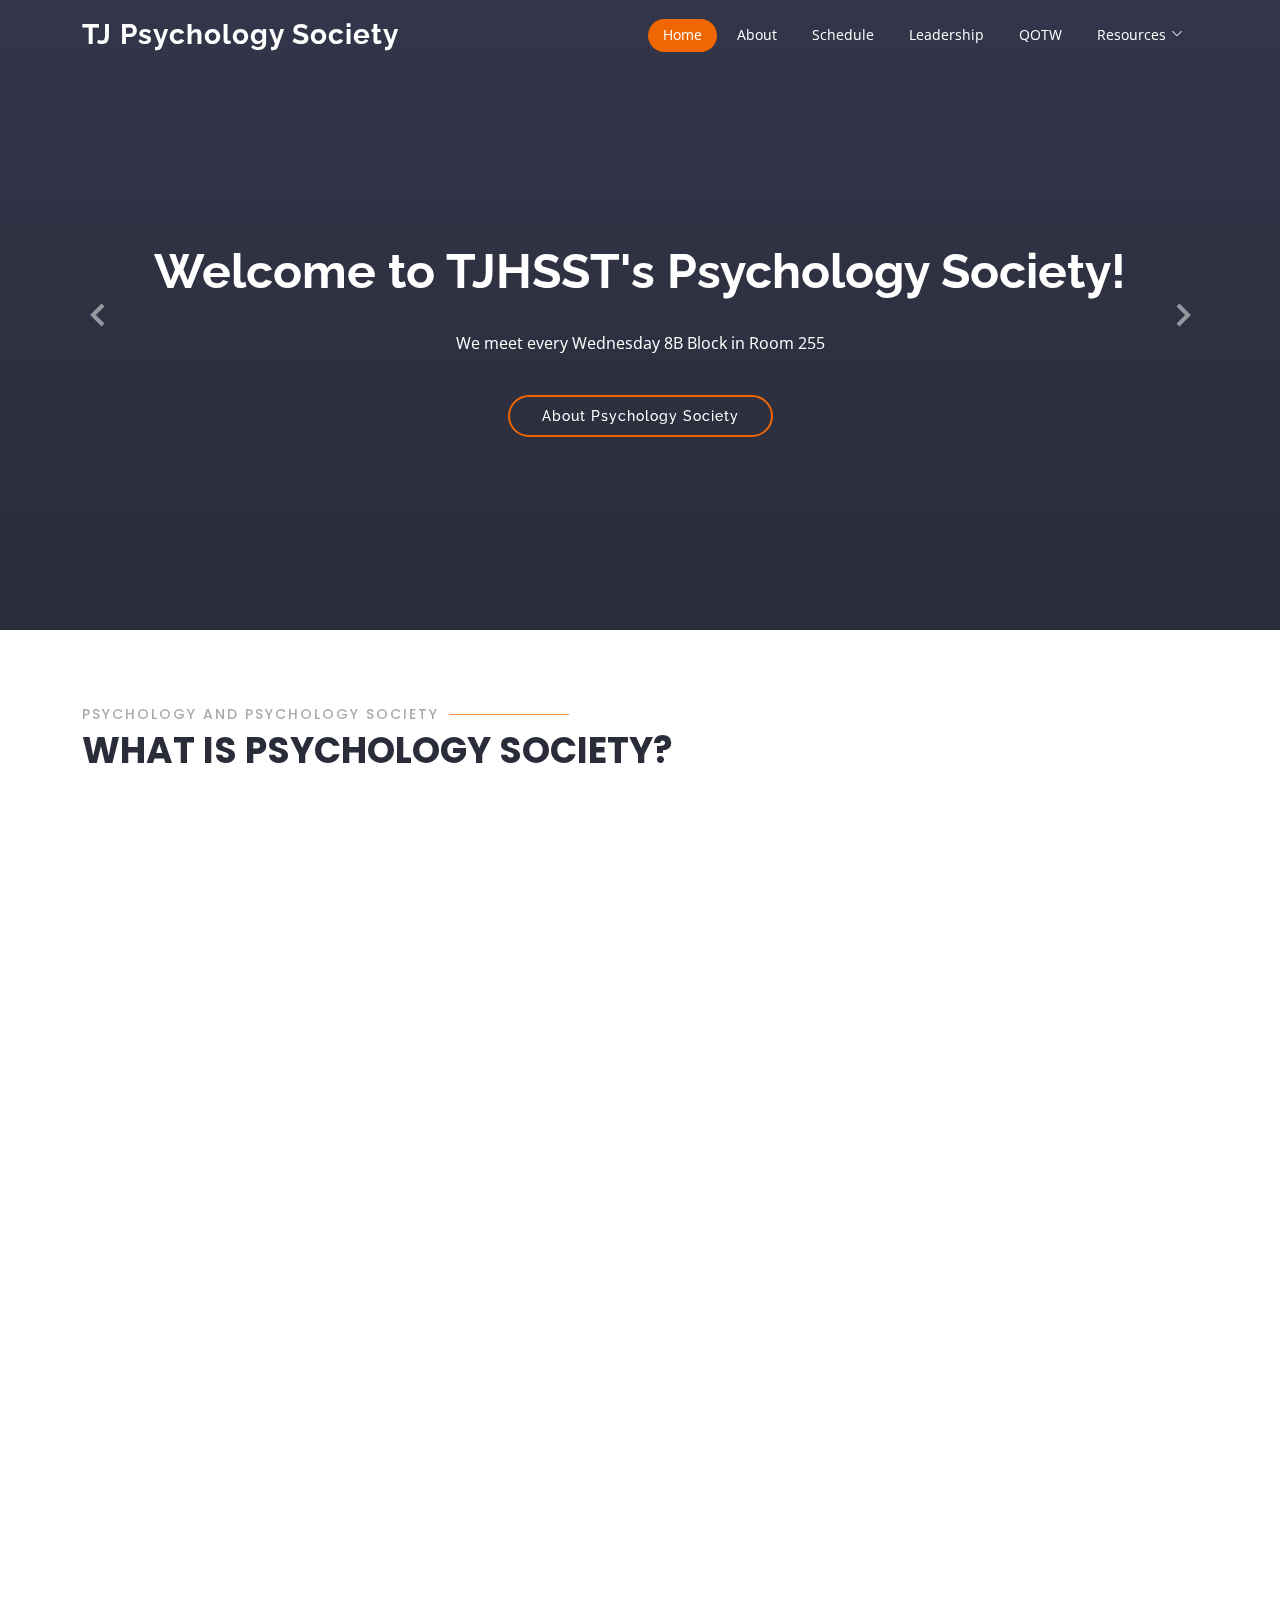
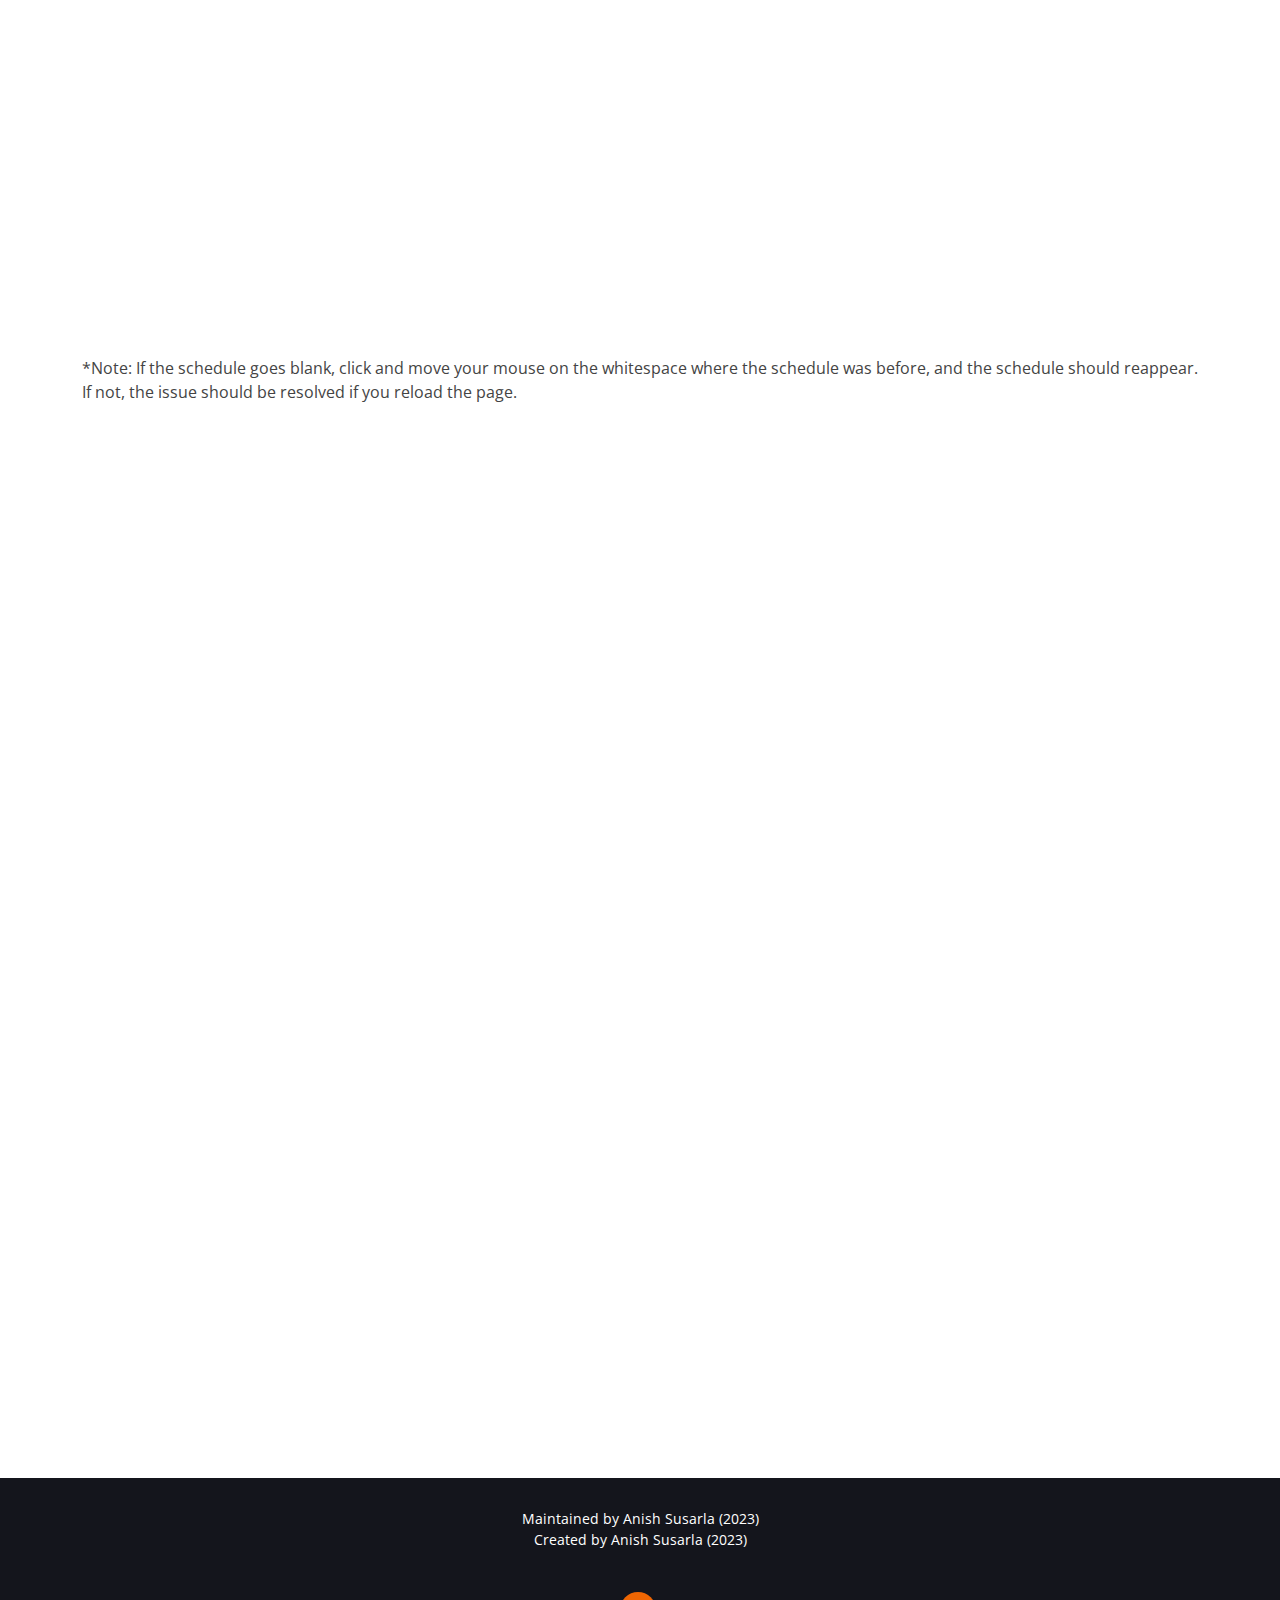
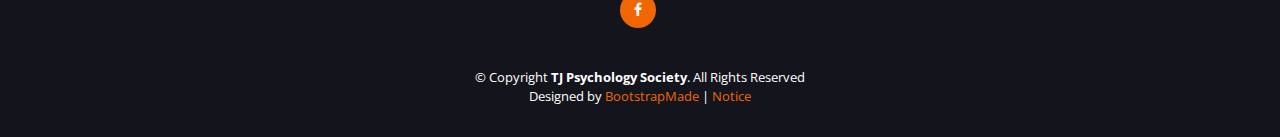
<file: index.html>
<!DOCTYPE html>
<html lang="en">

<head>
  <meta charset="utf-8">
  <meta content="width=device-width, initial-scale=1.0" name="viewport">
  <link rel="image_src" href="public/assets/img/logo-nontransparent.PNG">

  <title>TJ Psychology Society</title>
  <meta content="" name="description">
  <meta content="" name="keywords">
  
  <link href="assets/img/logo-nontransparent.png" rel="icon">
  <link href="https://fonts.googleapis.com/css?family=Open+Sans:300,300i,400,400i,600,600i,700,700i|Raleway:300,300i,400,400i,500,500i,600,600i,700,700i|Poppins:300,300i,400,400i,500,500i,600,600i,700,700i" rel="stylesheet">

  <link href="assets/vendor/animate.css/animate.min.css" rel="stylesheet">
  <link href="assets/vendor/aos/aos.css" rel="stylesheet">
  <link href="assets/vendor/bootstrap/css/bootstrap.min.css" rel="stylesheet">
  <link href="assets/vendor/bootstrap-icons/bootstrap-icons.css" rel="stylesheet">
  <link href="assets/vendor/boxicons/css/boxicons.min.css" rel="stylesheet">
  <link href="assets/vendor/glightbox/css/glightbox.min.css" rel="stylesheet">
  <link href="assets/vendor/remixicon/remixicon.css" rel="stylesheet">
  <link href="assets/vendor/swiper/swiper-bundle.min.css" rel="stylesheet">

  <link href="assets/css/style.css" rel="stylesheet">
</head>

<body>
  <header id="header" class="fixed-top d-flex align-items-center  header-transparent ">
    <div class="container d-flex align-items-center justify-content-between">

      <div class="logo">
        <!--- <h1><a href="index.html">TJ PSYCHOLOGY SOCIETY</a></h1> -->
        <!-- Uncomment below if you prefer to use an image logo -->
        <!--- <a href="index.html"><img src="assets/img/logo-modified-2-modified.png" alt="TJ PSYCHOLOGY SOCIETY" class="img-fluid"></a> -->
        <h1 class="logo"><a href="index.html">TJ Psychology Society</a></h1>
      </div>

      <nav id="navbar" class="navbar">
        <ul>
          <li><a class="nav-link scrollto active" href="#hero">Home</a></li>
          <li><a class="nav-link scrollto" href="#about">About</a></li>
          <li><a class="nav-link scrollto" href="#schedule">Schedule</a></li>
          <li><a class="nav-link scrollto" href="#team">Leadership</a></li>
          <li><a href="qotw.html">QOTW</a></li>
          <li class="dropdown"><a href="resources.html"><span>Resources</span> <i class="bi bi-chevron-down"></i></a>
            <ul>
              <li><a href="21_22-lectures.html">2021-22 Lectures</a></li>
              <li><a href="announcements.html">Announcements</a></li>
              <li><a href="static/constitution.html">Club Constitution</a></li>
              <li><a href="static/mailing.html">Mailing List</a></li>
              <li><a href="resources.html#psychOpportunities">Psychology Opportunities</a></li>
              <li><a href="static/additional.html">Additional Resources</a></li>
            </ul>
          </li>
          <!--- <li><a href="https://ion.tjhsst.edu/oauth/authorize?response_type&#x3D;code&amp;client_id&#x3D;qYNngDFbtd0FfIagDiCLyqaBAFWjd0B0d2yZMVdS&amp;scope&#x3D;read&amp;redirect_uri&#x3D;https://activities.tjhsst.edu/psychology/">Login (Under Development)</a></li> --->
        </ul>
        <i class="bi bi-list mobile-nav-toggle"></i>
      </nav>

    </div>

    
  </header>
  <section id="hero" class="d-flex flex-column justify-content-end align-items-center">
    <div id="heroCarousel" data-bs-interval="5000" class="container carousel carousel-fade" data-bs-ride="carousel">
      <div class="carousel-item active">
        <div class="carousel-container">
          <h2 class="animate__animated animate__fadeInDown">Welcome to <span>TJHSST's Psychology Society!</span></h2>
          <p class="animate__animated fanimate__fadeInUp">We meet every Wednesday 8B Block in Room 255</p>
          <a href="#about" class="btn-get-started animate__animated animate__fadeInUp scrollto">About Psychology Society</a>
        </div>
      </div>

      <div class="carousel-item">
        <div class="carousel-container">
          <h2 class="animate__animated animate__fadeInDown">Want to learn about cool psychology topics</h2>
          <p class="animate__animated animate__fadeInUp">Like illusions, memory, perception, and more?</p>
          <a href="21_22-lectures.html" class="btn-get-started animate__animated animate__fadeInUp scrollto">View our lectures from this year</a>
        </div>
      </div>

      <div class="carousel-item">
        <div class="carousel-container">
          <h2 class="animate__animated animate__fadeInDown">Join us every Wednesday 8B Block</h2>
          <p class="animate__animated animate__fadeInUp">For interactive lectures, activities, and experiments pertaining to psychology!</p>
          <a href="https://tinyurl.com/TJPsychSocMailingList" target="_blank" class="btn-get-started animate__animated animate__fadeInUp scrollto">Join our Mailing List!</a>
        </div>
      </div>

      <a class="carousel-control-prev" href="#heroCarousel" role="button" data-bs-slide="prev">
        <span class="carousel-control-prev-icon bx bx-chevron-left" aria-hidden="true"></span>
      </a>

      <a class="carousel-control-next" href="#heroCarousel" role="button" data-bs-slide="next">
        <span class="carousel-control-next-icon bx bx-chevron-right" aria-hidden="true"></span>
      </a>
    
    <div>

    </section>

    <section id="about" class="about">
      <div class="container">

        <div class="section-title" data-aos="zoom-out">
          <h2>Psychology and Psychology Society</h2>
          <p>What is Psychology Society?</p>
        </div>

        <div class="row content" data-aos="fade-up">
          <div class="col-lg-6">
            <p>
              Psychology is the study of the mind and behavior (American Psychological Association). Psychology helps people in a major way because it explains why people act the way they do which can help them understand their mistakes through science!
            <p>
              We aim to help students explore their interest in psychology through <br> competitions, interactive games, and fun presentations!
            </p>
          </div>
          <div class="col-lg-6 pt-4 pt-lg-0">
            <p>
              We also provide a bounty of resources that you can view to help you explore your interest in psychology!
            </p>
            <a href="resources.html#psychOpportunities" class="btn-learn-more">Psychology Opportunities</a>
          </div>
        </div>

      </div>
    </section>

    <section id="schedule" class="schedule">
      <div class="container">

        <div class="section-title" data-aos="zoom-out">
          <h1>Schedule*</h1>
        </div>

        <p><iframe width=100% height="740px"
        src="https://docs.google.com/spreadsheets/d/e/2PACX-1vRfyTHDIfoZhvks8K4xETNmg35-pO_MVTUprwcq9PggQh6pDBzN7PwajuSu5PRzFOYyxEeQQCEhjYvd/pubhtml?gid=1207557145&amp;single=true&amp;widget=true&amp;headers=false"></iframe>
        </p>

        <p>
          *Note: If the schedule goes blank, click and move your mouse on the whitespace where the schedule was before, and the schedule should reappear.<br>
          If not, the issue should be resolved if you reload the page.
        </p>
      </div>
    </section>
    
    <section id="team" class="team">
      <div class="container">

        <div class="section-title" data-aos="zoom-out">
          <h2>Leadership</h2>
          <p>Meet the Team</p>
        </div>

        <div class="row">

          <div class="col-lg-3 col-md-6 d-flex align-items-stretch">
            <div class="member" data-aos="fade-up" data-aos-delay="100">
              <div class="member-img">
                <img src="assets/img/team/jay.jpg" class="img-fluid" alt="">
              </div>
              <div class="member-info">
                <h4>Jay</h4>
                <span>Co-President</span>
              </div>
            </div>
          </div>

          <div class="col-lg-3 col-md-6 d-flex align-items-stretch">
            <div class="member" data-aos="fade-up" data-aos-delay="200">
              <div class="member-img">
                <img src="assets/img/team/keertana_cropped.jpg" class="img-fluid" alt="">
              </div>
              <div class="member-info">
                <h4>Keertana</h4>
                <span>Co-President</span>
              </div>
            </div>
          </div>
        
        
        <div class="col-lg-3 col-md-6 d-flex align-items-stretch">
            <div class="member" data-aos="fade-up">
              <div class="member-img">
                <img src="assets/img/team/libby.jpg" class="img-fluid" alt="">
              </div>
              <div class="member-info">
                <h4>Libby</h4>
                <span>Activities Coordinator</span>
              </div>
            </div>
          </div>
          
        </div>

        <div class="row">

          <div class="col-lg-3 col-md-6 d-flex align-items-stretch">
            <div class="member" data-aos="fade-up" data-aos-delay="100">
              <div class="member-img">
                <img src="assets/img/team/samanvi_cropped.png" class="img-fluid" alt="">
              </div>
              <div class="member-info">
                <h4>Samanvi</h4>
                <span>Activities Coordinator</span>
              </div>
            </div>
          </div>

          <div class="col-lg-3 col-md-6 d-flex align-items-stretch">
            <div class="member" data-aos="fade-up" data-aos-delay="200">
              <div class="member-img">
                <img src="assets/img/team/anish_cropped.png" class="img-fluid" alt="">
              </div>
              <div class="member-info">
                <h4>Anish</h4>
                <span>Webmaster</span>
              </div>
            </div>
          </div>

          <div class="col-lg-3 col-md-6 d-flex align-items-stretch">
            <div class="member" data-aos="fade-up" data-aos-delay="300">
              <div class="member-img">
                <img src="assets/img/team/sai.png" class="img-fluid" alt="">
              </div>
              <div class="member-info">
                <h4>Sai</h4>
                <span>Treasurer</span>
              </div>
            </div>
          </div>

        </div>

      </div>
    </section>

  </main>
  <footer id="footer">
    <div class="container">
      Maintained by Anish Susarla (2023)<br>
      Created by Anish Susarla (2023)<br><br><br>
      <div class="social-links">
        <a href="https://tinyurl.com/TJPsychSoc" target="_blank" class="facebook"><i class="bx bxl-facebook"></i></a>
      </div>
      <div class="credits">
        © Copyright <strong><span>TJ Psychology Society</span></strong>. All Rights Reserved <br>
        Designed by <a href="https://bootstrapmade.com/" target="_blank">BootstrapMade</a>
         | 
        <a href="static/Notice.txt" target="_blank">Notice</a>
      </div>
    </div>
  </footer>

  <a href="#" class="back-to-top d-flex align-items-center justify-content-center"><i class="bi bi-arrow-up-short"></i></a>

  <script src="assets/vendor/aos/aos.js"></script>
  <script src="assets/vendor/bootstrap/js/bootstrap.bundle.min.js"></script>
  <script src="assets/vendor/glightbox/js/glightbox.min.js"></script>
  <script src="assets/vendor/isotope-layout/isotope.pkgd.min.js"></script>
  <script src="assets/vendor/php-email-form/validate.js"></script>
  <script src="assets/vendor/swiper/swiper-bundle.min.js"></script>

  <script src="assets/js/main.js"></script>

</body>

</html>
</file>
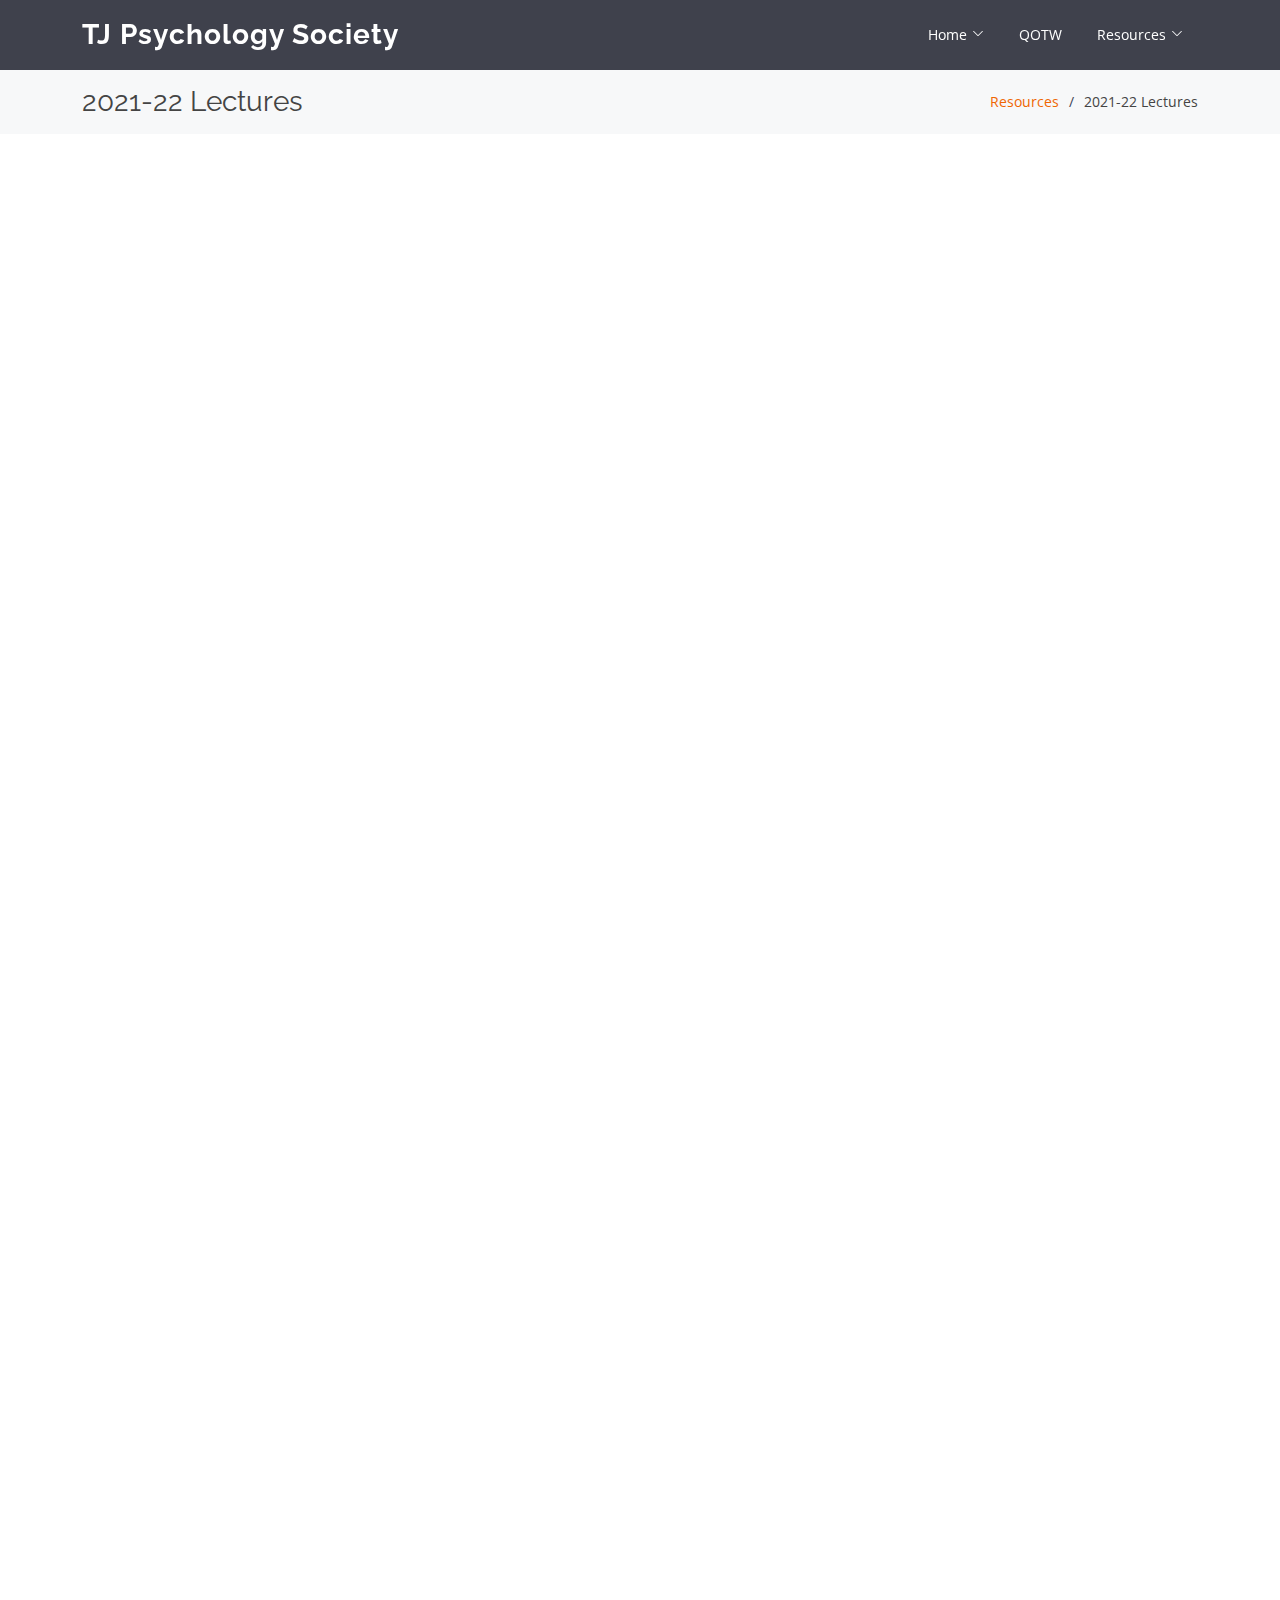
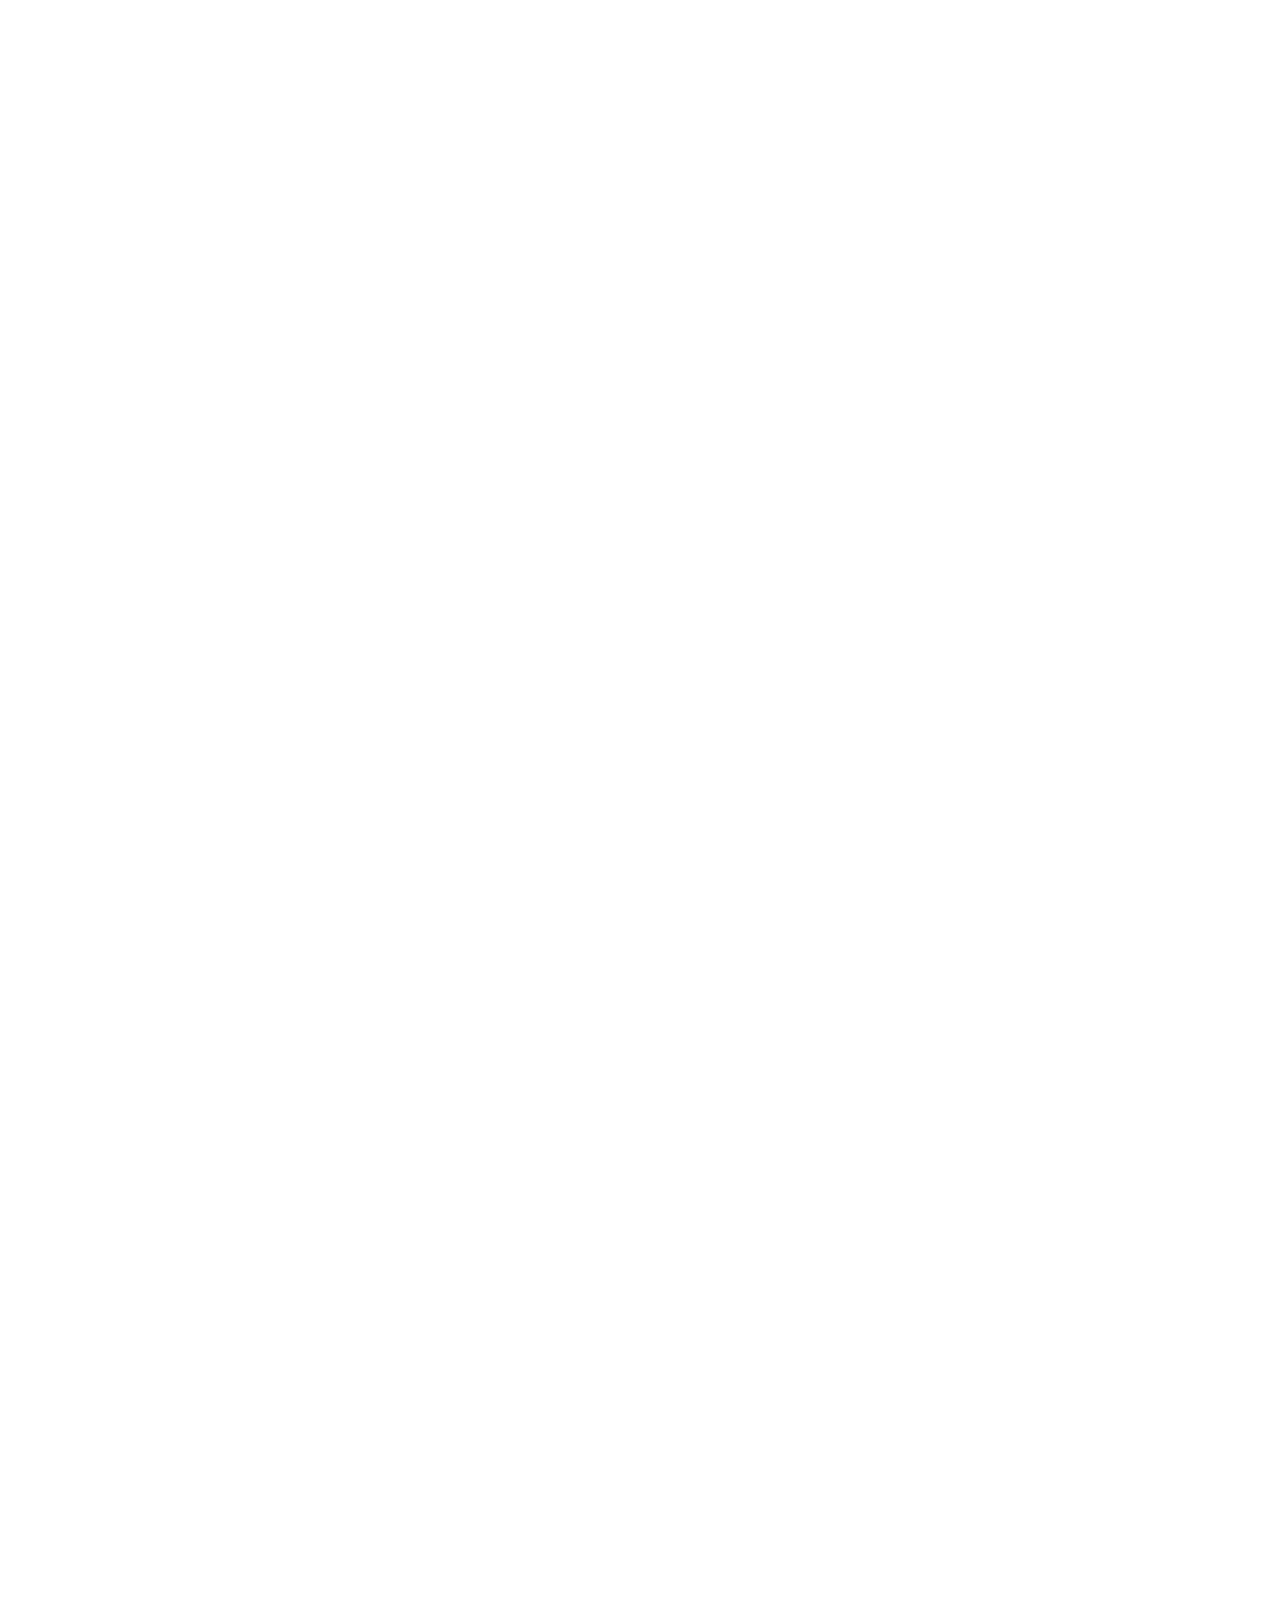
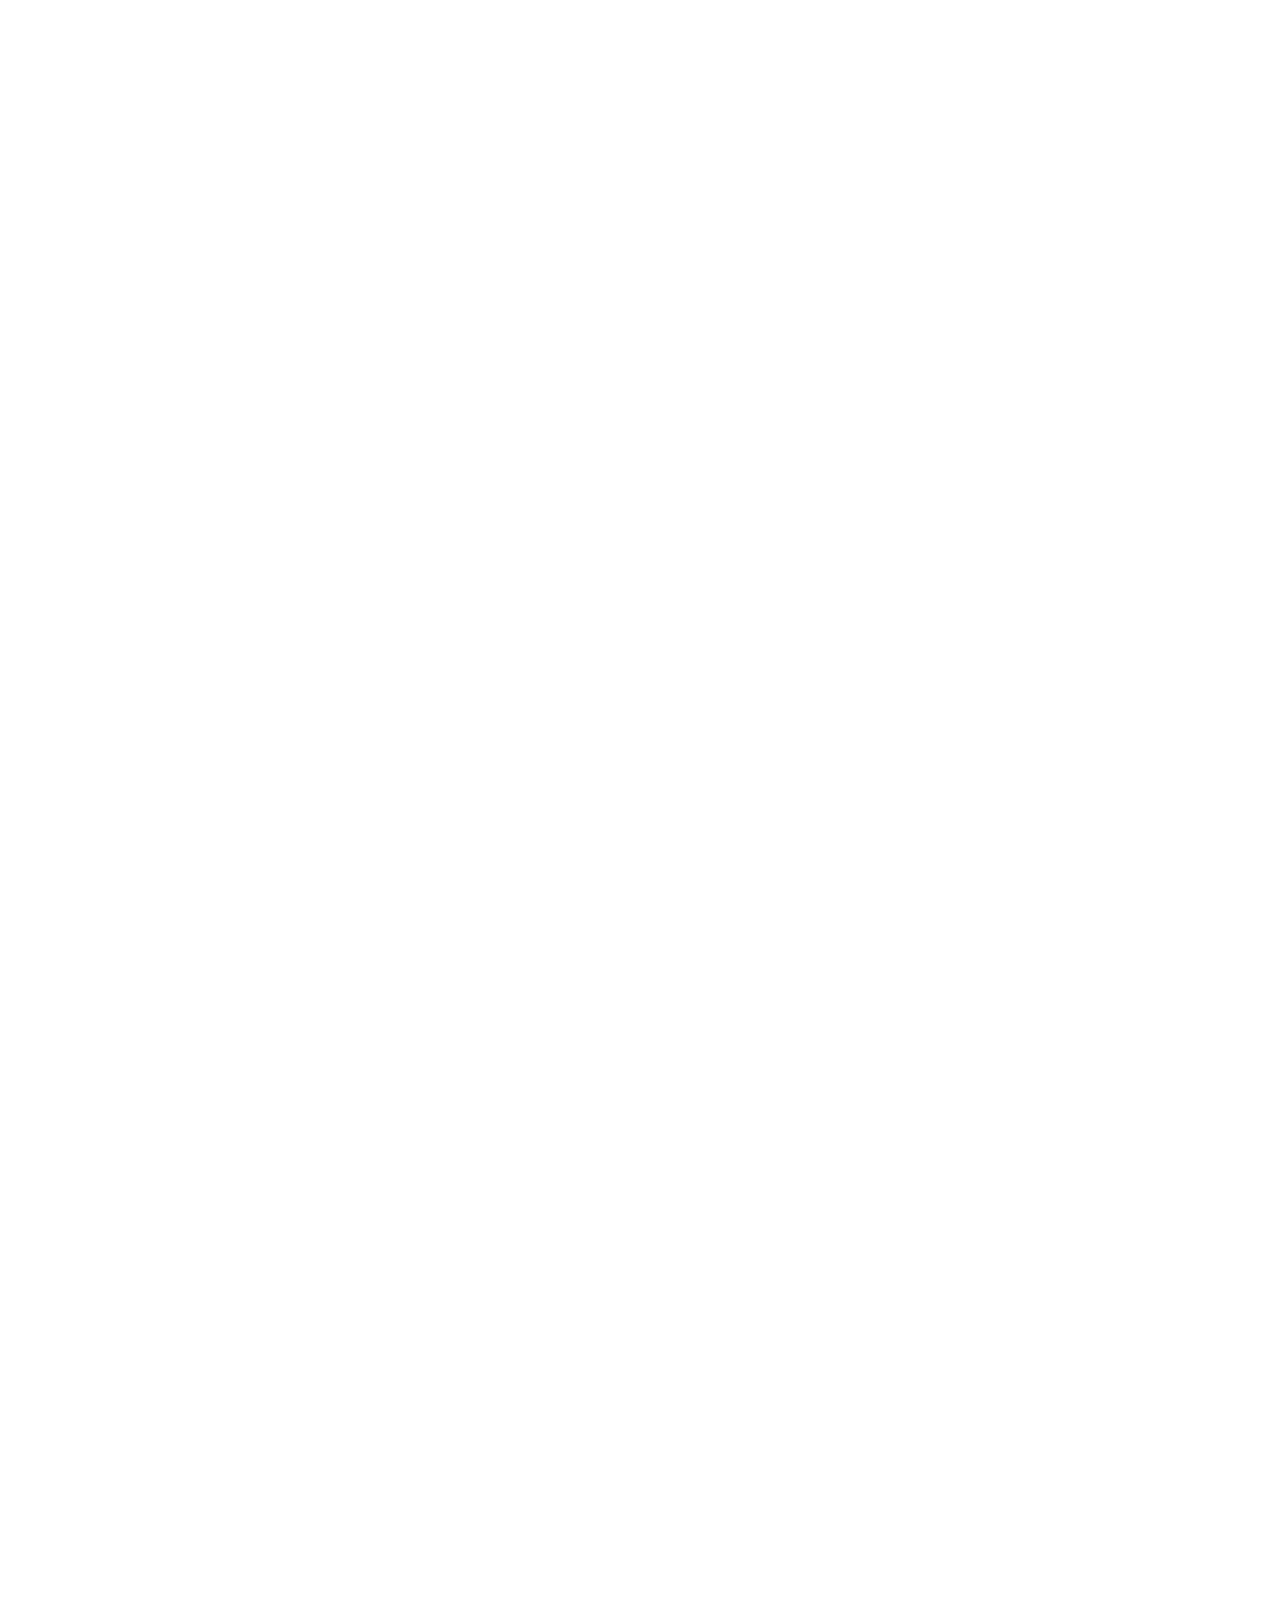
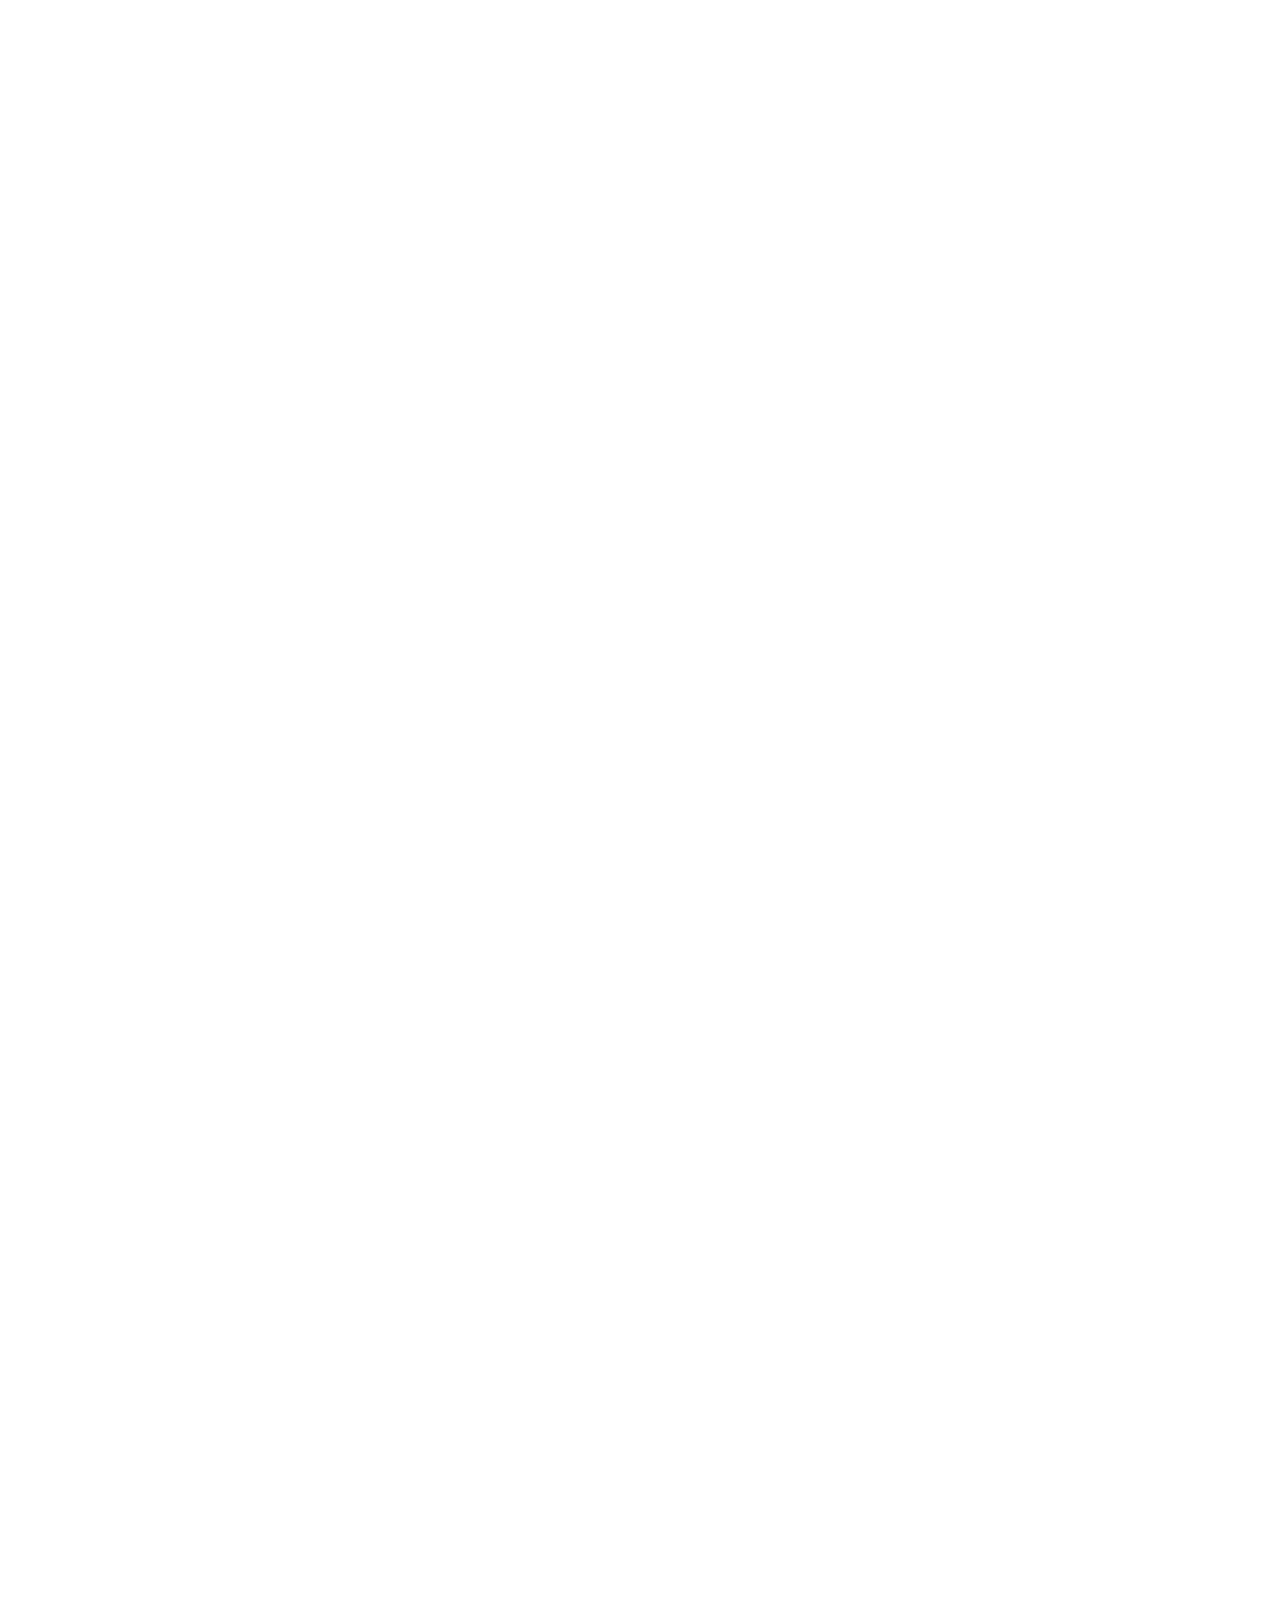
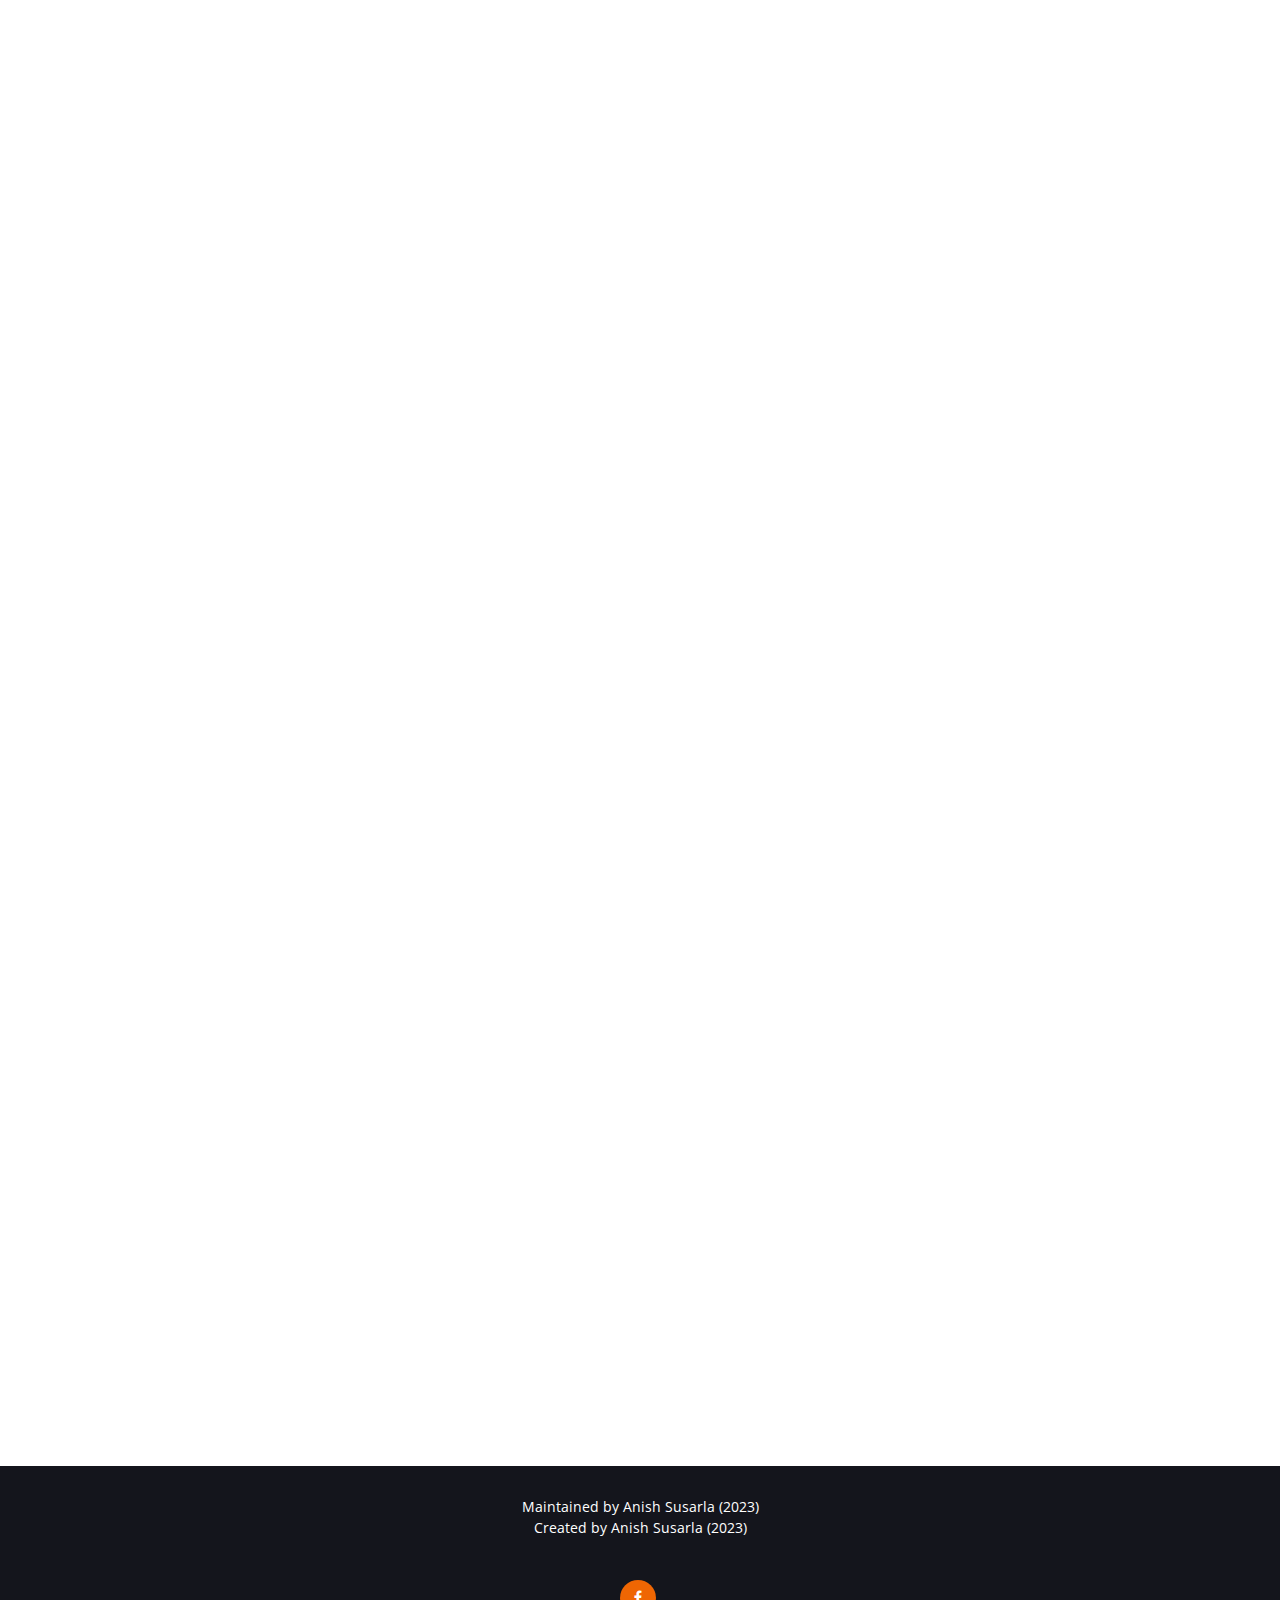
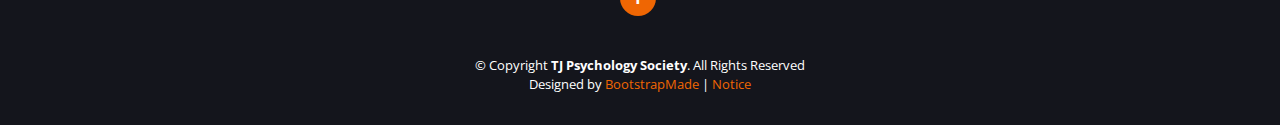
<file: 21_22-lectures.html>
<!DOCTYPE html>
<html lang="en">

<head>
  <meta charset="utf-8">
  <meta content="width=device-width, initial-scale=1.0" name="viewport">
  <link rel="image_src" href="public/assets/img/logo-nontransparent.PNG">

  <title>TJ Psychology Society</title>
  <meta content="" name="description">
  <meta content="" name="keywords">
  
  <link href="assets/img/logo-nontransparent.png" rel="icon">
  <link href="https://fonts.googleapis.com/css?family=Open+Sans:300,300i,400,400i,600,600i,700,700i|Raleway:300,300i,400,400i,500,500i,600,600i,700,700i|Poppins:300,300i,400,400i,500,500i,600,600i,700,700i" rel="stylesheet">

  <link href="assets/vendor/animate.css/animate.min.css" rel="stylesheet">
  <link href="assets/vendor/aos/aos.css" rel="stylesheet">
  <link href="assets/vendor/bootstrap/css/bootstrap.min.css" rel="stylesheet">
  <link href="assets/vendor/bootstrap-icons/bootstrap-icons.css" rel="stylesheet">
  <link href="assets/vendor/boxicons/css/boxicons.min.css" rel="stylesheet">
  <link href="assets/vendor/glightbox/css/glightbox.min.css" rel="stylesheet">
  <link href="assets/vendor/remixicon/remixicon.css" rel="stylesheet">
  <link href="assets/vendor/swiper/swiper-bundle.min.css" rel="stylesheet">

  <link href="assets/css/style.css" rel="stylesheet">
</head>

<body>
  <header id="header" class="fixed-top d-flex align-items-center  header-rgba(42, 44, 57, 0.9) ">
    <div class="container d-flex align-items-center justify-content-between">

      <div class="logo">
        <h1><a href="index.html">TJ Psychology Society</a></h1>
      </div>

      <nav id="navbar" class="navbar">
        <ul>
          <li class="dropdown"><a href="index.html"><span>Home</span> <i class="bi bi-chevron-down"></i></a>
            <ul>
              <li><a href="index.html#about">About</a></li>
              <li><a href="index.html#schedule">Schedule</a></li>
              <li><a href="index.html#team">Leadership</a></li>
            </ul>
          </li>
          <li><a href="qotw.html">QOTW</a></li>
          <li class="dropdown"><a href="resources.html"><span>Resources</span> <i class="bi bi-chevron-down"></i></a>
            <ul>
              <li><a href="#">2021-22 Lectures</a></li>
              <li><a href="announcements.html">Announcements</a></li>
              <li><a href="static/constitution.html">Club Constitution</a></li>
              <li><a href="static/mailing.html">Mailing List</a></li>
              <li><a href="resources.html#psychOpportunities">Psychology Opportunities</a></li>
              <li><a href="static/additional.html">Additional Resources</a></li>
            </ul>
          </li>
        </ul>
        <i class="bi bi-list mobile-nav-toggle"></i>
      </nav>

    </div>

    
  </header>

  <main id="main">
    <section class="breadcrumbs">
      <div class="container">

        <div class="d-flex justify-content-between align-items-center">
          <h2>2021-22 Lectures</h2>
          <ol>
            <li><a href="resources.html">Resources</a></li>
            <li>2021-22 Lectures</li>
          </ol>
        </div>

      </div>
    </section>

  </main>

  <section id="psychOpportunities" class="psychOpportunities">
    <div class="container">

      <div class="section-title" data-aos="zoom-out">
      </div>
    
    <p>
        <iframe src="https://docs.google.com/presentation/d/e/2PACX-1vQvbraLOByoN-CwRCh_QsXJIXdRP85pIEIrFkUOsZe9Lg1xsFRXtxQD5AekGYIcsOGROIo88_lpv7o7/embed?start=false&loop=false&delayms=3000" frameborder="0" width="625" height="400" allowfullscreen="true" mozallowfullscreen="true" webkitallowfullscreen="true"></iframe>
        <iframe src="https://docs.google.com/presentation/d/e/2PACX-1vSSmt-9iL7SRVLwj5S-Vq5Vnc_0VjY_ISvJLNCafo84f13reX_NqI_pqKO3qKbLHI5BArWczUas_30F/embed?start=false&loop=false&delayms=3000" frameborder="0" width="625" height="400" allowfullscreen="true" mozallowfullscreen="true" webkitallowfullscreen="true"></iframe>
    </p>
    
    <p>
        <iframe src="https://docs.google.com/presentation/d/e/2PACX-1vQufzbX5-9q0D-ANNZ0TdnrH37uff0uhO6egLS7QrzQ6GUNh580dON-QtWfVWHai3S3PjkoZRYO_9R3/embed?start=false&loop=false&delayms=3000" frameborder="0" width="625" height="400" allowfullscreen="true" mozallowfullscreen="true" webkitallowfullscreen="true"></iframe>
        <iframe src="https://docs.google.com/presentation/d/e/2PACX-1vTJMBvNIcQiH_D-SDonp9pyx-c422QJlgG7rNb7kyWzD1yLiRFkS2kRWXQvLiXY1xKlv24wf3bx2Bs2/embed?start=false&loop=false&delayms=3000" frameborder="0" width="625" height="400" allowfullscreen="true" mozallowfullscreen="true" webkitallowfullscreen="true"></iframe>

    </p>
    
    <p>
        <iframe src="https://docs.google.com/presentation/d/e/2PACX-1vQabcBDkDJ0nplKgsQ4sRhGuA27Mf3nXbLTu0ocB90xgzMrSYKbCQ2cLJgiEwr9CgXjxvRif1hdBWqs/embed?start=false&loop=false&delayms=3000" frameborder="0" width="625" height="400" allowfullscreen="true" mozallowfullscreen="true" webkitallowfullscreen="true"></iframe>
        <iframe src="https://docs.google.com/presentation/d/e/2PACX-1vTg4XpkoODDhK_onw1xzF8dS1M8M8scEBRmzA1Gn0diPt6Jer2Ly4tcBMiA-E8UwAJMQda0_M0I-D1b/embed?start=false&loop=false&delayms=3000" frameborder="0" width="625" height="400" allowfullscreen="true" mozallowfullscreen="true" webkitallowfullscreen="true"></iframe>
    </p>
    
    <p>
        <iframe src="https://docs.google.com/presentation/d/e/2PACX-1vSZ2u5LUeiTf5WpxoHj9LuQMKzsEHgR1awuhz_WW2cZpcHgXDR-tWFyc__ln1fPv_tLGcWxXshubrjU/embed?start=false&loop=false&delayms=3000" frameborder="0" width="625" height="400" allowfullscreen="true" mozallowfullscreen="true" webkitallowfullscreen="true"></iframe>
        <iframe src="https://docs.google.com/presentation/d/e/2PACX-1vQ54hRVLqnTevtOX-GVVDA_t7YJc6vjpJ4NwkkI5CjA0mMC_tcY_ttiBSOK0ULcjVB6zC3trYNVCsoH/embed?start=false&loop=false&delayms=3000" frameborder="0" width="625" height="400" allowfullscreen="true" mozallowfullscreen="true" webkitallowfullscreen="true"></iframe>
    </p>
    
    <p>
        <iframe src="https://docs.google.com/presentation/d/e/2PACX-1vTf9gVsGtiFEB6fx7pxyUAMIYwfOgoT7X7D3TdFN7rJDITPBUSpZhJXlQAec29kiUTwSkgnPvcdXAov/embed?start=false&loop=false&delayms=3000" frameborder="0" width="625" height="400" allowfullscreen="true" mozallowfullscreen="true" webkitallowfullscreen="true"></iframe>
        <iframe src="https://docs.google.com/presentation/d/e/2PACX-1vR56DLMLt0vjERzxuj7TMPtDRIf-DG7UKh71jqsAN4G93WSY_roh8jZ5tumX_UfpoGxCPf4mRyxOIAT/embed?start=false&loop=false&delayms=3000" frameborder="0" width="625" height="400" allowfullscreen="true" mozallowfullscreen="true" webkitallowfullscreen="true"></iframe>
    </p>
    
    <p>
        <iframe src="https://docs.google.com/presentation/d/e/2PACX-1vQSXBzf9-qi9SrPPs7DDMQ32qs7iFWiSrjy1KiEMcgZpqAUz_W08_sdisANcXXopMftARobzWKlTU_A/embed?start=false&loop=false&delayms=3000" frameborder="0" width="625" height="400" allowfullscreen="true" mozallowfullscreen="true" webkitallowfullscreen="true"></iframe>
        <iframe src="https://docs.google.com/presentation/d/e/2PACX-1vQ1rbLR36XoMSMk6-Wgi9ql-J9CpWK8D7pczri9CojSCk63zc7jEIw6K0Qh1tLKfX0bwyWlDvNQs7Um/embed?start=false&loop=false&delayms=3000" frameborder="0" width="625" height="400" allowfullscreen="true" mozallowfullscreen="true" webkitallowfullscreen="true"></iframe>
    </p>
    
    <p>
        <iframe src="https://docs.google.com/presentation/d/e/2PACX-1vSfW8mtzCvDfc6ASqWHHKyep6kuND-v05TbIxF2zmGffC60jb-wnZtdBDGQXVnALbhPmtu5_w2_EEvJ/embed?start=false&loop=false&delayms=3000" frameborder="0" width="625" height="400" allowfullscreen="true" mozallowfullscreen="true" webkitallowfullscreen="true"></iframe>
        <iframe src="https://docs.google.com/presentation/d/e/2PACX-1vRO4l2Eip2OCnd3EavtN-xJ7P6oLh10aQ-ddKahCjAKwiOvlr1fLtLEGnl0zGNxJWlLrP05a9B1Rpvn/embed?start=false&loop=false&delayms=3000" frameborder="0" width="625" height="400" allowfullscreen="true" mozallowfullscreen="true" webkitallowfullscreen="true"></iframe>
        
    </p>
    
    <p>
        <iframe src="https://docs.google.com/presentation/d/e/2PACX-1vS3pdbaxAJe-1yCt9hQfWjOe1SUwwuoFcib-cSUlDciZ7vf_0Z21PcsfzYkfDHd5BlA4Ow1vecXd0av/embed?start=false&loop=false&delayms=3000" frameborder="0" width="625" height="400" allowfullscreen="true" mozallowfullscreen="true" webkitallowfullscreen="true"></iframe>
        <iframe src="https://docs.google.com/presentation/d/e/2PACX-1vQ9pHYUh-MFhwFhMTzbyCdyseCjy1xkAja828YAyNYGZKzXwTctGJJZgSg0b57Zj1nyiLnTxNr-7mDi/embed?start=false&loop=false&delayms=3000" frameborder="0" width="625" height="400" allowfullscreen="true" mozallowfullscreen="true" webkitallowfullscreen="true"></iframe>
    </p>
    
    <p><iframe src="https://docs.google.com/presentation/d/e/2PACX-1vSNnybt9tHfpp4Iw3mvh6La11bH3_GstxYlRg1nav1n8OCXdQ3p8LZt65hlPDvMB0eOOieaeUzK34t_/embed?start=false&loop=false&delayms=3000" frameborder="0" width="625" height="400" allowfullscreen="true" mozallowfullscreen="true" webkitallowfullscreen="true"></iframe>
        <iframe src="https://docs.google.com/presentation/d/e/2PACX-1vSckGTVNxNvefj0WWxHWLxemb9Gw5HAliKB8dwp8eV38WrYGnHUpUDmWj2zCXvn4CeQ2lTqFJCnH8sd/embed?start=false&loop=false&delayms=3000" frameborder="0" width="625" height="400" allowfullscreen="true" mozallowfullscreen="true" webkitallowfullscreen="true"></iframe>
      </p>
    <br><br><br><br><br>
    </div>
  </section>

  <footer id="footer">
    <div class="container">
      Maintained by Anish Susarla (2023)<br>
      Created by Anish Susarla (2023)<br><br><br>
      <div class="social-links">
        <a href="https://tinyurl.com/TJPsychSoc" target="_blank" class="facebook"><i class="bx bxl-facebook"></i></a>
      </div>
      <div class="credits">
        © Copyright <strong><span>TJ Psychology Society</span></strong>. All Rights Reserved <br>
        Designed by <a href="https://bootstrapmade.com/" target="_blank">BootstrapMade</a>
         | 
         <a href="static/Notice.txt" target="_blank">Notice</a>
      </div>
    </div>
  </footer>

  <a href="#" class="back-to-top d-flex align-items-center justify-content-center"><i class="bi bi-arrow-up-short"></i></a>

  <script src="assets/vendor/aos/aos.js"></script>
  <script src="assets/vendor/bootstrap/js/bootstrap.bundle.min.js"></script>
  <script src="assets/vendor/glightbox/js/glightbox.min.js"></script>
  <script src="assets/vendor/isotope-layout/isotope.pkgd.min.js"></script>
  <script src="assets/vendor/php-email-form/validate.js"></script>
  <script src="assets/vendor/swiper/swiper-bundle.min.js"></script>

  <script src="assets/js/main.js"></script>

</body>

</html>
</file>
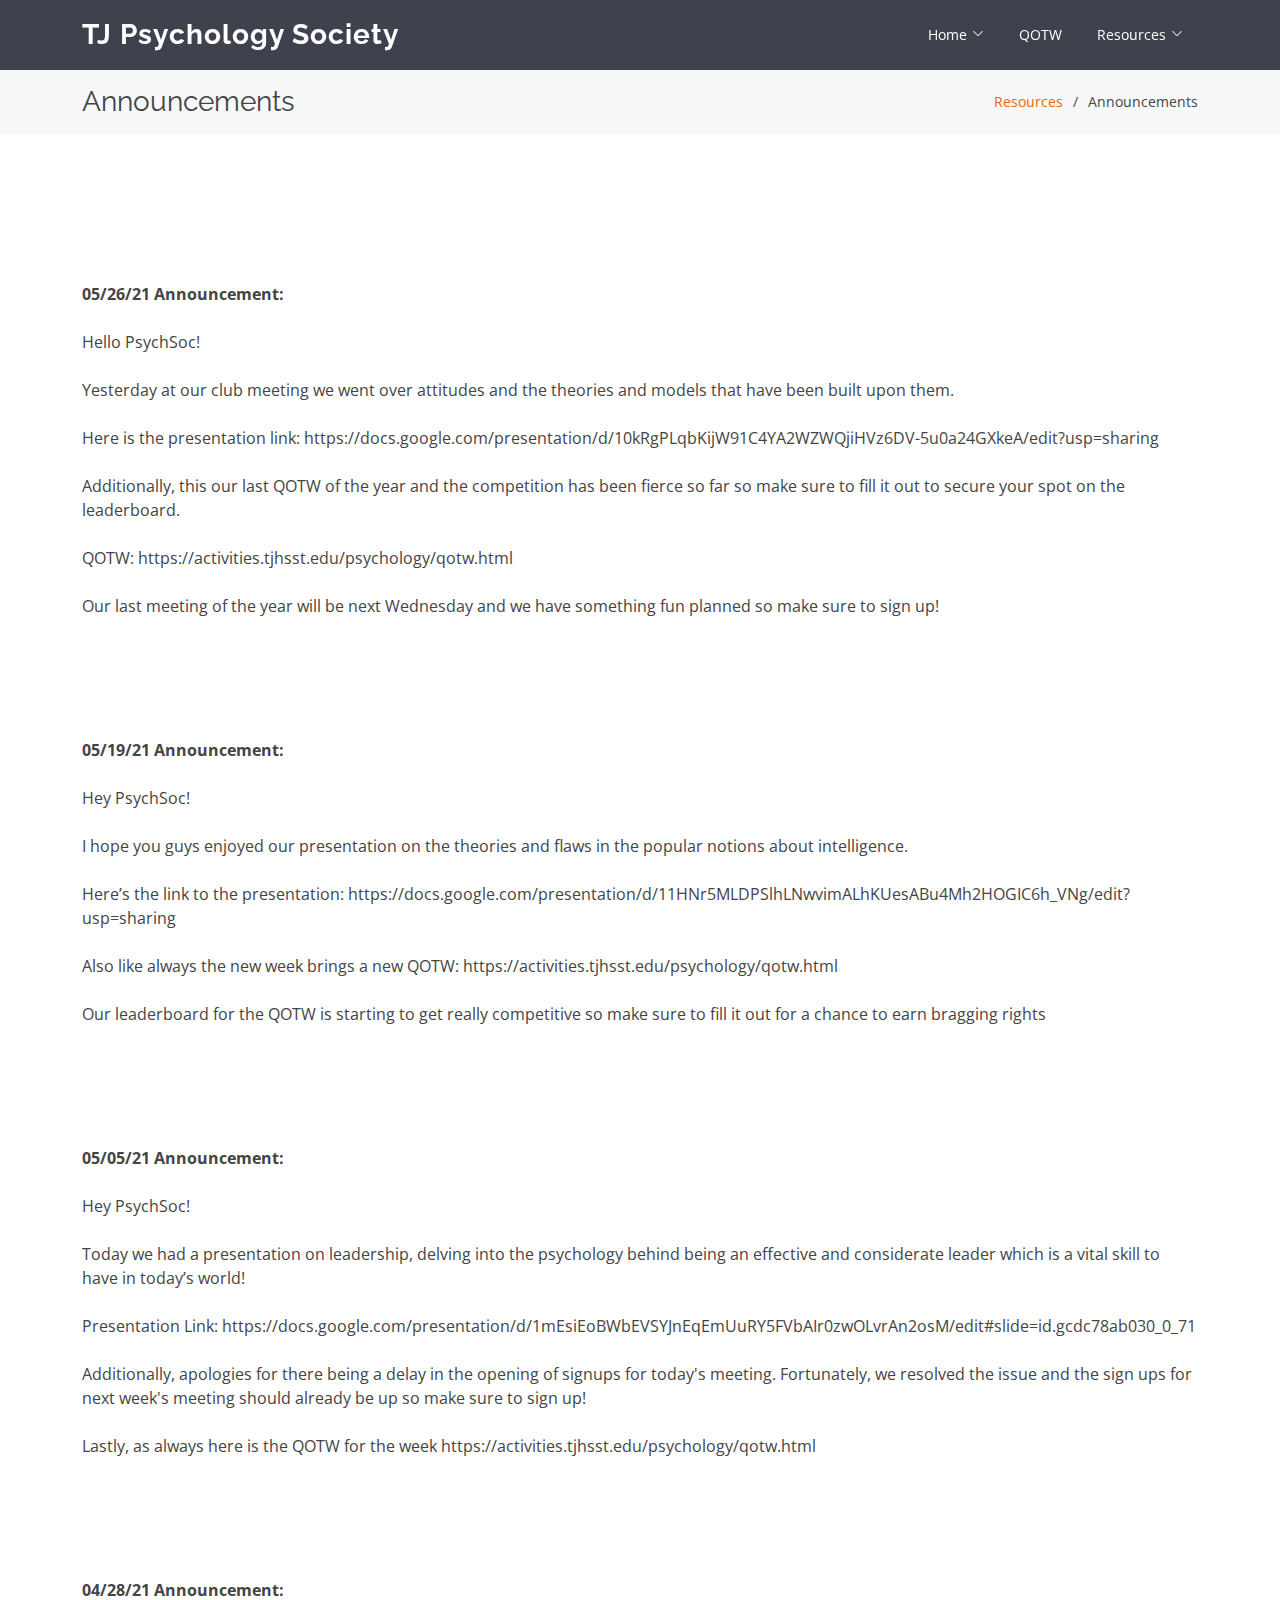
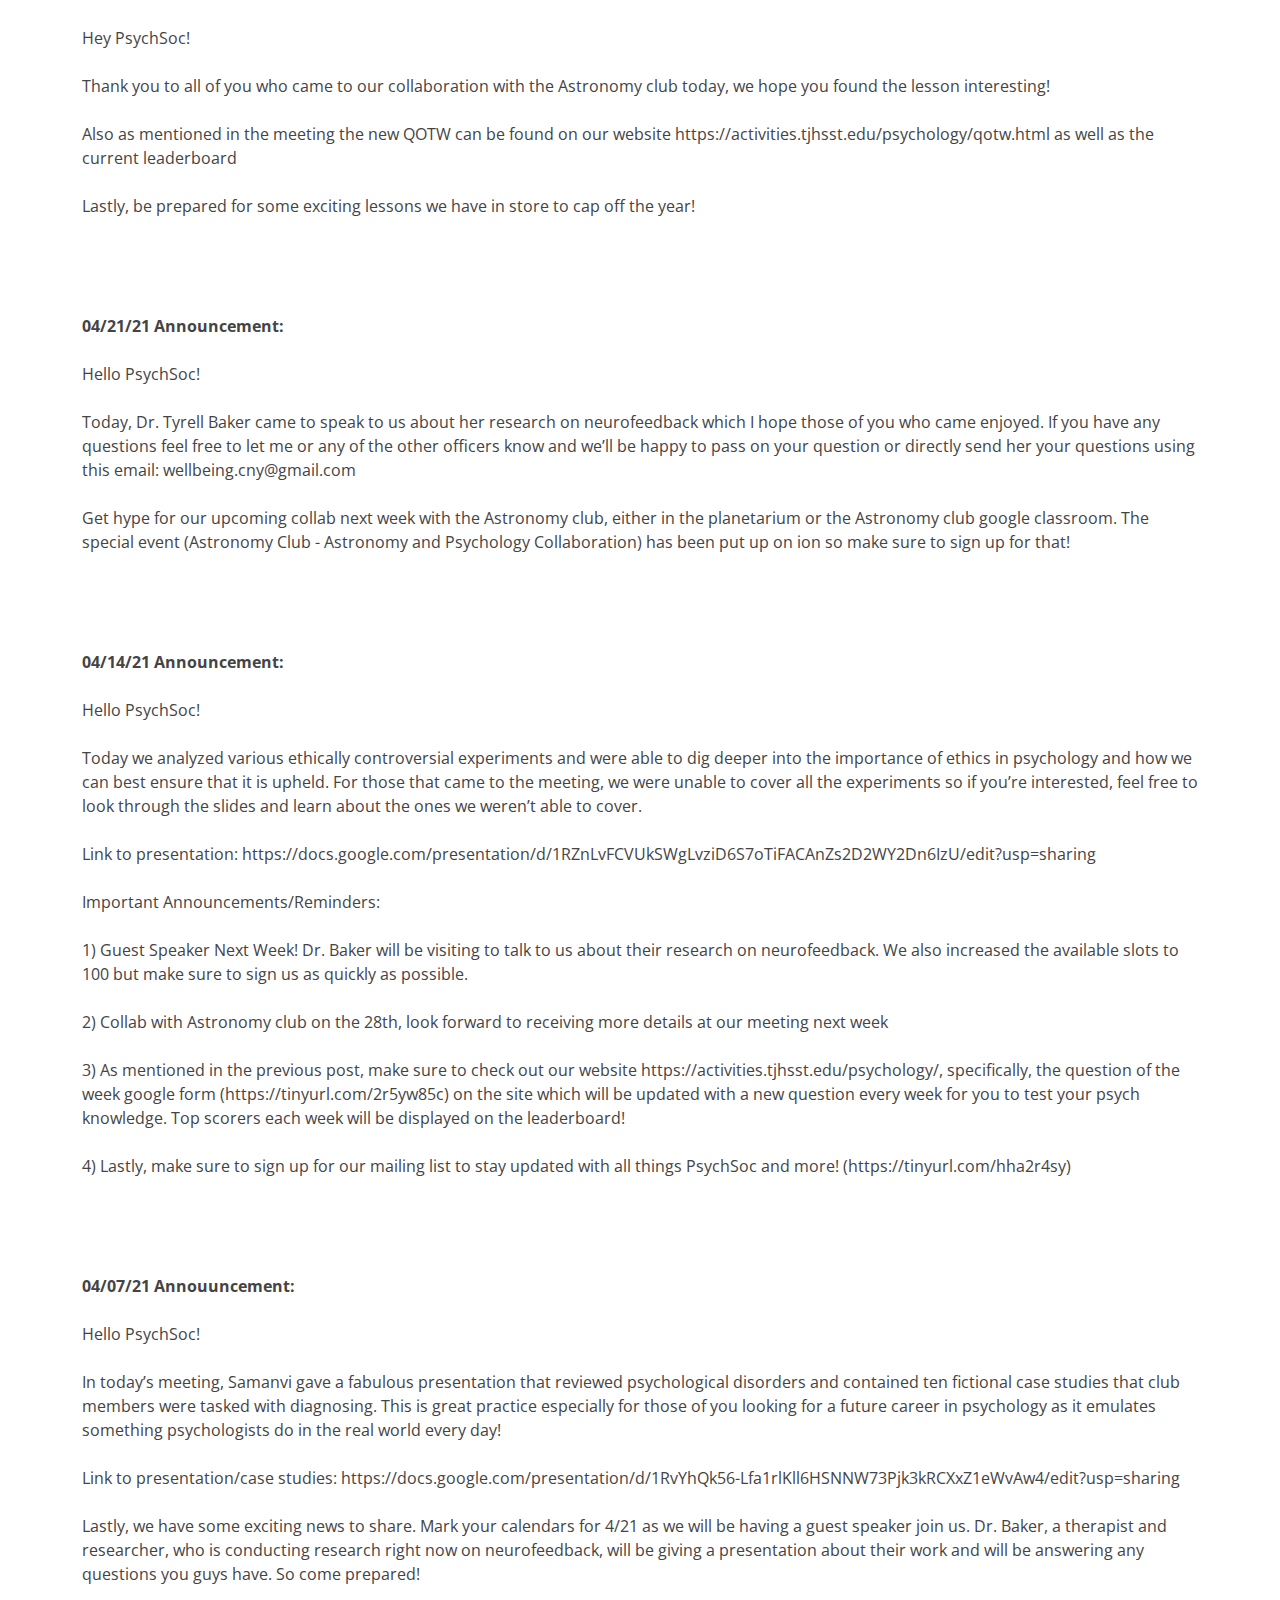
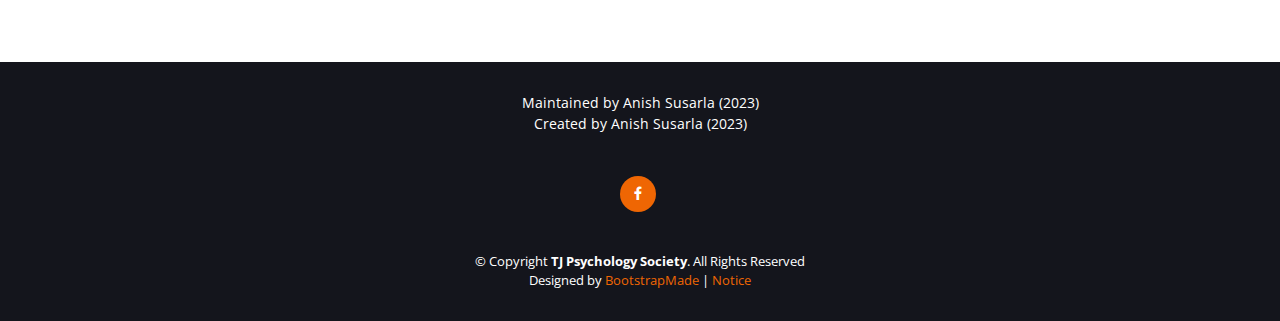
<file: announcements.html>
<!DOCTYPE html>
<html lang="en">

<head>
  <meta charset="utf-8">
  <meta content="width=device-width, initial-scale=1.0" name="viewport">
  <link rel="image_src" href="public/assets/img/logo-nontransparent.PNG">

  <title>TJ Psychology Society</title>
  <meta content="" name="description">
  <meta content="" name="keywords">
  
  <link href="assets/img/logo-nontransparent.png" rel="icon">
  <link href="https://fonts.googleapis.com/css?family=Open+Sans:300,300i,400,400i,600,600i,700,700i|Raleway:300,300i,400,400i,500,500i,600,600i,700,700i|Poppins:300,300i,400,400i,500,500i,600,600i,700,700i" rel="stylesheet">

  <link href="assets/vendor/animate.css/animate.min.css" rel="stylesheet">
  <link href="assets/vendor/aos/aos.css" rel="stylesheet">
  <link href="assets/vendor/bootstrap/css/bootstrap.min.css" rel="stylesheet">
  <link href="assets/vendor/bootstrap-icons/bootstrap-icons.css" rel="stylesheet">
  <link href="assets/vendor/boxicons/css/boxicons.min.css" rel="stylesheet">
  <link href="assets/vendor/glightbox/css/glightbox.min.css" rel="stylesheet">
  <link href="assets/vendor/remixicon/remixicon.css" rel="stylesheet">
  <link href="assets/vendor/swiper/swiper-bundle.min.css" rel="stylesheet">

  <link href="assets/css/style.css" rel="stylesheet">
  
</head>

<body>
    
  <header id="header" class="fixed-top d-flex align-items-center  header-rgba(42, 44, 57, 0.9) ">
    <div class="container d-flex align-items-center justify-content-between">

      <div class="logo">
        <h1><a href="index.html">TJ Psychology Society</a></h1>
      </div>

      <nav id="navbar" class="navbar">
        <ul>
          <li class="dropdown"><a href="index.html"><span>Home</span> <i class="bi bi-chevron-down"></i></a>
            <ul>
              <li><a href="index.html#about">About</a></li>
              <li><a href="index.html#schedule">Schedule</a></li>
              <li><a href="index.html#team">Leadership</a></li>
            </ul>
          </li>
          <li><a href="qotw.html">QOTW</a></li>
          <li class="dropdown"><a href="resources.html"><span>Resources</span> <i class="bi bi-chevron-down"></i></a>
            <ul>
              <li><a href="21_22-lectures.html">2021-22 Lectures</a></li>
              <li><a href="#">Announcements</a></li>
              <li><a href="static/constitution.html">Club Constitution</a></li>
              <li><a href="static/mailing.html">Mailing List</a></li>
              <li><a href="resources.html#psychOpportunities">Psychology Opportunities</a></li>
              <li><a href="static/additional.html">Additional Resources</a></li>
            </ul>
          </li>
        </ul>
        <i class="bi bi-list mobile-nav-toggle"></i>
      </nav>

    </div>

    
  </header>

  <main id="main">
    <section class="breadcrumbs">
      <div class="container">

        <div class="d-flex justify-content-between align-items-center">
          <h2>Announcements</h2>
          <ol>
            <li><a href="resources.html">Resources</a></li>
            <li>Announcements</li>
          </ol>
        </div>

      </div>
    </section>

  </main>

  <section id="announcements" class="announcements">
    <div class="container">

      <div class="section-title" data-aos="zoom-out">
      </div>

      <p>
        <br><br><b>05/26/21 Announcement:</b> <br><br>
        Hello PsychSoc!
        <br><br>Yesterday at our club meeting we went over attitudes and the theories and models that have been built upon them.
        <br><br>Here is the presentation link: https://docs.google.com/presentation/d/10kRgPLqbKijW91C4YA2WZWQjiHVz6DV-5u0a24GXkeA/edit?usp=sharing
        <br><br>Additionally, this our last QOTW of the year and the competition has been fierce so far so make sure to fill it out to secure your spot on the leaderboard. 
        <br><br>QOTW: https://activities.tjhsst.edu/psychology/qotw.html
        <br><br>Our last meeting of the year will be next Wednesday and we have something fun planned so make sure to sign up!
        
        <br><br><br><br><br><br><b>05/19/21 Announcement:</b> <br><br>
        Hey PsychSoc!
        <br><br>I hope you guys enjoyed our presentation on the theories and flaws in the popular notions about intelligence.
        <br><br>Here’s the link to the presentation: https://docs.google.com/presentation/d/11HNr5MLDPSlhLNwvimALhKUesABu4Mh2HOGIC6h_VNg/edit?usp=sharing
        <br><br>Also like always the new week brings a new QOTW: https://activities.tjhsst.edu/psychology/qotw.html
        <br><br>Our leaderboard for the QOTW is starting to get really competitive so make sure to fill it out for a chance to earn bragging rights
        
        <br><br><br><br><br><br><b>05/05/21 Announcement:</b> <br><br>
        Hey PsychSoc! <br><br>
        Today we had a presentation on leadership, delving into the psychology behind being an effective and considerate leader which is a vital skill to have in today’s world!
        <br><br>Presentation Link: https://docs.google.com/presentation/d/1mEsiEoBWbEVSYJnEqEmUuRY5FVbAIr0zwOLvrAn2osM/edit#slide=id.gcdc78ab030_0_71
        <br><br>Additionally, apologies for there being a delay in the opening of signups for today's meeting. Fortunately, we resolved the issue and the sign ups for next week's meeting should already be up so make sure to sign up!
        <br><br>Lastly, as always here is the QOTW for the week https://activities.tjhsst.edu/psychology/qotw.html
        
        <br><br><br><br><br><br><b>04/28/21 Announcement:</b> <br><br>
        Hey PsychSoc! <br><br>
        Thank you to all of you who came to our collaboration with the Astronomy club today, we hope you found the lesson interesting!
        <br><br>Also as mentioned in the meeting the new QOTW can be found on our website https://activities.tjhsst.edu/psychology/qotw.html as well as the current leaderboard
        <br><br>Lastly, be prepared for some exciting lessons we have in store to cap off the year!
        
        <br><br><br><br><br><b>04/21/21 Announcement:</b> <br><br>
        Hello PsychSoc! <br><br>
        Today, Dr. Tyrell Baker came to speak to us about her research on neurofeedback which I hope those of you who came enjoyed. If you have any questions feel free to let me or any of the other officers know and we’ll be happy to pass on your question or directly send her your questions using this email: wellbeing.cny@gmail.com
        <br><br>Get hype for our upcoming collab next week with the Astronomy club, either in the planetarium or the Astronomy club google classroom. The special event (Astronomy Club - Astronomy and Psychology Collaboration) has been put up on ion so make sure to sign up for that!
        
        <br><br><br><br><br><b>04/14/21 Announcement:</b> <br><br>
        Hello PsychSoc! <br><br>
        Today we analyzed various ethically controversial experiments and were able to dig deeper into the importance of ethics in psychology and how we can best ensure that it is upheld. For those that came to the meeting, we were unable to cover all the experiments so if you’re interested, feel free to look through the slides and learn about the ones we weren’t able to cover.
        <br><br>Link to presentation: 	https://docs.google.com/presentation/d/1RZnLvFCVUkSWgLvziD6S7oTiFACAnZs2D2WY2Dn6IzU/edit?usp=sharing
        <br><br>Important Announcements/Reminders:
        <br><br>1) Guest Speaker Next Week! Dr. Baker will be visiting to talk to us about their research on neurofeedback. We also increased the available slots to 100 but make sure to sign us as quickly as possible.
        <br><br>2) Collab with Astronomy club on the 28th, look forward to receiving more details at our meeting next week
        <br><br>3) As mentioned in the previous post, make sure to check out our website https://activities.tjhsst.edu/psychology/, specifically, the question of the week google form (https://tinyurl.com/2r5yw85c) on the site which will be updated with a new question every week for you to test your psych knowledge. Top scorers each week will be displayed on the leaderboard!
        <br><br>4) Lastly, make sure to sign up for our mailing list to stay updated with all things PsychSoc and more! (https://tinyurl.com/hha2r4sy)
        
        <br><br><br><br><br><b>04/07/21 Annouuncement:</b> <br><br>
        Hello PsychSoc! <br><br>
        In today’s meeting, Samanvi gave a fabulous presentation that reviewed psychological disorders and contained ten fictional case studies that club members were tasked with diagnosing. This is great practice especially for those of you looking for a future career in psychology as it emulates something psychologists do in the real world every day!
        <br><br>Link to presentation/case studies: https://docs.google.com/presentation/d/1RvYhQk56-Lfa1rlKll6HSNNW73Pjk3kRCXxZ1eWvAw4/edit?usp=sharing
        <br><br>Lastly, we have some exciting news to share. Mark your calendars for 4/21 as we will be having a guest speaker join us. Dr. Baker, a therapist and researcher, who is conducting research right now on neurofeedback, will be giving a presentation about their work and will be answering any questions you guys have. So come prepared!
      </p>

    </div>
  </section>
  
  <footer id="footer">
    <div class="container">
      Maintained by Anish Susarla (2023)<br>
      Created by Anish Susarla (2023)<br><br><br>
      <div class="social-links">
        <a href="https://tinyurl.com/TJPsychSoc" target="_blank" class="facebook"><i class="bx bxl-facebook"></i></a>
      </div>
      <div class="credits">
        © Copyright <strong><span>TJ Psychology Society</span></strong>. All Rights Reserved <br>
        Designed by <a href="https://bootstrapmade.com/" target="_blank">BootstrapMade</a>
         | 
         <a href="static/Notice.txt" target="_blank">Notice</a>
      </div>
    </div>
  </footer>

  <a href="#" class="back-to-top d-flex align-items-center justify-content-center"><i class="bi bi-arrow-up-short"></i></a>

  <script src="assets/vendor/aos/aos.js"></script>
  <script src="assets/vendor/bootstrap/js/bootstrap.bundle.min.js"></script>
  <script src="assets/vendor/glightbox/js/glightbox.min.js"></script>
  <script src="assets/vendor/isotope-layout/isotope.pkgd.min.js"></script>
  <script src="assets/vendor/php-email-form/validate.js"></script>
  <script src="assets/vendor/swiper/swiper-bundle.min.js"></script>

  <script src="assets/js/main.js"></script>

</body>

</html>
</file>
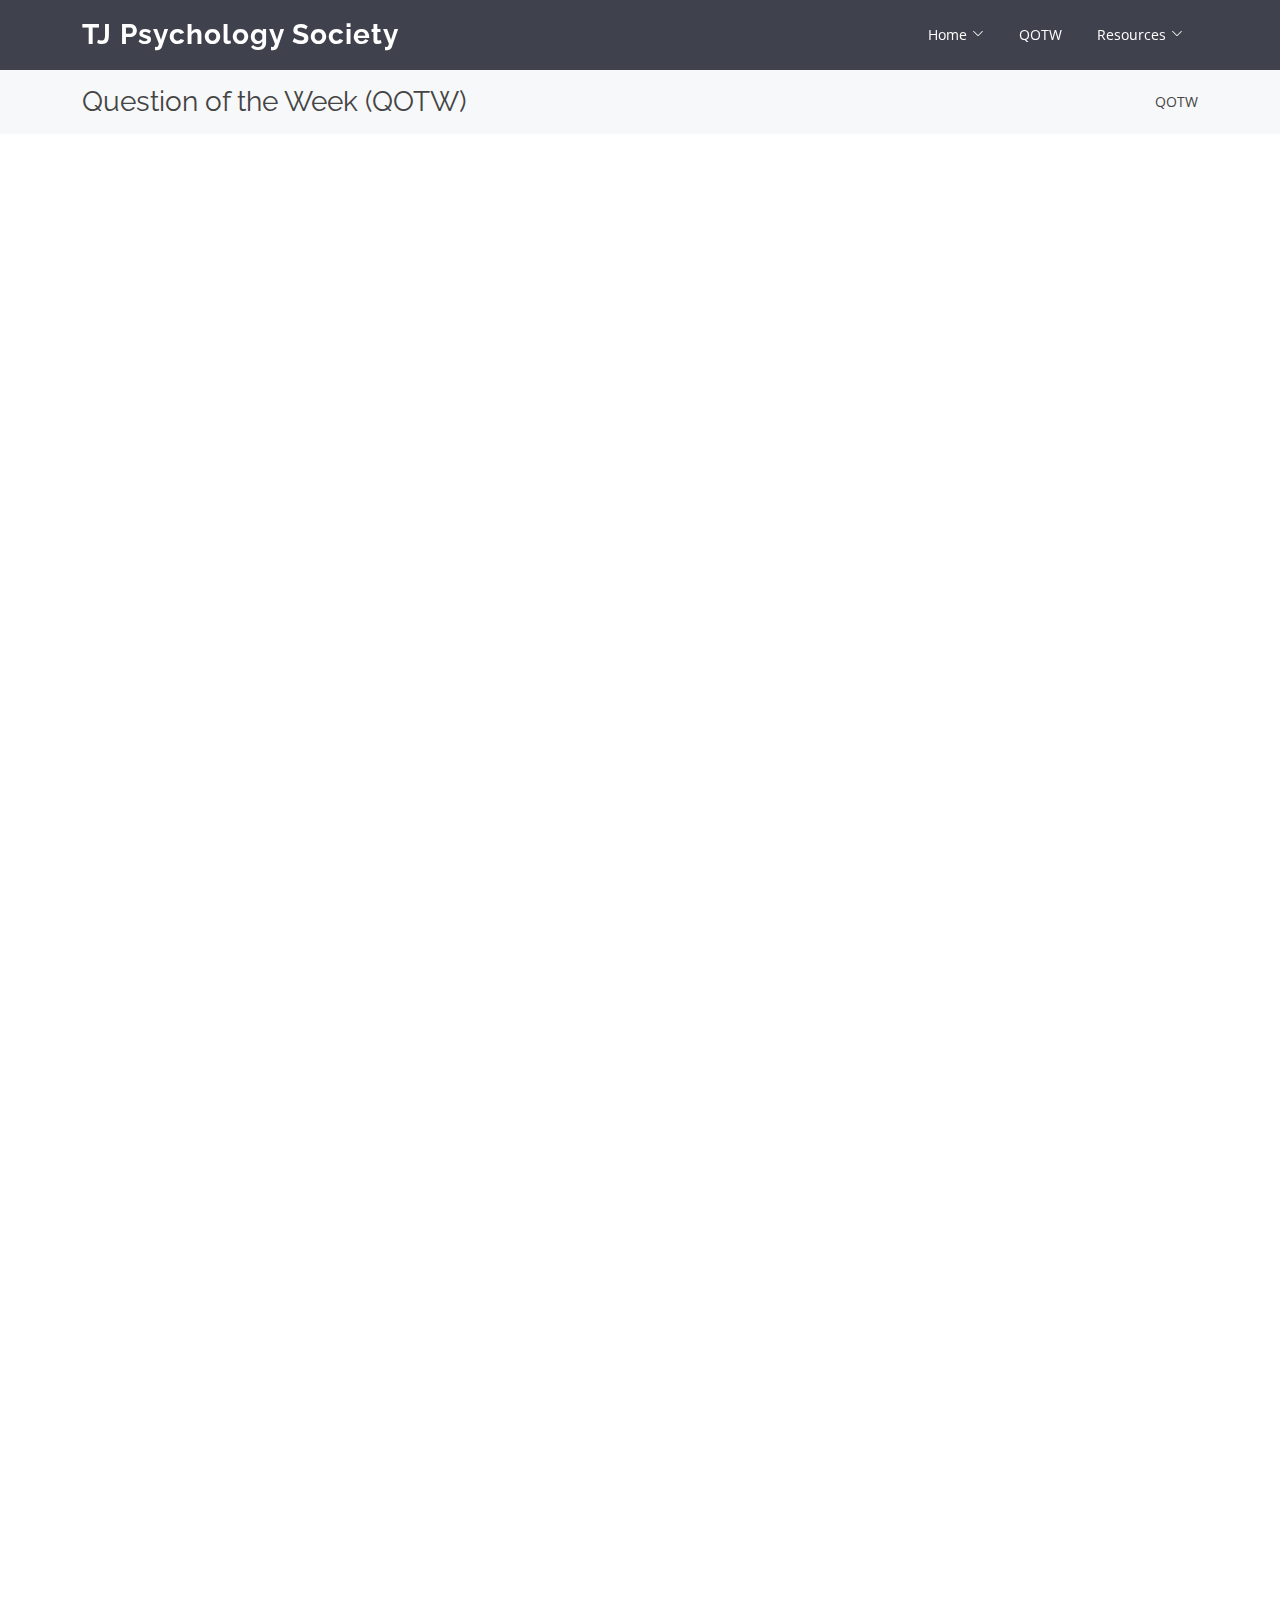
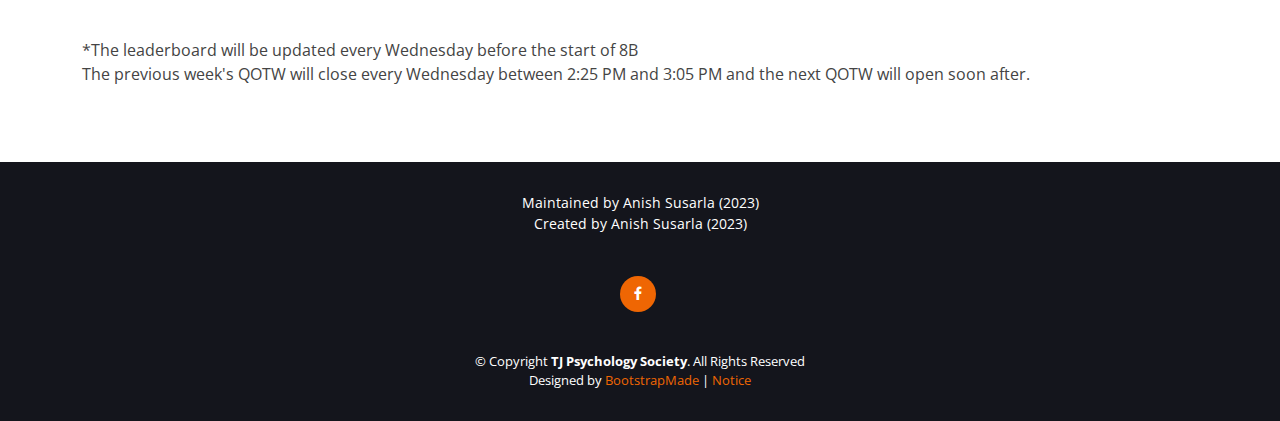
<file: qotw.html>
<!DOCTYPE html>
<html lang="en">

<head>
  <meta charset="utf-8">
  <meta content="width=device-width, initial-scale=1.0" name="viewport">
  <link rel="image_src" href="public/assets/img/logo-nontransparent.PNG">

  <title>TJ Psychology Society</title>
  <meta content="" name="description">
  <meta content="" name="keywords">
  
  <link href="assets/img/logo-nontransparent.png" rel="icon">
  <link href="https://fonts.googleapis.com/css?family=Open+Sans:300,300i,400,400i,600,600i,700,700i|Raleway:300,300i,400,400i,500,500i,600,600i,700,700i|Poppins:300,300i,400,400i,500,500i,600,600i,700,700i" rel="stylesheet">

  <link href="assets/vendor/animate.css/animate.min.css" rel="stylesheet">
  <link href="assets/vendor/aos/aos.css" rel="stylesheet">
  <link href="assets/vendor/bootstrap/css/bootstrap.min.css" rel="stylesheet">
  <link href="assets/vendor/bootstrap-icons/bootstrap-icons.css" rel="stylesheet">
  <link href="assets/vendor/boxicons/css/boxicons.min.css" rel="stylesheet">
  <link href="assets/vendor/glightbox/css/glightbox.min.css" rel="stylesheet">
  <link href="assets/vendor/remixicon/remixicon.css" rel="stylesheet">
  <link href="assets/vendor/swiper/swiper-bundle.min.css" rel="stylesheet">

  <link href="assets/css/style.css" rel="stylesheet">
</head>

<body>
  <header id="header" class="fixed-top d-flex align-items-center  header-rgba(42, 44, 57, 0.9) ">
    <div class="container d-flex align-items-center justify-content-between">

      <div class="logo">
        <h1><a href="index.html">TJ Psychology Society</a></h1>
      </div>

      <nav id="navbar" class="navbar">
        <ul>
          <li class="dropdown"><a href="index.html"><span>Home</span> <i class="bi bi-chevron-down"></i></a>
            <ul>
              <li><a href="index.html#about">About</a></li>
              <li><a href="index.html#schedule">Schedule</a></li>
              <li><a href="index.html#team">Leadership</a></li>
            </ul>
          </li>
          <li><a href="#">QOTW</a></li>
          <li class="dropdown"><a href="resources.html"><span>Resources</span> <i class="bi bi-chevron-down"></i></a>
            <ul>
              <li><a href="21_22-lectures.html">2021-22 Lectures</a></li>
              <li><a href="announcements.html">Announcements</a></li>
              <li><a href="static/constitution.html">Club Constitution</a></li>
              <li><a href="static/mailing.html">Mailing List</a></li>
              <li><a href="resources.html#psychOpportunities">Psychology Opportunities</a></li>
              <li><a href="static/additional.html">Additional Resources</a></li>
            </ul>
          </li>
        </ul>
        <i class="bi bi-list mobile-nav-toggle"></i>
      </nav>

    </div>

    
  </header>
    
    <main id="main">
    <section class="breadcrumbs">
      <div class="container">

        <div class="d-flex justify-content-between align-items-center">
          <h2>Question of the Week (QOTW)</h2>
          <ol>
            <li>QOTW</li>
          </ol>
        </div>

      </div>
    </section>

  </main>
  
    <section id="schedule" class="schedule">
      <div class="container">

        <p>

        <iframe src="https://docs.google.com/forms/d/e/1FAIpQLSfd0LdRlglbZ1NXrLhSaWe49S_B9Ggy4kd234z52SWchvJFFA/viewform?embedded=true" width="640" height="1422" frameborder="0" marginheight="0" marginwidth="0">Loading…</iframe>        
        <iframe width=42% height="1417px" src="https://docs.google.com/spreadsheets/d/e/2PACX-1vQYDlMhnZlGl5VDjAMNXynZaQ9fLk-uFqIzReD4wD5ptefVgv9qqNM02c4TAPlaG542v3nZHA8lF3t9/pubhtml?gid=914653243&amp;single=true&amp;widget=true&amp;headers=false"></iframe>
        </p>

        <p>
          *The leaderboard will be updated every Wednesday before the start of 8B <br>
          The previous week's QOTW will close every Wednesday between 2:25 PM and 3:05 PM and the next QOTW will open soon after.
        </p>
      </div>
    </section>

  </main>
  <footer id="footer">
    <div class="container">
      Maintained by Anish Susarla (2023)<br>
      Created by Anish Susarla (2023)<br><br><br>
      <div class="social-links">
        <a href="https://tinyurl.com/TJPsychSoc" target="_blank" class="facebook"><i class="bx bxl-facebook"></i></a>
      </div>
      <div class="credits">
        © Copyright <strong><span>TJ Psychology Society</span></strong>. All Rights Reserved <br>
        Designed by <a href="https://bootstrapmade.com/" target="_blank">BootstrapMade</a>
         | 
        <a href="static/Notice.txt" target="_blank">Notice</a>
      </div>
    </div>
  </footer>

  <a href="#" class="back-to-top d-flex align-items-center justify-content-center"><i class="bi bi-arrow-up-short"></i></a>

  <script src="assets/vendor/aos/aos.js"></script>
  <script src="assets/vendor/bootstrap/js/bootstrap.bundle.min.js"></script>
  <script src="assets/vendor/glightbox/js/glightbox.min.js"></script>
  <script src="assets/vendor/isotope-layout/isotope.pkgd.min.js"></script>
  <script src="assets/vendor/php-email-form/validate.js"></script>
  <script src="assets/vendor/swiper/swiper-bundle.min.js"></script>

  <script src="assets/js/main.js"></script>

</body>

</html>
</file>
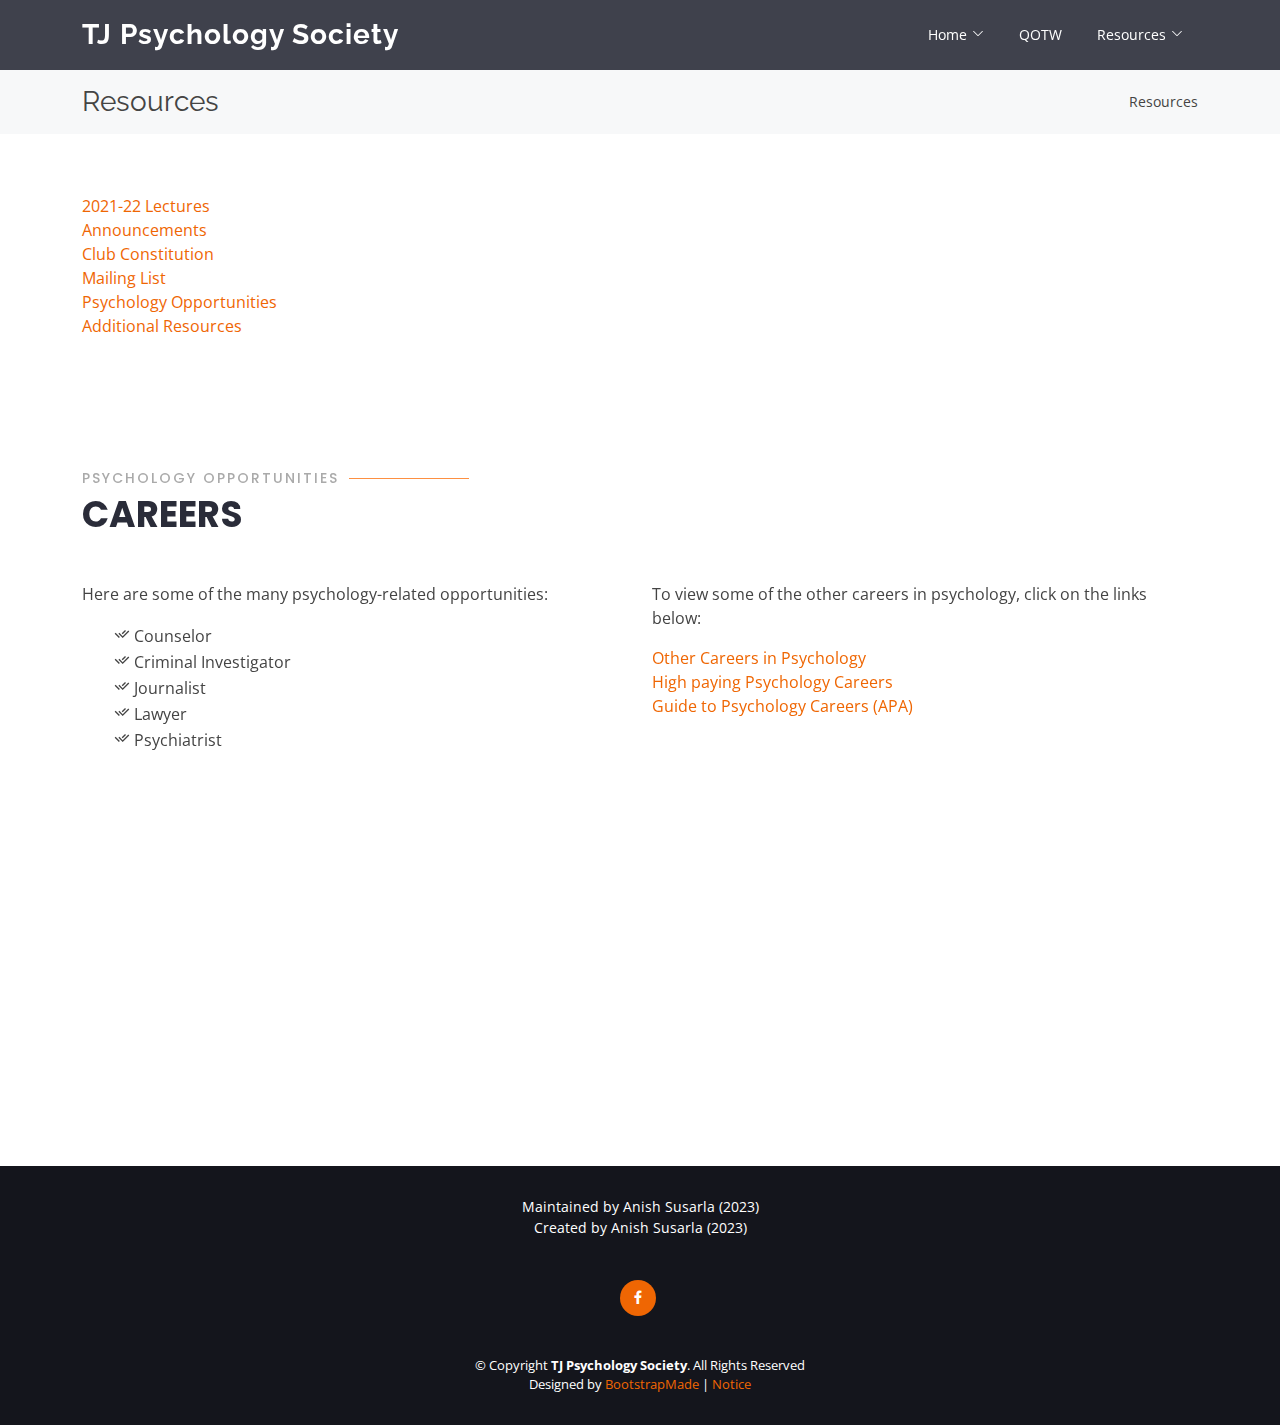
<file: resources.html>
<!DOCTYPE html>
<html lang="en">

<head>
  <meta charset="utf-8">
  <meta content="width=device-width, initial-scale=1.0" name="viewport">
  <link rel="image_src" href="public/assets/img/logo-nontransparent.PNG">

  <title>TJ Psychology Society</title>
  <meta content="" name="description">
  <meta content="" name="keywords">
  
  <link href="assets/img/logo-nontransparent.png" rel="icon">
  <link href="https://fonts.googleapis.com/css?family=Open+Sans:300,300i,400,400i,600,600i,700,700i|Raleway:300,300i,400,400i,500,500i,600,600i,700,700i|Poppins:300,300i,400,400i,500,500i,600,600i,700,700i" rel="stylesheet">

  <link href="assets/vendor/animate.css/animate.min.css" rel="stylesheet">
  <link href="assets/vendor/aos/aos.css" rel="stylesheet">
  <link href="assets/vendor/bootstrap/css/bootstrap.min.css" rel="stylesheet">
  <link href="assets/vendor/bootstrap-icons/bootstrap-icons.css" rel="stylesheet">
  <link href="assets/vendor/boxicons/css/boxicons.min.css" rel="stylesheet">
  <link href="assets/vendor/glightbox/css/glightbox.min.css" rel="stylesheet">
  <link href="assets/vendor/remixicon/remixicon.css" rel="stylesheet">
  <link href="assets/vendor/swiper/swiper-bundle.min.css" rel="stylesheet">

  <link href="assets/css/style.css" rel="stylesheet">
</head>

<body>

  <header id="header" class="fixed-top d-flex align-items-center  header-rgba(42, 44, 57, 0.9) ">
    <div class="container d-flex align-items-center justify-content-between">

      <div class="logo">
        <h1><a href="index.html">TJ Psychology Society</a></h1>
      </div>

      <nav id="navbar" class="navbar">
        <ul>
          <li class="dropdown"><a href="index.html"><span>Home</span> <i class="bi bi-chevron-down"></i></a>
            <ul>
              <li><a href="index.html#about">About</a></li>
              <li><a href="index.html#schedule">Schedule</a></li>
              <li><a href="index.html#team">Leadership</a></li>
            </ul>
          </li>
          <li><a href="qotw.html">QOTW</a></li>
          <li class="dropdown"><a href="#"><span>Resources</span> <i class="bi bi-chevron-down"></i></a>
            <ul>
              <li><a href="21_22-lectures.html">2021-22 Lectures</a></li>
              <li><a href="announcements.html">Announcements</a></li>
              <li><a href="static/constitution.html">Club Constitution</a></li>
              <li><a href="static/mailing.html">Mailing List</a></li>
              <li><a href="#psychOpportunities">Psychology Opportunities</a></li>
              <li><a href="static/additional.html">Additional Resources</a></li>
            </ul>
          </li>
        </ul>
        <i class="bi bi-list mobile-nav-toggle"></i>
      </nav>

    </div>

    
  </header>

  <main id="main">
    <section class="breadcrumbs">
      <div class="container">

        <div class="d-flex justify-content-between align-items-center">
          <h2>Resources</h2>
          <ol>
            <li>Resources</li>
          </ol>
        </div>

      </div>
    </section>

    <section class="inner-page">
      <div class="container">
        <p>
          <a href="21_22-lectures.html">2021-22 Lectures</a><br>  
          <a href="announcements.html">Announcements</a><br>  
          <a href="static/constitution.html">Club Constitution</a><br>
          <a href="static/mailing.html">Mailing List</a><br>
          <a href="#psychOpportunities">Psychology Opportunities</a><br>
          <a href="static/additional.html">Additional Resources</a><br>
        </p>
      </div>
    </section>

  </main>
  <section id="psychOpportunities" class="psychOpportunities">
    <div class="container">

      <div class="section-title" data-aos="zoom-out">
        <h2>Psychology Opportunities</h2>
        <p>Careers</p>
      </div>

      <div class="row content" data-aos="fade-up">
        <div class="col-lg-6">
          <p>
            Here are some of the many psychology-related opportunities:
          </p>
          <ul>
            <i class="ri-check-double-line"></i> Counselor <br>
            <i class="ri-check-double-line"></i> Criminal Investigator <br>
            <i class="ri-check-double-line"></i> Journalist <br>
            <i class="ri-check-double-line"></i> Lawyer <br>
            <i class="ri-check-double-line"></i> Psychiatrist <br>
          </ul>
        </div>
        <div class="col-lg-6 pt-4 pt-lg-0">
          <p>
            To view some of the other careers in psychology, click on the links below:
          </p>
          <a href="https://tinyurl.com/psychCareers2020" target="_blank" class="btn-learn-more">Other Careers in Psychology</a><br>
          <a href="https://tinyurl.com/psychHighPayingCareers2020" target="_blank" class="btn-learn-more">High paying Psychology Careers</a><br>
          <a href="https://www.apa.org/education-career/guide/careers" target="_blank" class="btn-learn-more">Guide to Psychology Careers (APA)</a>
        </div>
      </div>

    </div>

    <br><br><br>

    <div class="container">

      <div class="section-title" data-aos="zoom-out">
        <h2>Opportunities for high schoolers</h2>
        <p>Competitions and Research Opportunities</p>
      </div>

      <div class="row content" data-aos="fade-up">
        <div class="col-lg-6">
          <p>
            There are many psychology-related competitions for high schoolers, including:
          </p>
          <ul>
            <a href="https://www.apa.org/ed/precollege/topss/student-competition" target="_blank" class="ri-check-double-line"> TOPPS Competition</a><br>
            <a href="https://www.societyforscience.org/isef/" target="_blank" class="ri-check-double-line"> Regeneron International Science and Engineering Fair (ISEF)</a><br>
            <a href="https://www.societyforscience.org/regeneron-sts/" target="_blank" class="ri-check-double-line"> Regeneron Science Talent Search (STS)</a><br>
          </ul>
        </div>
        <div class="col-lg-6 pt-4 pt-lg-0">
          <p>
            To view some other psychology-related competitions for high schoolers, click on the links below:
          </p>
          <a href="https://www.apa.org/education/k12/research-competitions" target="_blank" class="btn-learn-more">APA - Research Competitions Compilation</a><br>
          <a href="https://www.apa.org/education/k12/science-fair" target="_blank" class="btn-learn-more">APA - Science Clubs and Fairs</a><br>
        </div>
      </div>

    </div>
  </section>

  <footer id="footer">
    <div class="container">
      Maintained by Anish Susarla (2023)<br>
      Created by Anish Susarla (2023)<br><br><br>
      <div class="social-links">
        <a href="https://tinyurl.com/TJPsychSoc" target="_blank" class="facebook"><i class="bx bxl-facebook"></i></a>
      </div>
      <div class="credits">
        © Copyright <strong><span>TJ Psychology Society</span></strong>. All Rights Reserved <br>
        Designed by <a href="https://bootstrapmade.com/" target="_blank">BootstrapMade</a>
         | 
         <a href="static/Notice.txt" target="_blank">Notice</a>
      </div>
    </div>
  </footer>

  <a href="#" class="back-to-top d-flex align-items-center justify-content-center"><i class="bi bi-arrow-up-short"></i></a>

  <script src="assets/vendor/aos/aos.js"></script>
  <script src="assets/vendor/bootstrap/js/bootstrap.bundle.min.js"></script>
  <script src="assets/vendor/glightbox/js/glightbox.min.js"></script>
  <script src="assets/vendor/isotope-layout/isotope.pkgd.min.js"></script>
  <script src="assets/vendor/php-email-form/validate.js"></script>
  <script src="assets/vendor/swiper/swiper-bundle.min.js"></script>

  <script src="assets/js/main.js"></script>

</body>

</html>
</file>
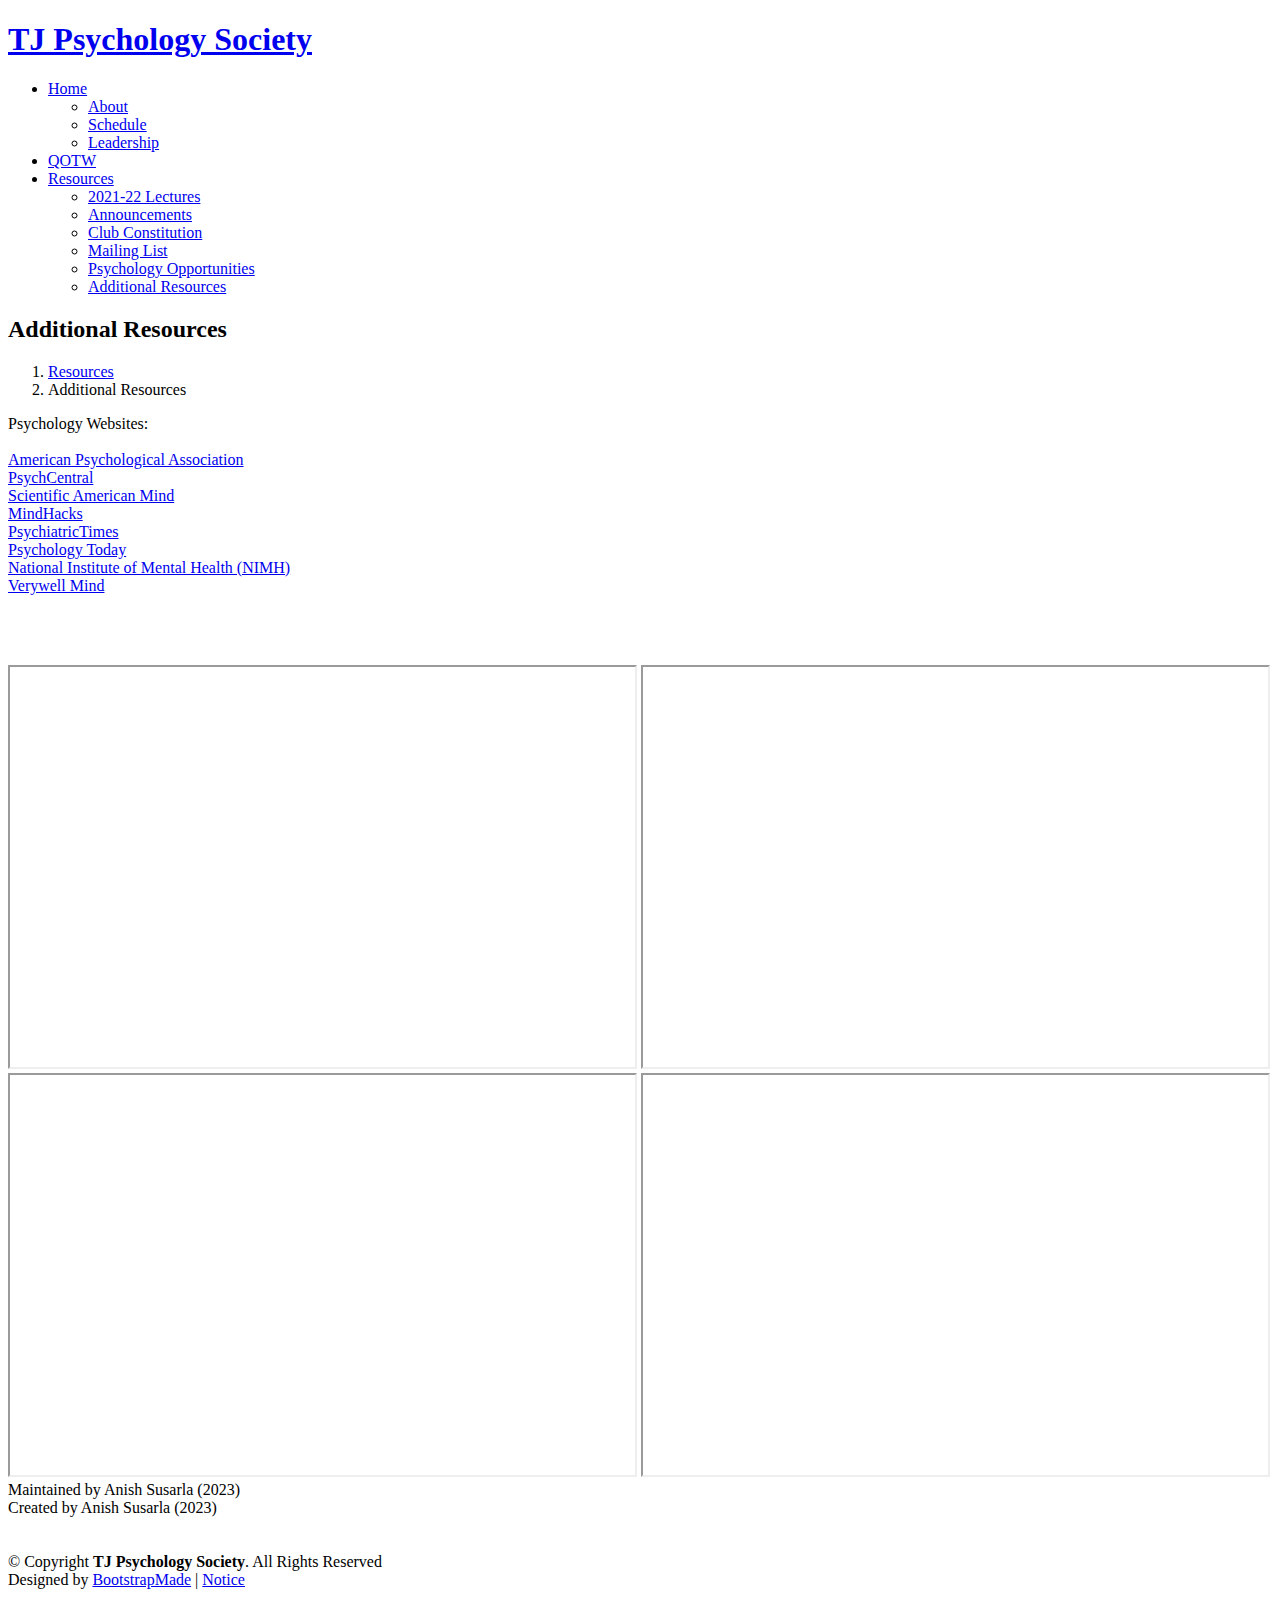
<file: static/additional.html>
<!DOCTYPE html>
<html lang="en">

<head>
  <meta charset="utf-8">
  <meta content="width=device-width, initial-scale=1.0" name="viewport">
  <link rel="image_src" href="https://activities.tjhsst.edu/psychology/assets/img/logo-nontransparent.PNG">

  <title>TJ Psychology Society</title>
  <meta content="" name="description">
  <meta content="" name="keywords">

  <link href="https://activities.tjhsst.edu/psychology/assets/img/logo-nontransparent.png" rel="icon">
  <link href="https://fonts.googleapis.com/css?family=Open+Sans:300,300i,400,400i,600,600i,700,700i|Raleway:300,300i,400,400i,500,500i,600,600i,700,700i|Poppins:300,300i,400,400i,500,500i,600,600i,700,700i" rel="stylesheet">

  <link href="https://activities.tjhsst.edu/psychology/assets/vendor/animate.css/animate.min.css" rel="stylesheet">
  <link href="https://activities.tjhsst.edu/psychology/assets/vendor/aos/aos.css" rel="stylesheet">
  <link href="https://activities.tjhsst.edu/psychology/assets/vendor/bootstrap/css/bootstrap.min.css" rel="stylesheet">
  <link href="https://activities.tjhsst.edu/psychology/assets/vendor/bootstrap-icons/bootstrap-icons.css" rel="stylesheet">
  <link href="https://activities.tjhsst.edu/psychology/assets/vendor/boxicons/css/boxicons.min.css" rel="stylesheet">
  <link href="https://activities.tjhsst.edu/psychology/assets/vendor/glightbox/css/glightbox.min.css" rel="stylesheet">
  <link href="https://activities.tjhsst.edu/psychology/assets/vendor/remixicon/remixicon.css" rel="stylesheet">
  <link href="https://activities.tjhsst.edu/psychology/assets/vendor/swiper/swiper-bundle.min.css" rel="stylesheet">

  <link href="https://activities.tjhsst.edu/psychology/assets/css/style.css" rel="stylesheet">

</head>

<body>
  <header id="header" class="fixed-top d-flex align-items-center  header-rgba(42, 44, 57, 0.9) ">
    <div class="container d-flex align-items-center justify-content-between">

      <div class="logo">
        <h1><a href="https://activities.tjhsst.edu/psychology/index.html">TJ Psychology Society</a></h1>
      </div>

      <nav id="navbar" class="navbar">
        <ul>
          <li class="dropdown"><a href="https://activities.tjhsst.edu/psychology/index.html"><span>Home</span> <i class="bi bi-chevron-down"></i></a>
            <ul>
              <li><a href="https://activities.tjhsst.edu/psychology/index.html#about">About</a></li>
              <li><a href="https://activities.tjhsst.edu/psychology/index.html#schedule">Schedule</a></li>
              <li><a href="https://activities.tjhsst.edu/psychology/index.html#team">Leadership</a></li>
            </ul>
          </li>
          <li><a href="https://activities.tjhsst.edu/psychology/qotw.html">QOTW</a></li>
          <li class="dropdown"><a href="https://activities.tjhsst.edu/psychology/resources.html"><span>Resources</span> <i class="bi bi-chevron-down"></i></a>
            <ul>
              <li><a href="https://activities.tjhsst.edu/psychology/21_22-lectures.html">2021-22 Lectures</a></li>
              <li><a href="https://activities.tjhsst.edu/psychology/announcements.html">Announcements</a></li>
              <li><a href="constitution.html">Club Constitution</a></li>
              <li><a href="mailing.html">Mailing List</a></li>
              <li><a href="https://activities.tjhsst.edu/psychology/resources.html#psychOpportunities">Psychology Opportunities</a></li>
              <li><a href="#additional">Additional Resources</a></li>
            </ul>
          </li>
        </ul>
        <i class="bi bi-list mobile-nav-toggle"></i>
      </nav>

    </div>

    
  </header>

  <main id="main">
    <section class="breadcrumbs">
      <div class="container">

        <div class="d-flex justify-content-between align-items-center">
          <h2>Additional Resources</h2>
          <ol>
            <li><a href="https://activities.tjhsst.edu/psychology/resources.html">Resources</a></li>
            <li>Additional Resources</li>
          </ol>
        </div>

      </div>
    </section>

  </main>
  
  <section id="additional" class="additional">
    <div class="container">

      <div class="section-title" data-aos="zoom-out">
      </div>

      <p>
        Psychology Websites: <br><br>
        <a href="https://apa.org" target="_blank">American Psychological Association</a><br>
        <a href="https://psychcentral.com/" target="_blank">PsychCentral</a><br>
        <a href="https://www.scientificamerican.com/mind/" target="_blank">Scientific American Mind</a><br>
        <a href="https://mindhacks.com/" target="_blank">MindHacks</a><br>
        <a href="https://www.psychiatrictimes.com/" target="_blank">PsychiatricTimes</a><br>
        <a href="https://www.psychologytoday.com/us" target="_blank">Psychology Today</a><br>
        <a href="https://www.nimh.nih.gov/news/index.shtml" target="_blank">National Institute of Mental Health (NIMH)</a><br>
        <a href="https://www.verywellmind.com/psychology-4014660" target="_blank">Verywell Mind</a><br>
      </p>

      <br><br><br>
      <iframe width="625" height="400"
        src="https://www.youtube.com/embed/vo4pMVb0R6M">
        </iframe>
      <iframe width="625" height="400"
        src="https://www.youtube.com/embed/7pDxQPWD3L4">
        </iframe> 
    <br>
        <iframe width="625" height="400"
        src="https://www.youtube.com/embed/XU3qnBpx7c0">
        </iframe>
      <iframe width="625" height="400"
        src="https://www.youtube.com/embed/k-P1BEk6hhE">
        </iframe> 


    </div>
  </section>
  
  <footer id="footer">
    <div class="container">
      Maintained by Anish Susarla (2023)<br>
      Created by Anish Susarla (2023)<br><br><br>
      <div class="social-links">
        <a href="https://tinyurl.com/TJPsychSoc" target="_blank" class="facebook"><i class="bx bxl-facebook"></i></a>
      </div>
      <div class="credits">
        © Copyright <strong><span>TJ Psychology Society</span></strong>. All Rights Reserved <br>
        Designed by <a href="https://bootstrapmade.com/" target="_blank">BootstrapMade</a>
         | 
         <a href="Notice.txt" target="_blank">Notice</a>
      </div>
    </div>
  </footer>

  <a href="#" class="back-to-top d-flex align-items-center justify-content-center"><i class="bi bi-arrow-up-short"></i></a>

  <script src="https://activities.tjhsst.edu/psychology/assets/vendor/aos/aos.js"></script>
  <script src="https://activities.tjhsst.edu/psychology/assets/vendor/bootstrap/js/bootstrap.bundle.min.js"></script>
  <script src="https://activities.tjhsst.edu/psychology/assets/vendor/glightbox/js/glightbox.min.js"></script>
  <script src="https://activities.tjhsst.edu/psychology/assets/vendor/isotope-layout/isotope.pkgd.min.js"></script>
  <script src="https://activities.tjhsst.edu/psychology/assets/vendor/php-email-form/validate.js"></script>
  <script src="https://activities.tjhsst.edu/psychology/assets/vendor/swiper/swiper-bundle.min.js"></script>

  <script src="https://activities.tjhsst.edu/psychology/assets/js/main.js"></script>

</body>

</html>
</file>
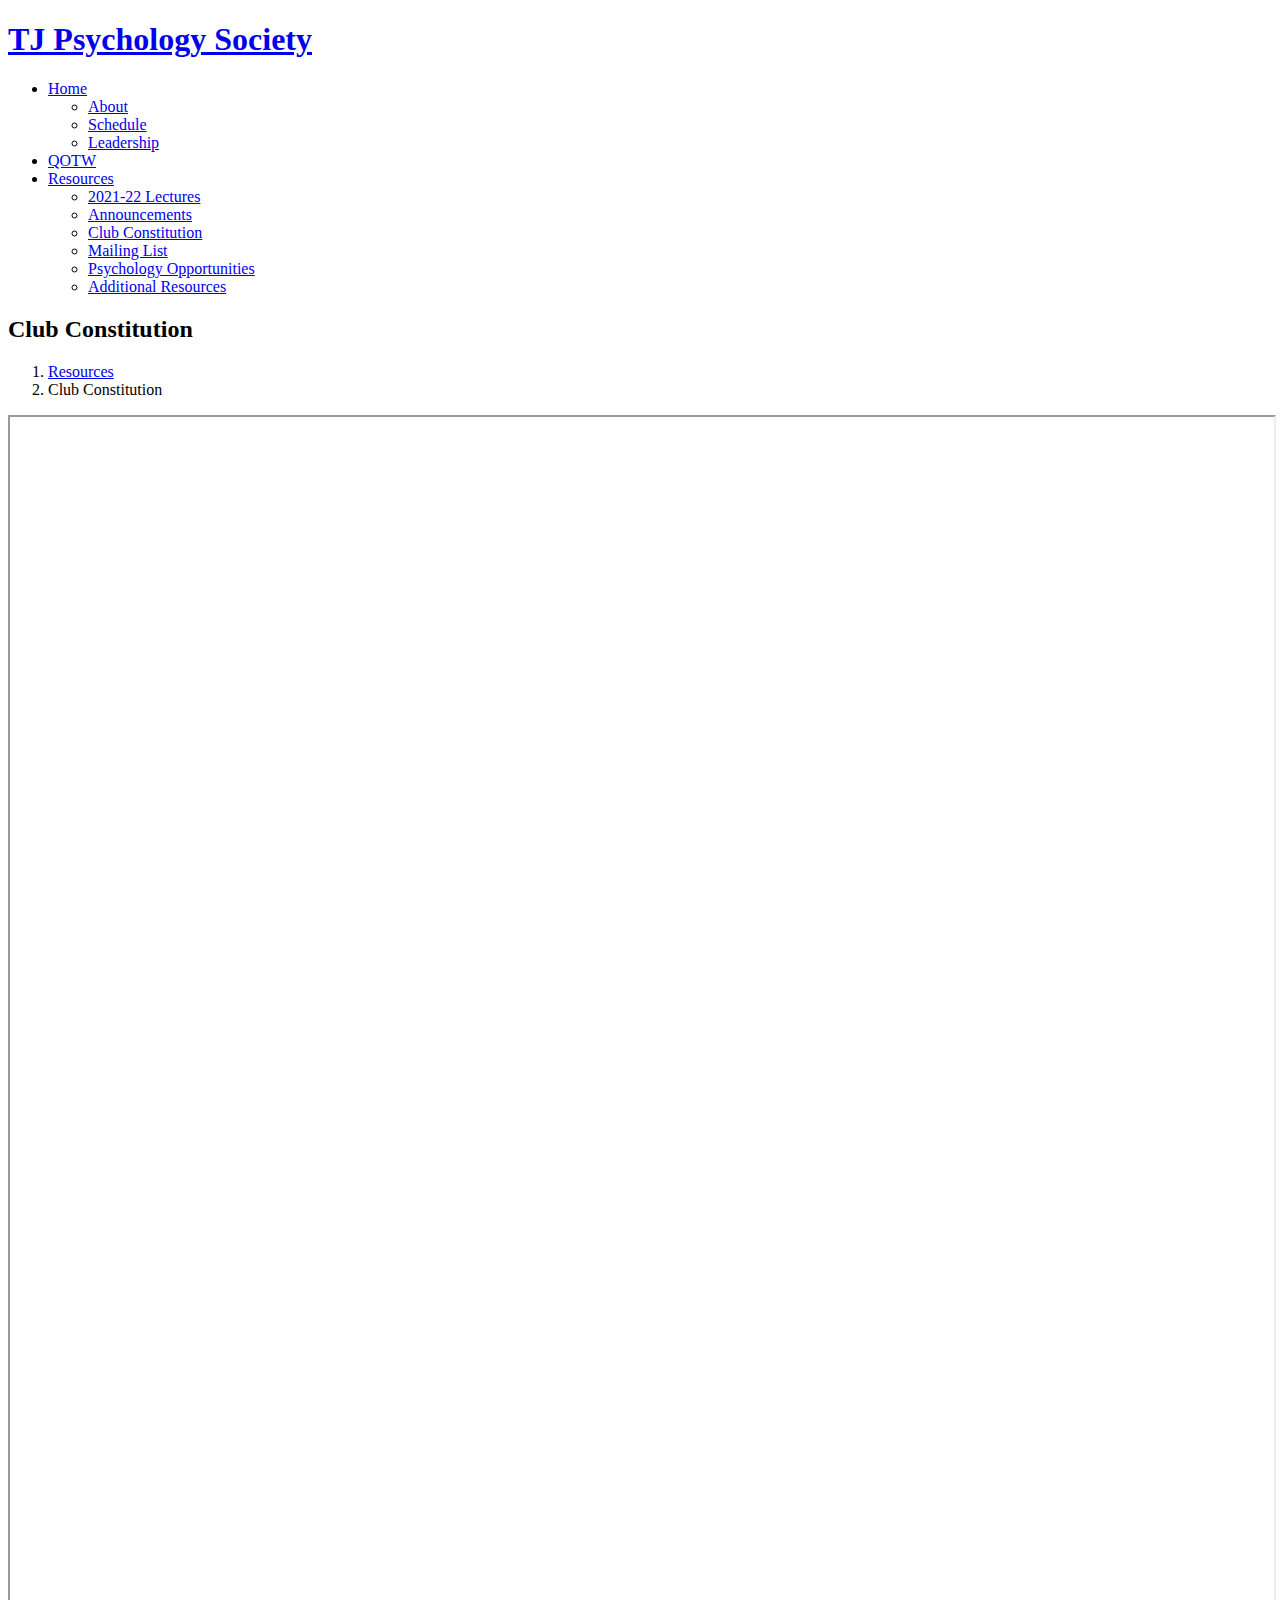
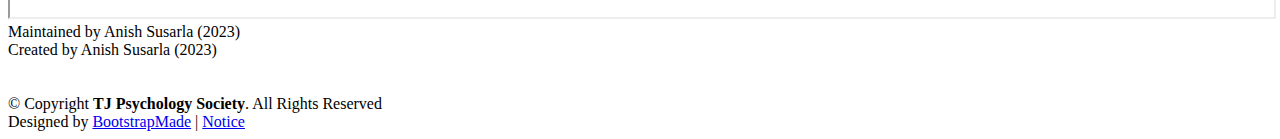
<file: static/constitution.html>
<!DOCTYPE html>
<html lang="en">

<head>
  <meta charset="utf-8">
  <meta content="width=device-width, initial-scale=1.0" name="viewport">
  <link rel="image_src" href="https://activities.tjhsst.edu/psychology/assets/img/logo-nontransparent.PNG">

  <title>TJ Psychology Society</title>
  <meta content="" name="description">
  <meta content="" name="keywords">

  <link href="https://activities.tjhsst.edu/psychology/assets/img/logo-nontransparent.png" rel="icon">
  <link href="https://fonts.googleapis.com/css?family=Open+Sans:300,300i,400,400i,600,600i,700,700i|Raleway:300,300i,400,400i,500,500i,600,600i,700,700i|Poppins:300,300i,400,400i,500,500i,600,600i,700,700i" rel="stylesheet">

  <link href="https://activities.tjhsst.edu/psychology/assets/vendor/animate.css/animate.min.css" rel="stylesheet">
  <link href="https://activities.tjhsst.edu/psychology/assets/vendor/aos/aos.css" rel="stylesheet">
  <link href="https://activities.tjhsst.edu/psychology/assets/vendor/bootstrap/css/bootstrap.min.css" rel="stylesheet">
  <link href="https://activities.tjhsst.edu/psychology/assets/vendor/bootstrap-icons/bootstrap-icons.css" rel="stylesheet">
  <link href="https://activities.tjhsst.edu/psychology/assets/vendor/boxicons/css/boxicons.min.css" rel="stylesheet">
  <link href="https://activities.tjhsst.edu/psychology/assets/vendor/glightbox/css/glightbox.min.css" rel="stylesheet">
  <link href="https://activities.tjhsst.edu/psychology/assets/vendor/remixicon/remixicon.css" rel="stylesheet">
  <link href="https://activities.tjhsst.edu/psychology/assets/vendor/swiper/swiper-bundle.min.css" rel="stylesheet">

  <link href="https://activities.tjhsst.edu/psychology/assets/css/style.css" rel="stylesheet">

</head>

<body>
  <header id="header" class="fixed-top d-flex align-items-center  header-rgba(42, 44, 57, 0.9) ">
    <div class="container d-flex align-items-center justify-content-between">

      <div class="logo">
        <h1><a href="https://activities.tjhsst.edu/psychology/index.html">TJ Psychology Society</a></h1>
      </div>

      <nav id="navbar" class="navbar">
        <ul>
          <li class="dropdown"><a href="https://activities.tjhsst.edu/psychology/index.html"><span>Home</span> <i class="bi bi-chevron-down"></i></a>
            <ul>
              <li><a href="https://activities.tjhsst.edu/psychology/index.html#about">About</a></li>
              <li><a href="https://activities.tjhsst.edu/psychology/index.html#schedule">Schedule</a></li>
              <li><a href="https://activities.tjhsst.edu/psychology/index.html#team">Leadership</a></li>
            </ul>
          </li>
          <li><a href="https://activities.tjhsst.edu/psychology/qotw.html">QOTW</a></li>
          <li class="dropdown"><a href="https://activities.tjhsst.edu/psychology/resources.html"><span>Resources</span> <i class="bi bi-chevron-down"></i></a>
            <ul>
              <li><a href="https://activities.tjhsst.edu/psychology/21_22-lectures.html">2021-22 Lectures</a></li>
              <li><a href="https://activities.tjhsst.edu/psychology/announcements.html">Announcements</a></li>
              <li><a href="#">Club Constitution</a></li>
              <li><a href="mailing.html">Mailing List</a></li>
              <li><a href="https://activities.tjhsst.edu/psychology/resources.html#psychOpportunities">Psychology Opportunities</a></li>
              <li><a href="additional.html">Additional Resources</a></li>
            </ul>
          </li>
        </ul>
        <i class="bi bi-list mobile-nav-toggle"></i>
      </nav>

    </div>

    
  </header>

  <main id="main">
    <section class="breadcrumbs">
      <div class="container">

        <div class="d-flex justify-content-between align-items-center">
          <h2>Club Constitution</h2>
          <ol>
            <li><a href="https://activities.tjhsst.edu/psychology/resources.html">Resources</a></li>
            <li>Club Constitution</li>
          </ol>
        </div>

      </div>
    </section>

  </main>
  
  <section id="additional" class="additional">
    <div class="container">

      <div class="section-title" data-aos="zoom-out">
      </div>
      
  <body>
    <iframe src="040121_Psychology Society Constitution.pdf" width="100%" height="1200px">
    </iframe>
  </body>

    </div>
  </section>
  
  <footer id="footer">
    <div class="container">
      Maintained by Anish Susarla (2023)<br>
      Created by Anish Susarla (2023)<br><br><br>
      <div class="social-links">
        <a href="https://tinyurl.com/TJPsychSoc" target="_blank" class="facebook"><i class="bx bxl-facebook"></i></a>
      </div>
      <div class="credits">
        © Copyright <strong><span>TJ Psychology Society</span></strong>. All Rights Reserved <br>
        Designed by <a href="https://bootstrapmade.com/" target="_blank">BootstrapMade</a>
         | 
         <a href="Notice.txt" target="_blank">Notice</a>
      </div>
    </div>
  </footer>

  <a href="#" class="back-to-top d-flex align-items-center justify-content-center"><i class="bi bi-arrow-up-short"></i></a>

  <script src="https://activities.tjhsst.edu/psychology/assets/vendor/aos/aos.js"></script>
  <script src="https://activities.tjhsst.edu/psychology/assets/vendor/bootstrap/js/bootstrap.bundle.min.js"></script>
  <script src="https://activities.tjhsst.edu/psychology/assets/vendor/glightbox/js/glightbox.min.js"></script>
  <script src="https://activities.tjhsst.edu/psychology/assets/vendor/isotope-layout/isotope.pkgd.min.js"></script>
  <script src="https://activities.tjhsst.edu/psychology/assets/vendor/php-email-form/validate.js"></script>
  <script src="https://activities.tjhsst.edu/psychology/assets/vendor/swiper/swiper-bundle.min.js"></script>

  <script src="https://activities.tjhsst.edu/psychology/assets/js/main.js"></script>

</body>

</html>
</file>
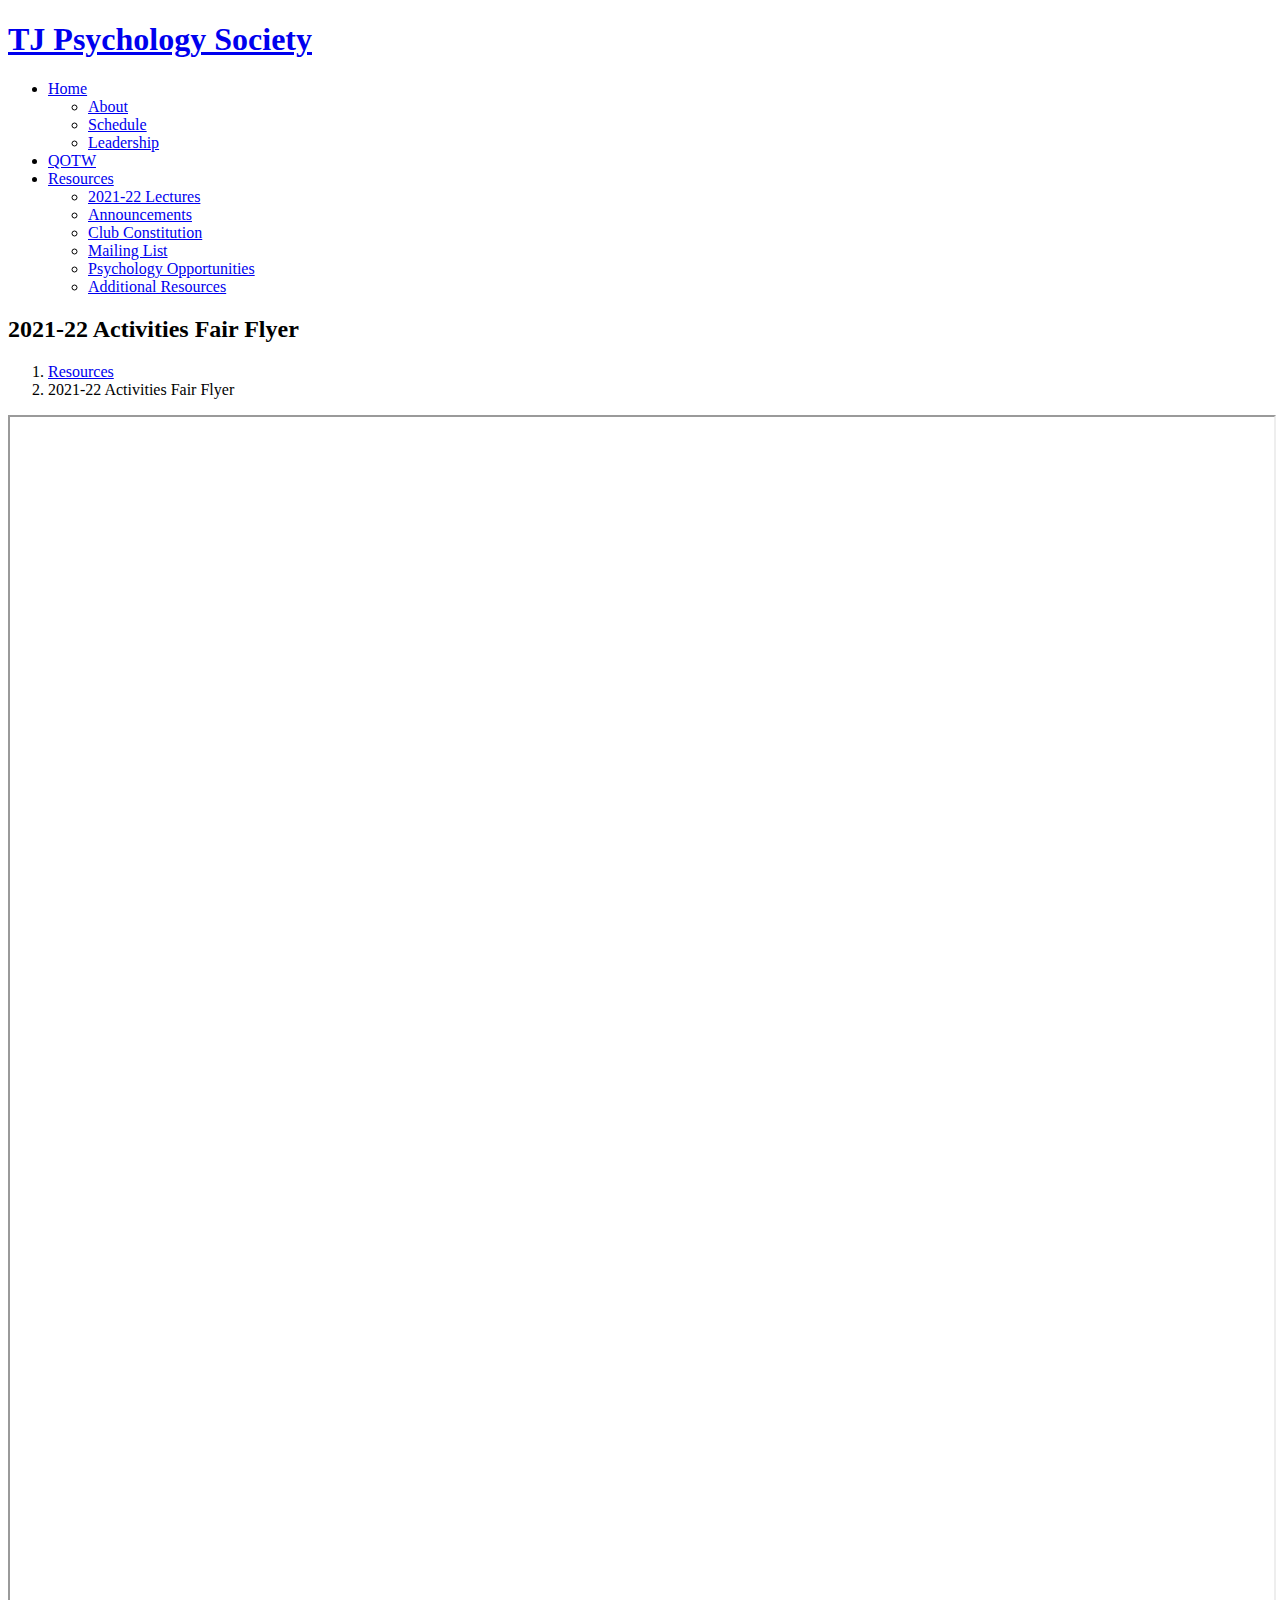
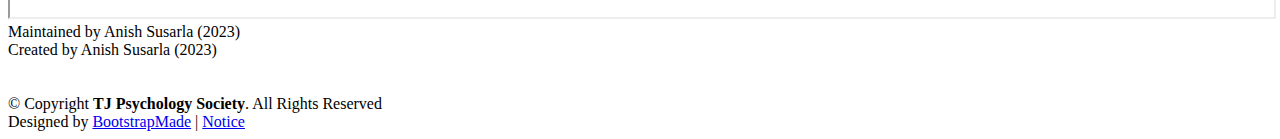
<file: static/flyer.html>
<!DOCTYPE html>
<html lang="en">

<head>
  <meta charset="utf-8">
  <meta content="width=device-width, initial-scale=1.0" name="viewport">
  <link rel="image_src" href="https://activities.tjhsst.edu/psychology/assets/img/logo-nontransparent.PNG">

  <title>TJ Psychology Society</title>
  <meta content="" name="description">
  <meta content="" name="keywords">

  <link href="https://activities.tjhsst.edu/psychology/assets/img/logo-nontransparent.png" rel="icon">
  <link href="https://fonts.googleapis.com/css?family=Open+Sans:300,300i,400,400i,600,600i,700,700i|Raleway:300,300i,400,400i,500,500i,600,600i,700,700i|Poppins:300,300i,400,400i,500,500i,600,600i,700,700i" rel="stylesheet">

  <link href="https://activities.tjhsst.edu/psychology/assets/vendor/animate.css/animate.min.css" rel="stylesheet">
  <link href="https://activities.tjhsst.edu/psychology/assets/vendor/aos/aos.css" rel="stylesheet">
  <link href="https://activities.tjhsst.edu/psychology/assets/vendor/bootstrap/css/bootstrap.min.css" rel="stylesheet">
  <link href="https://activities.tjhsst.edu/psychology/assets/vendor/bootstrap-icons/bootstrap-icons.css" rel="stylesheet">
  <link href="https://activities.tjhsst.edu/psychology/assets/vendor/boxicons/css/boxicons.min.css" rel="stylesheet">
  <link href="https://activities.tjhsst.edu/psychology/assets/vendor/glightbox/css/glightbox.min.css" rel="stylesheet">
  <link href="https://activities.tjhsst.edu/psychology/assets/vendor/remixicon/remixicon.css" rel="stylesheet">
  <link href="https://activities.tjhsst.edu/psychology/assets/vendor/swiper/swiper-bundle.min.css" rel="stylesheet">

  <link href="https://activities.tjhsst.edu/psychology/assets/css/style.css" rel="stylesheet">

</head>

<body>
  <header id="header" class="fixed-top d-flex align-items-center  header-rgba(42, 44, 57, 0.9) ">
    <div class="container d-flex align-items-center justify-content-between">

      <div class="logo">
        <h1><a href="https://activities.tjhsst.edu/psychology/index.html">TJ Psychology Society</a></h1>
      </div>

      <nav id="navbar" class="navbar">
        <ul>
          <li class="dropdown"><a href="https://activities.tjhsst.edu/psychology/index.html"><span>Home</span> <i class="bi bi-chevron-down"></i></a>
            <ul>
              <li><a href="https://activities.tjhsst.edu/psychology/index.html#about">About</a></li>
              <li><a href="https://activities.tjhsst.edu/psychology/index.html#schedule">Schedule</a></li>
              <li><a href="https://activities.tjhsst.edu/psychology/index.html#team">Leadership</a></li>
            </ul>
          </li>
          <li><a href="https://activities.tjhsst.edu/psychology/qotw.html">QOTW</a></li>
          <li class="dropdown"><a href="https://activities.tjhsst.edu/psychology/resources.html"><span>Resources</span> <i class="bi bi-chevron-down"></i></a>
            <ul>
              <li><a href="https://activities.tjhsst.edu/psychology/21_22-lectures.html">2021-22 Lectures</a></li>
              <li><a href="https://activities.tjhsst.edu/psychology/announcements.html">Announcements</a></li>
              <li><a href="constitution.html">Club Constitution</a></li>
              <li><a href="mailing.html">Mailing List</a></li>
              <li><a href="https://activities.tjhsst.edu/psychology/resources.html#psychOpportunities">Psychology Opportunities</a></li>
              <li><a href="additional.html">Additional Resources</a></li>
            </ul>
          </li>
        </ul>
        <i class="bi bi-list mobile-nav-toggle"></i>
      </nav>

    </div>

    
  </header>

  <main id="main">
    <section class="breadcrumbs">
      <div class="container">

        <div class="d-flex justify-content-between align-items-center">
          <h2>2021-22 Activities Fair Flyer</h2>
          <ol>
            <li><a href="https://activities.tjhsst.edu/psychology/resources.html">Resources</a></li>
            <li>2021-22 Activities Fair Flyer</li>
          </ol>
        </div>

      </div>
    </section>

  </main>
  
  <section id="additional" class="additional">
    <div class="container">

      <div class="section-title" data-aos="zoom-out">
      </div>
      
  <body>
    <iframe src="Flyer_PsychSoc.pdf" width="100%" height="1200px">
    </iframe>
  </body>

    </div>
  </section>
  
  <footer id="footer">
    <div class="container">
      Maintained by Anish Susarla (2023)<br>
      Created by Anish Susarla (2023)<br><br><br>
      <div class="social-links">
        <a href="https://tinyurl.com/TJPsychSoc" target="_blank" class="facebook"><i class="bx bxl-facebook"></i></a>
      </div>
      <div class="credits">
        © Copyright <strong><span>TJ Psychology Society</span></strong>. All Rights Reserved <br>
        Designed by <a href="https://bootstrapmade.com/" target="_blank">BootstrapMade</a>
         | 
         <a href="Notice.txt" target="_blank">Notice</a>
      </div>
    </div>
  </footer>

  <a href="#" class="back-to-top d-flex align-items-center justify-content-center"><i class="bi bi-arrow-up-short"></i></a>

  <script src="https://activities.tjhsst.edu/psychology/assets/vendor/aos/aos.js"></script>
  <script src="https://activities.tjhsst.edu/psychology/assets/vendor/bootstrap/js/bootstrap.bundle.min.js"></script>
  <script src="https://activities.tjhsst.edu/psychology/assets/vendor/glightbox/js/glightbox.min.js"></script>
  <script src="https://activities.tjhsst.edu/psychology/assets/vendor/isotope-layout/isotope.pkgd.min.js"></script>
  <script src="https://activities.tjhsst.edu/psychology/assets/vendor/php-email-form/validate.js"></script>
  <script src="https://activities.tjhsst.edu/psychology/assets/vendor/swiper/swiper-bundle.min.js"></script>

  <script src="https://activities.tjhsst.edu/psychology/assets/js/main.js"></script>

</body>

</html>
</file>
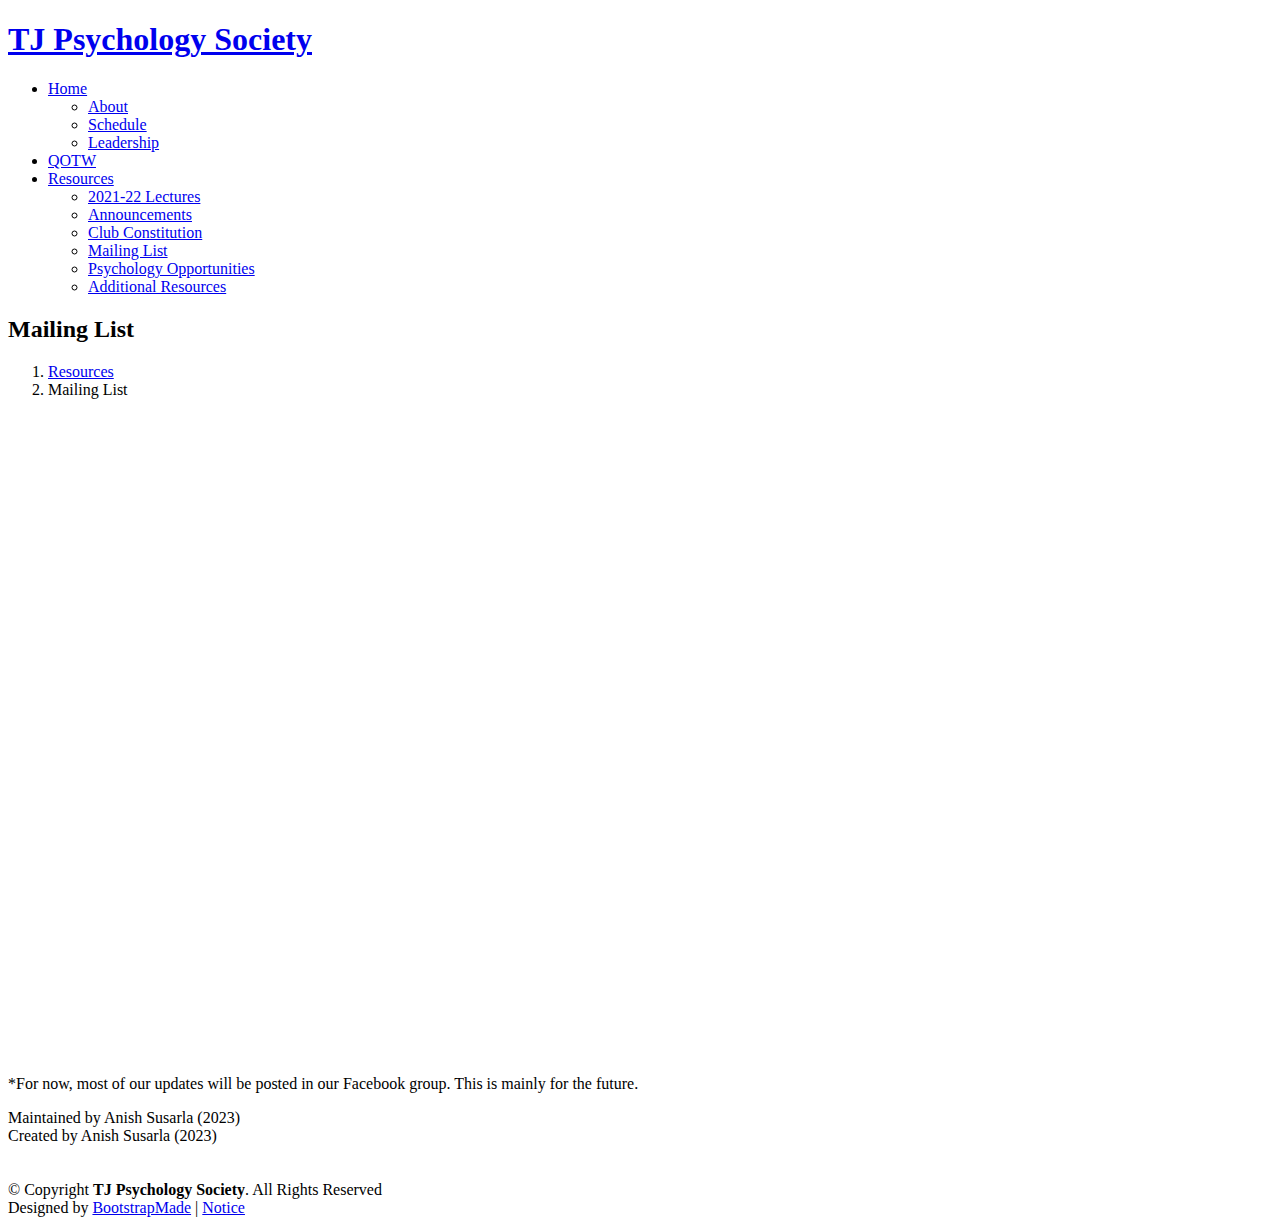
<file: static/mailing.html>
<!DOCTYPE html>
<html lang="en">

<head>
  <meta charset="utf-8">
  <meta content="width=device-width, initial-scale=1.0" name="viewport">
  <link rel="image_src" href="https://activities.tjhsst.edu/psychology/assets/img/logo-nontransparent.PNG">

  <title>TJ Psychology Society</title>
  <meta content="" name="description">
  <meta content="" name="keywords">

  <link href="https://activities.tjhsst.edu/psychology/assets/img/logo-nontransparent.png" rel="icon"> 
   
  <link href="https://fonts.googleapis.com/css?family=Open+Sans:300,300i,400,400i,600,600i,700,700i|Raleway:300,300i,400,400i,500,500i,600,600i,700,700i|Poppins:300,300i,400,400i,500,500i,600,600i,700,700i" rel="stylesheet">

  <link href="https://activities.tjhsst.edu/psychology/assets/vendor/animate.css/animate.min.css" rel="stylesheet">
  <link href="https://activities.tjhsst.edu/psychology/assets/vendor/aos/aos.css" rel="stylesheet">
  <link href="https://activities.tjhsst.edu/psychology/assets/vendor/bootstrap/css/bootstrap.min.css" rel="stylesheet">
  <link href="https://activities.tjhsst.edu/psychology/assets/vendor/bootstrap-icons/bootstrap-icons.css" rel="stylesheet">
  <link href="https://activities.tjhsst.edu/psychology/assets/vendor/boxicons/css/boxicons.min.css" rel="stylesheet">
  <link href="https://activities.tjhsst.edu/psychology/assets/vendor/glightbox/css/glightbox.min.css" rel="stylesheet">
  <link href="https://activities.tjhsst.edu/psychology/assets/vendor/remixicon/remixicon.css" rel="stylesheet">
  <link href="https://activities.tjhsst.edu/psychology/assets/vendor/swiper/swiper-bundle.min.css" rel="stylesheet">

  <link href="https://activities.tjhsst.edu/psychology/assets/css/style.css" rel="stylesheet">

</head>

<body>
  <header id="header" class="fixed-top d-flex align-items-center  header-rgba(42, 44, 57, 0.9) ">
    <div class="container d-flex align-items-center justify-content-between">

      <div class="logo">
        <h1><a href="https://activities.tjhsst.edu/psychology/index.html">TJ Psychology Society</a></h1>
      </div>

      <nav id="navbar" class="navbar">
        <ul>
          <li class="dropdown"><a href="https://activities.tjhsst.edu/psychology/index.html"><span>Home</span> <i class="bi bi-chevron-down"></i></a>
            <ul>
              <li><a href="https://activities.tjhsst.edu/psychology/index.html#about">About</a></li>
              <li><a href="https://activities.tjhsst.edu/psychology/index.html#schedule">Schedule</a></li>
              <li><a href="https://activities.tjhsst.edu/psychology/index.html#team">Leadership</a></li>
            </ul>
          </li>
          <li><a href="https://activities.tjhsst.edu/psychology/qotw.html">QOTW</a></li>
          <li class="dropdown"><a href="https://activities.tjhsst.edu/psychology/resources.html"><span>Resources</span> <i class="bi bi-chevron-down"></i></a>
            <ul>
              <li><a href="https://activities.tjhsst.edu/psychology/21_22-lectures.html">2021-22 Lectures</a></li>
              <li><a href="https://activities.tjhsst.edu/psychology/announcements.html">Announcements</a></li>
              <li><a href="constitution.html">Club Constitution</a></li>
              <li><a href="mailing.html">Mailing List</a></li>
              <li><a href="https://activities.tjhsst.edu/psychology/resources.html#psychOpportunities">Psychology Opportunities</a></li>
              <li><a href="additional.html">Additional Resources</a></li>
            </ul>
          </li>
        </ul>
        <i class="bi bi-list mobile-nav-toggle"></i>
      </nav>

    </div>

    
  </header>
    
    <main id="main">
    <section class="breadcrumbs">
      <div class="container">

        <div class="d-flex justify-content-between align-items-center">
          <h2>Mailing List</h2>
          <ol>
            <li><a href="https://activities.tjhsst.edu/psychology/resources.html">Resources</a></li>
            <li>Mailing List</li>
          </ol>
        </div>

      </div>
    </section>

  </main>
  
    <section id="schedule" class="schedule">
      <div class="container">

        <p>
        <iframe src="https://docs.google.com/forms/d/e/1FAIpQLSc9dPkWir95cA-ueKYVlM-CdDcm47ZcGqDJSJfyTq3JnPfngQ/viewform?embedded=true" width="640" height="640" frameborder="0" marginheight="0" marginwidth="0">Loading…</iframe>        </p>

        <p>
          *For now, most of our updates will be posted in our Facebook group. This is mainly for the future.
        </p>
      </div>
    </section>

  </main>
  <footer id="footer">
    <div class="container">
      Maintained by Anish Susarla (2023)<br>
      Created by Anish Susarla (2023)<br><br><br>
      <div class="social-links">
        <a href="https://tinyurl.com/TJPsychSoc" target="_blank" class="facebook"><i class="bx bxl-facebook"></i></a>
      </div>
      <div class="credits">
        © Copyright <strong><span>TJ Psychology Society</span></strong>. All Rights Reserved <br>
        Designed by <a href="https://bootstrapmade.com/" target="_blank">BootstrapMade</a>
         | 
        <a href="Notice.txt" target="_blank">Notice</a>
      </div>
    </div>
  </footer>

  <a href="#" class="back-to-top d-flex align-items-center justify-content-center"><i class="bi bi-arrow-up-short"></i></a>

  <script src="https://activities.tjhsst.edu/psychology/assets/vendor/aos/aos.js"></script>
  <script src="https://activities.tjhsst.edu/psychology/assets/vendor/bootstrap/js/bootstrap.bundle.min.js"></script>
  <script src="https://activities.tjhsst.edu/psychology/assets/vendor/glightbox/js/glightbox.min.js"></script>
  <script src="https://activities.tjhsst.edu/psychology/assets/vendor/isotope-layout/isotope.pkgd.min.js"></script>
  <script src="https://activities.tjhsst.edu/psychology/assets/vendor/php-email-form/validate.js"></script>
  <script src="https://activities.tjhsst.edu/psychology/assets/vendor/swiper/swiper-bundle.min.js"></script>

  <script src="https://activities.tjhsst.edu/psychology/assets/js/main.js"></script>

</body>

</html>
</file>
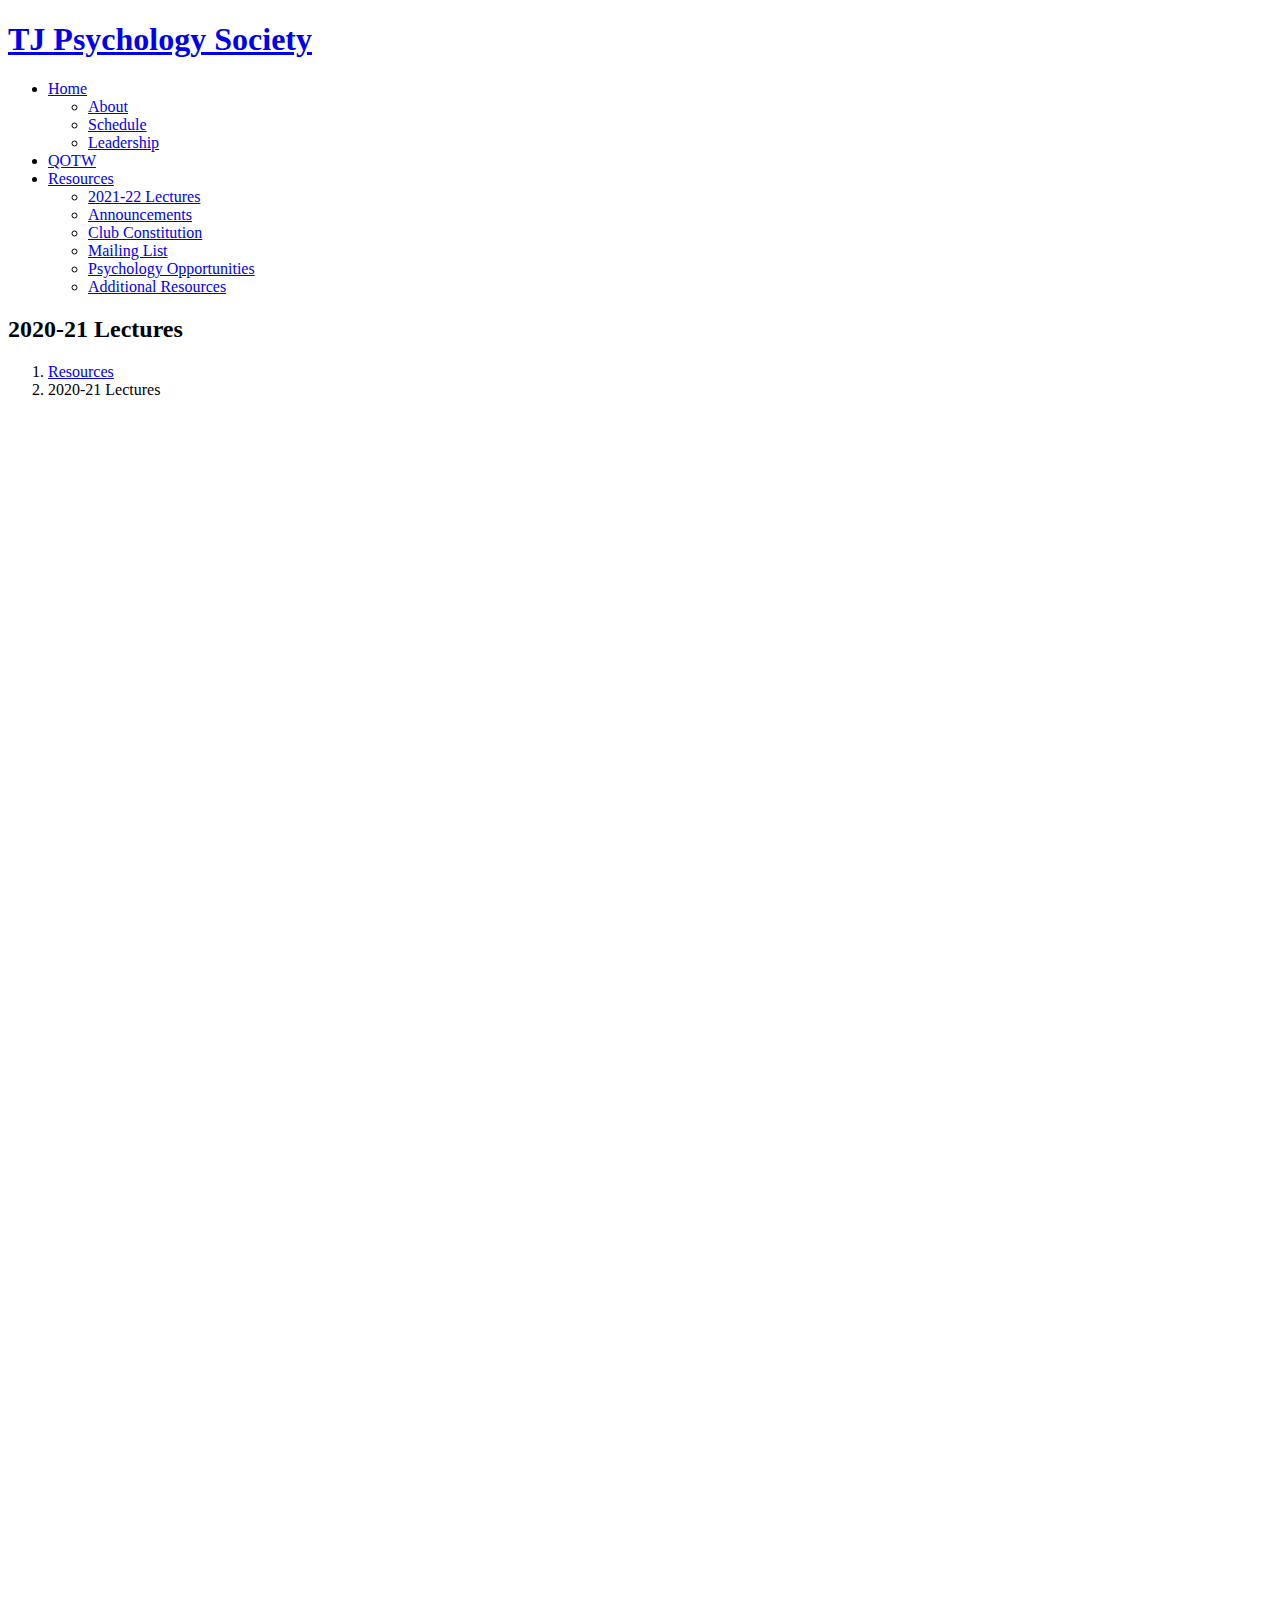
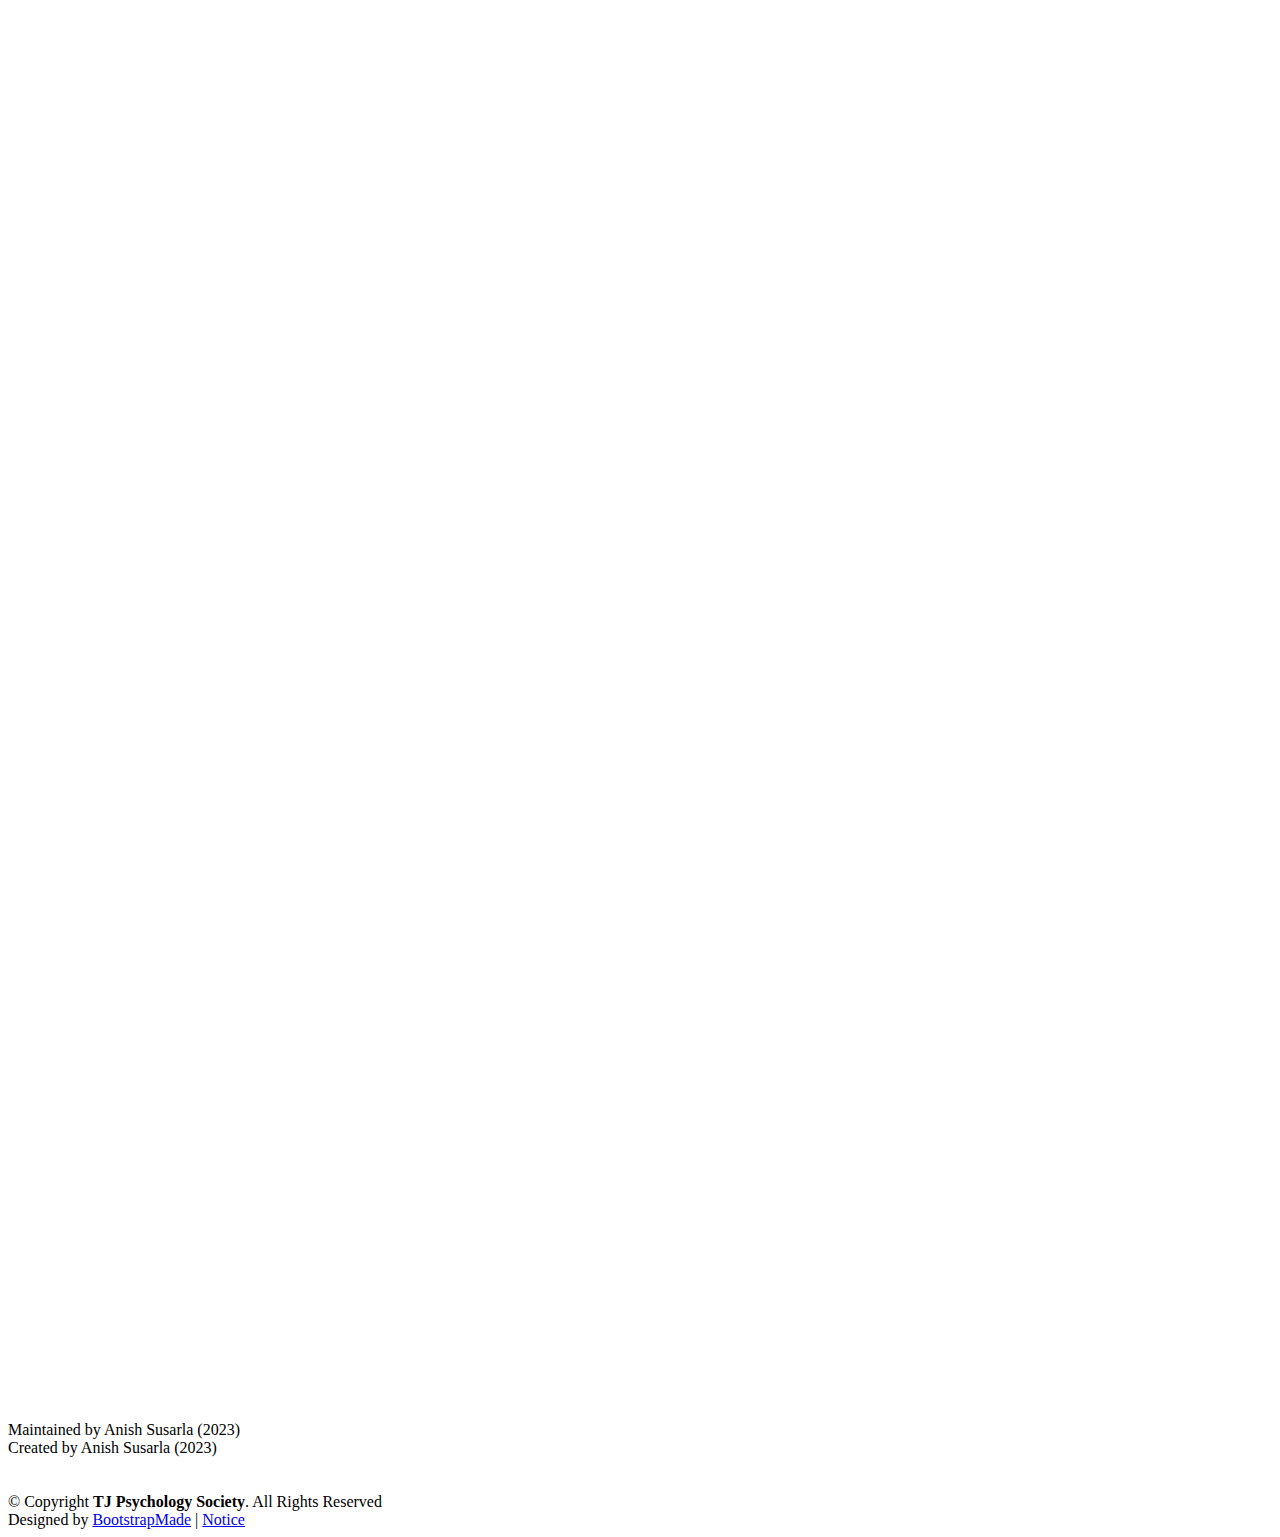
<file: static/old_1_2_0_2-lectures.html>
<!DOCTYPE html>
<html lang="en">

<head>
  <meta charset="utf-8">
  <meta content="width=device-width, initial-scale=1.0" name="viewport">
  <link rel="image_src" href="https://activities.tjhsst.edu/psychology/assets/img/logo-nontransparent.PNG">

  <title>TJ Psychology Society</title>
  <meta content="" name="description">
  <meta content="" name="keywords">

  <link href="https://activities.tjhsst.edu/psychology/assets/img/logo-nontransparent.png" rel="icon">
  
  <link href="https://fonts.googleapis.com/css?family=Open+Sans:300,300i,400,400i,600,600i,700,700i|Raleway:300,300i,400,400i,500,500i,600,600i,700,700i|Poppins:300,300i,400,400i,500,500i,600,600i,700,700i" rel="stylesheet">

  <link href="https://activities.tjhsst.edu/psychology/assets/vendor/animate.css/animate.min.css" rel="stylesheet">
  <link href="https://activities.tjhsst.edu/psychology/assets/vendor/aos/aos.css" rel="stylesheet">
  <link href="https://activities.tjhsst.edu/psychology/assets/vendor/bootstrap/css/bootstrap.min.css" rel="stylesheet">
  <link href="https://activities.tjhsst.edu/psychology/assets/vendor/bootstrap-icons/bootstrap-icons.css" rel="stylesheet">
  <link href="https://activities.tjhsst.edu/psychology/assets/vendor/boxicons/css/boxicons.min.css" rel="stylesheet">
  <link href="https://activities.tjhsst.edu/psychology/assets/vendor/glightbox/css/glightbox.min.css" rel="stylesheet">
  <link href="https://activities.tjhsst.edu/psychology/assets/vendor/remixicon/remixicon.css" rel="stylesheet">
  <link href="https://activities.tjhsst.edu/psychology/assets/vendor/swiper/swiper-bundle.min.css" rel="stylesheet">

  <link href="https://activities.tjhsst.edu/psychology/assets/css/style.css" rel="stylesheet">

</head>

<body>
  <header id="header" class="fixed-top d-flex align-items-center  header-rgba(42, 44, 57, 0.9) ">
    <div class="container d-flex align-items-center justify-content-between">

      <div class="logo">
        <h1><a href="https://activities.tjhsst.edu/psychology/index.html">TJ Psychology Society</a></h1>
      </div>

      <nav id="navbar" class="navbar">
        <ul>
          <li class="dropdown"><a href="https://activities.tjhsst.edu/psychology/index.html"><span>Home</span> <i class="bi bi-chevron-down"></i></a>
            <ul>
              <li><a href="https://activities.tjhsst.edu/psychology/index.html#about">About</a></li>
              <li><a href="https://activities.tjhsst.edu/psychology/index.html#schedule">Schedule</a></li>
              <li><a href="https://activities.tjhsst.edu/psychology/index.html#team">Leadership</a></li>
            </ul>
          </li>
          <li><a href="https://activities.tjhsst.edu/psychology/qotw.html">QOTW</a></li>
          <li class="dropdown"><a href="https://activities.tjhsst.edu/psychology/resources.html"><span>Resources</span> <i class="bi bi-chevron-down"></i></a>
            <ul>
              <li><a href="https://activities.tjhsst.edu/psychology/21_22-lectures.html">2021-22 Lectures</a></li>
              <li><a href="https://activities.tjhsst.edu/psychology/announcements.html">Announcements</a></li>
              <li><a href="constitution.html">Club Constitution</a></li>
              <li><a href="mailing.html">Mailing List</a></li>
              <li><a href="https://activities.tjhsst.edu/psychology/resources.html#psychOpportunities">Psychology Opportunities</a></li>
              <li><a href="additional.html">Additional Resources</a></li>
            </ul>
          </li>
        </ul>
        <i class="bi bi-list mobile-nav-toggle"></i>
      </nav>

    </div>

    
  </header>

  <main id="main">
    <section class="breadcrumbs">
      <div class="container">

        <div class="d-flex justify-content-between align-items-center">
          <h2>2020-21 Lectures</h2>
          <ol>
            <li><a href="https://activities.tjhsst.edu/psychology/resources.html">Resources</a></li>
            <li>2020-21 Lectures</li>
          </ol>
        </div>

      </div>
    </section>

  </main>

  <section id="psychOpportunities" class="psychOpportunities">
    <div class="container">

      <div class="section-title" data-aos="zoom-out">
      </div>
      <p>
          <iframe src="https://docs.google.com/presentation/d/e/2PACX-1vSti8U66JOUHsVfEvvt8NKxlKVavSsGBk-TMtW5c2jORSM5iETRrqn5th9RZl1j03LNohfbnRLaZihX/embed?start=false&loop=false&delayms=3000" frameborder="0" width="625" height="400" allowfullscreen="true" mozallowfullscreen="true" webkitallowfullscreen="true"></iframe>
          <iframe src="https://docs.google.com/presentation/d/e/2PACX-1vQf5l7wQqQ-9je7AK1f3xCuqRjUrxiszDSA-e4nqRfkOkOvaxb3Jtkln7ZENjBpqOhJuriFT-QKbQRs/embed?start=false&loop=false&delayms=3000" frameborder="0" width="625" height="400" allowfullscreen="true" mozallowfullscreen="true" webkitallowfullscreen="true"></iframe>
      </p>
      <p>
    <iframe src="https://docs.google.com/presentation/d/e/2PACX-1vRTxLfPh-W-IJtdPA29pVNPss58Ljm5LKYt0n2ABrd8uN7cGKYyuAg29V-Yk0NVtB-uvi7zCM0L4Il-/embed?start=false&loop=false&delayms=3000" frameborder="0" width="625" height="400" allowfullscreen="true" mozallowfullscreen="true" webkitallowfullscreen="true"></iframe>
    <iframe src="https://docs.google.com/presentation/d/e/2PACX-1vTUpW9IZK19Uk4PZj4xlA3RNraTpYJ1LoCf_yUDc48LE8tEJxWF_P1qItlipt-qEJRJZ_wn1bo_rl48/embed?start=false&loop=false&delayms=3000" frameborder="0" width="625" height="400" allowfullscreen="true" mozallowfullscreen="true" webkitallowfullscreen="true"></iframe>
      </p>
      <p>
          <iframe src="https://docs.google.com/presentation/d/e/2PACX-1vQ9pHYUh-MFhwFhMTzbyCdyseCjy1xkAja828YAyNYGZKzXwTctGJJZgSg0b57Zj1nyiLnTxNr-7mDi/embed?start=false&loop=false&delayms=3000" frameborder="0" width="625" height="400" allowfullscreen="true" mozallowfullscreen="true" webkitallowfullscreen="true"></iframe>
          <iframe src="https://docs.google.com/presentation/d/e/2PACX-1vT7jpDVfd5T3LoyPeD1XrrrcyhNO6sTlzMdmfxvB8_SQCa3Q533VEfvr12f8ATGSZsL90r-u182YlH5/embed?start=false&loop=false&delayms=3000" frameborder="0" width="625" height="400" allowfullscreen="true" mozallowfullscreen="true" webkitallowfullscreen="true"></iframe>
      </p>
      <p><iframe src="https://docs.google.com/presentation/d/e/2PACX-1vQ2z796HGJQIZdcU8OxnnCHffenMm4NV3JcrY5xNfPelsyRlGvpxvBS7vWuncb1-OqwoKG_x3XWL6aA/embed?start=false&loop=false&delayms=3000" frameborder="0" width="625" height="400" allowfullscreen="true" mozallowfullscreen="true" webkitallowfullscreen="true"></iframe>
        <iframe src="https://docs.google.com/presentation/d/e/2PACX-1vT05Bwq_Vz1_1UGC_E7MGBjl06O47pJTgXXudtrvq3HTlmpM25xGCKaGQe_WKb3lza7G4qbXX3NvjrK/embed?start=false&loop=false&delayms=3000" frameborder="0" width="625" height="400" allowfullscreen="true" mozallowfullscreen="true" webkitallowfullscreen="true"></iframe>
      </p>
      <br>
      <p><iframe src="https://docs.google.com/presentation/d/e/2PACX-1vQIZ5Y3V_dRLOmoQaqhvfSmiBNYrkunGP-kUSN5hbZJOElnpFY0kegqQ7uw248SxXuBsSxifnHsCpHJ/embed?start=false&loop=false&delayms=3000" frameborder="0" width="625" height="400" allowfullscreen="true" mozallowfullscreen="true" webkitallowfullscreen="true"></iframe>
        <iframe src="https://docs.google.com/presentation/d/e/2PACX-1vSNnybt9tHfpp4Iw3mvh6La11bH3_GstxYlRg1nav1n8OCXdQ3p8LZt65hlPDvMB0eOOieaeUzK34t_/embed?start=false&loop=false&delayms=3000" frameborder="0" width="625" height="400" allowfullscreen="true" mozallowfullscreen="true" webkitallowfullscreen="true"></iframe>
      </p>
      <br>
      <p><iframe src="https://docs.google.com/presentation/d/e/2PACX-1vTuLhMlNoLdcTcg5NzRzGQE6Y9Z0Ocxz6GodFUVSG0GbZHYfeVH13Lm148l0z95EC11c4bJvVrwYc8p/embed?start=false&loop=false&delayms=3000" frameborder="0" width="625" height="400" allowfullscreen="true" mozallowfullscreen="true" webkitallowfullscreen="true"></iframe>
        <iframe src="https://docs.google.com/presentation/d/e/2PACX-1vSckGTVNxNvefj0WWxHWLxemb9Gw5HAliKB8dwp8eV38WrYGnHUpUDmWj2zCXvn4CeQ2lTqFJCnH8sd/embed?start=false&loop=false&delayms=3000" frameborder="0" width="625" height="400" allowfullscreen="true" mozallowfullscreen="true" webkitallowfullscreen="true"></iframe>
      </p>
      <br>

    </div>
  </section>

  <footer id="footer">
    <div class="container">
      Maintained by Anish Susarla (2023)<br>
      Created by Anish Susarla (2023)<br><br><br>
      <div class="social-links">
        <a href="https://tinyurl.com/TJPsychSoc" target="_blank" class="facebook"><i class="bx bxl-facebook"></i></a>
      </div>
      <div class="credits">
        © Copyright <strong><span>TJ Psychology Society</span></strong>. All Rights Reserved <br>
        Designed by <a href="https://bootstrapmade.com/" target="_blank">BootstrapMade</a>
         | 
         <a href="Notice.txt" target="_blank">Notice</a>
      </div>
    </div>
  </footer>

  <a href="#" class="back-to-top d-flex align-items-center justify-content-center"><i class="bi bi-arrow-up-short"></i></a>

  <script src="https://activities.tjhsst.edu/psychology/assets/vendor/aos/aos.js"></script>
  <script src="https://activities.tjhsst.edu/psychology/assets/vendor/bootstrap/js/bootstrap.bundle.min.js"></script>
  <script src="https://activities.tjhsst.edu/psychology/assets/vendor/glightbox/js/glightbox.min.js"></script>
  <script src="https://activities.tjhsst.edu/psychology/assets/vendor/isotope-layout/isotope.pkgd.min.js"></script>
  <script src="https://activities.tjhsst.edu/psychology/assets/vendor/php-email-form/validate.js"></script>
  <script src="https://activities.tjhsst.edu/psychology/assets/vendor/swiper/swiper-bundle.min.js"></script>

  <script src="https://activities.tjhsst.edu/psychology/assets/js/main.js"></script>

</body>

</html>
</file>
<file: assets/css/style.css>
/**
* Template Name: Selecao - v4.1.0
* Template URL: https://bootstrapmade.com/selecao-bootstrap-template/
* Author: BootstrapMade.com
* License: https://bootstrapmade.com/license/
*/

/*--------------------------------------------------------------
# General
--------------------------------------------------------------*/
body {
  font-family: "Open Sans", sans-serif;
  color: #444444;
}

a {
  color: #ef6603;
  text-decoration: none;
}

a:hover {
  color: #fc8129;
  text-decoration: none;
}

h1, h2, h3, h4, h5, h6 {
  font-family: "Raleway", sans-serif;
}

/*--------------------------------------------------------------
# Back to top button
--------------------------------------------------------------*/
.back-to-top {
  position: fixed;
  visibility: hidden;
  opacity: 0;
  right: 15px;
  bottom: 15px;
  z-index: 996;
  background: #ef6603;
  width: 40px;
  height: 40px;
  border-radius: 50px;
  transition: all 0.4s;
}

.back-to-top i {
  font-size: 28px;
  color: #fff;
  line-height: 0;
}

.back-to-top:hover {
  background: #fc7c1f;
  color: #fff;
}

.back-to-top.active {
  visibility: visible;
  opacity: 1;
}

/*--------------------------------------------------------------
# Disable AOS delay on mobile
--------------------------------------------------------------*/
@media screen and (max-width: 768px) {
  [data-aos-delay] {
    transition-delay: 0 !important;
  }
}

/*--------------------------------------------------------------
# Header
--------------------------------------------------------------*/
#header {
  height: 70px;
  transition: all 0.5s;
  z-index: 997;
  transition: all 0.5s;
  background: rgba(42, 44, 57, 0.9);
}

#header.header-transparent {
  background: transparent;
}

#header.header-scrolled {
  background: rgba(42, 44, 57, 0.9);
}

#header .logo h1 {
  font-size: 28px;
  margin: 0;
  padding: 0;
  line-height: 1;
  font-weight: 700;
  letter-spacing: 1px;
}

#header .logo h1 a, #header .logo h1 a:hover {
  color: #fff;
  text-decoration: none;
}

#header .logo img {
  padding: 0;
  margin: 0;
  max-height: 40px;
}

/*--------------------------------------------------------------
# Navigation Menu
--------------------------------------------------------------*/
/**
* Desktop Navigation 
*/
.navbar {
  padding: 0;
}

.navbar ul {
  margin: 0;
  padding: 0;
  display: flex;
  list-style: none;
  align-items: center;
}

.navbar li {
  position: relative;
}

.navbar a {
  display: flex;
  align-items: center;
  justify-content: space-between;
  padding: 5px 15px 7px 15px;
  margin-left: 5px;
  font-size: 14px;
  color: #fff;
  white-space: nowrap;
  transition: 0.3s;
  border-radius: 50px;
}

.navbar a i {
  font-size: 12px;
  line-height: 0;
  margin-left: 5px;
}

.navbar a:hover, .navbar .active, .navbar li:hover > a {
  background: #ef6603;
}

.navbar .dropdown ul {
  display: block;
  position: absolute;
  left: 5px;
  top: calc(100% + 30px);
  margin: 5px  0 0 0;
  padding: 10px 0;
  z-index: 99;
  opacity: 0;
  visibility: hidden;
  background: #fff;
  box-shadow: 0px 0px 30px rgba(127, 137, 161, 0.25);
  transition: 0.3s;
  border-radius: 15px;
}

.navbar .dropdown ul li {
  min-width: 200px;
}

.navbar .dropdown ul a {
  padding: 10px 20px;
  color: #2a2c39;
  margin: 0 5px;
  font-size: 14px;
}

.navbar .dropdown ul a i {
  font-size: 12px;
}

.navbar .dropdown ul a:hover, .navbar .dropdown ul .active:hover, .navbar .dropdown ul li:hover > a {
  color: #fff;
}

.navbar .dropdown:hover > ul {
  opacity: 1;
  top: 100%;
  visibility: visible;
}

.navbar .dropdown .dropdown ul {
  top: 0;
  left: calc(100% - 30px);
  visibility: hidden;
}

.navbar .dropdown .dropdown:hover > ul {
  opacity: 1;
  top: 0;
  left: 100%;
  visibility: visible;
}

@media (max-width: 1366px) {
  .navbar .dropdown .dropdown ul {
    left: -90%;
  }
  .navbar .dropdown .dropdown:hover > ul {
    left: -100%;
  }
}

/**
* Mobile Navigation 
*/
.mobile-nav-toggle {
  color: #fff;
  font-size: 28px;
  cursor: pointer;
  display: none;
  line-height: 0;
  transition: 0.5s;
}

@media (max-width: 991px) {
  .mobile-nav-toggle {
    display: block;
  }
  .navbar ul {
    display: none;
  }
}

.navbar-mobile {
  position: fixed;
  overflow: hidden;
  top: 0;
  right: 0;
  left: 0;
  bottom: 0;
  background: rgba(20, 21, 28, 0.9);
  transition: 0.3s;
  z-index: 999;
}

.navbar-mobile .mobile-nav-toggle {
  position: absolute;
  top: 15px;
  right: 15px;
}

.navbar-mobile ul {
  display: block;
  position: absolute;
  top: 55px;
  right: 15px;
  bottom: 15px;
  left: 15px;
  padding: 10px 0;
  border-radius: 10px;
  background-color: #fff;
  overflow-y: auto;
  transition: 0.3s;
}

.navbar-mobile a {
  padding: 10px 20px;
  margin: 5px;
  font-size: 15px;
  color: #2a2c39;
}

.navbar-mobile a:hover, .navbar-mobile .active, .navbar-mobile li:hover > a {
  color: #fff;
}

.navbar-mobile .getstarted {
  margin: 15px;
}

.navbar-mobile .dropdown ul {
  position: static;
  display: none;
  margin: 10px 20px;
  padding: 10px 0;
  z-index: 99;
  opacity: 1;
  visibility: visible;
  background: #fff;
  box-shadow: 0px 0px 30px rgba(127, 137, 161, 0.25);
}

.navbar-mobile .dropdown ul li {
  min-width: 200px;
}

.navbar-mobile .dropdown ul a {
  padding: 10px 20px;
}

.navbar-mobile .dropdown ul a i {
  font-size: 12px;
}

.navbar-mobile .dropdown ul a:hover, .navbar-mobile .dropdown ul .active:hover, .navbar-mobile .dropdown ul li:hover > a {
  color: #fff;
}

.navbar-mobile .dropdown > .dropdown-active {
  display: block;
}

/*--------------------------------------------------------------
# Hero Section
--------------------------------------------------------------*/
#hero {
  width: 100%;
  overflow: hidden;
  position: relative;
  background: linear-gradient(0deg, #2a2c39 0%, #33364a 100%);
  padding: 0;
}

#hero .carousel-container {
  display: flex;
  justify-content: center;
  align-items: center;
  flex-direction: column;
  text-align: center;
  position: relative;
  height: 70vh;
  padding-top: 60px;
}

#hero h2 {
  color: #fff;
  margin-bottom: 30px;
  font-size: 48px;
  font-weight: 700;
}

#hero p {
  width: 80%;
  -webkit-animation-delay: 0.4s;
  animation-delay: 0.4s;
  margin: 0 auto 30px auto;
  color: #fff;
}

#hero .carousel-control-prev, #hero .carousel-control-next {
  width: 10%;
}

#hero .carousel-control-next-icon, #hero .carousel-control-prev-icon {
  background: none;
  font-size: 48px;
  line-height: 1;
  width: auto;
  height: auto;
}

#hero .btn-get-started {
  font-family: "Raleway", sans-serif;
  font-weight: 500;
  font-size: 14px;
  letter-spacing: 1px;
  display: inline-block;
  padding: 12px 32px;
  border-radius: 50px;
  transition: 0.5s;
  line-height: 1;
  margin: 10px;
  color: #fff;
  -webkit-animation-delay: 0.8s;
  animation-delay: 0.8s;
  border: 2px solid #ef6603;
}

#hero .btn-get-started:hover {
  background: #ef6603;
  color: #fff;
  text-decoration: none;
}

@media (min-width: 1024px) {
  #hero p {
    width: 60%;
  }
  #hero .carousel-control-prev, #hero .carousel-control-next {
    width: 5%;
  }
}

@media (max-width: 768px) {
  #hero .carousel-container {
    height: 90vh;
  }
  #hero h2 {
    font-size: 28px;
  }
}

.hero-waves {
  display: block;
  width: 100%;
  height: 60px;
  position: relative;
}

.wave1 use {
  -webkit-animation: move-forever1 10s linear infinite;
  animation: move-forever1 10s linear infinite;
  -webkit-animation-delay: -2s;
  animation-delay: -2s;
}

.wave2 use {
  -webkit-animation: move-forever2 8s linear infinite;
  animation: move-forever2 8s linear infinite;
  -webkit-animation-delay: -2s;
  animation-delay: -2s;
}

.wave3 use {
  -webkit-animation: move-forever3 6s linear infinite;
  animation: move-forever3 6s linear infinite;
  -webkit-animation-delay: -2s;
  animation-delay: -2s;
}

@-webkit-keyframes move-forever1 {
  0% {
    transform: translate(85px, 0%);
  }
  100% {
    transform: translate(-90px, 0%);
  }
}

@keyframes move-forever1 {
  0% {
    transform: translate(85px, 0%);
  }
  100% {
    transform: translate(-90px, 0%);
  }
}

@-webkit-keyframes move-forever2 {
  0% {
    transform: translate(-90px, 0%);
  }
  100% {
    transform: translate(85px, 0%);
  }
}

@keyframes move-forever2 {
  0% {
    transform: translate(-90px, 0%);
  }
  100% {
    transform: translate(85px, 0%);
  }
}

@-webkit-keyframes move-forever3 {
  0% {
    transform: translate(-90px, 0%);
  }
  100% {
    transform: translate(85px, 0%);
  }
}

@keyframes move-forever3 {
  0% {
    transform: translate(-90px, 0%);
  }
  100% {
    transform: translate(85px, 0%);
  }
}

/*--------------------------------------------------------------
# Sections General
--------------------------------------------------------------*/
section {
  padding: 60px 0;
  overflow: hidden;
}

.section-title {
  padding-bottom: 40px;
}

.section-title h2 {
  font-size: 14px;
  font-weight: 500;
  padding: 0;
  line-height: 1px;
  margin: 0 0 5px 0;
  letter-spacing: 2px;
  text-transform: uppercase;
  color: #aaaaaa;
  font-family: "Poppins", sans-serif;
}

.section-title h2::after {
  content: "";
  width: 120px;
  height: 1px;
  display: inline-block;
  background: #fd9042;
  margin: 4px 10px;
}

.section-title p {
  margin: 0;
  margin: 0;
  font-size: 36px;
  font-weight: 700;
  text-transform: uppercase;
  font-family: "Poppins", sans-serif;
  color: #2a2c39;
}

/*--------------------------------------------------------------
# About
--------------------------------------------------------------*/
.about {
  padding-top: 80px;
}

.about .content h3 {
  font-weight: 600;
  font-size: 26px;
}

.about .content ul {
  list-style: none;
  padding: 0;
}

.about .content ul li {
  padding-left: 28px;
  position: relative;
}

.about .content ul li + li {
  margin-top: 10px;
}

.about .content ul i {
  position: absolute;
  left: 0;
  top: 2px;
  font-size: 20px;
  color: #ef6603;
  line-height: 1;
}

.about .content p:last-child {
  margin-bottom: 0;
}

.about .content .btn-learn-more {
  font-family: "Raleway", sans-serif;
  font-weight: 600;
  font-size: 14px;
  letter-spacing: 1px;
  display: inline-block;
  padding: 12px 32px;
  border-radius: 5px;
  transition: 0.3s;
  line-height: 1;
  color: #ef6603;
  -webkit-animation-delay: 0.8s;
  animation-delay: 0.8s;
  margin-top: 6px;
  border: 2px solid #ef6603;
}

.about .content .btn-learn-more:hover {
  background: #ef6603;
  color: #fff;
  text-decoration: none;
}

/*--------------------------------------------------------------
# Features
--------------------------------------------------------------*/
.features .nav-tabs {
  border: 0;
}

.features .nav-link {
  border: 1px solid #d4d6df;
  padding: 15px;
  transition: 0.3s;
  color: #2a2c39;
  border-radius: 0;
  display: flex;
  align-items: center;
  justify-content: center;
}

.features .nav-link i {
  padding-right: 15px;
  font-size: 48px;
}

.features .nav-link h4 {
  font-size: 18px;
  font-weight: 600;
  margin: 0;
}

.features .nav-link:hover {
  color: #ef6603;
}

.features .nav-link.active {
  background: #ef6603;
  color: #fff;
  border-color: #ef6603;
}

@media (max-width: 768px) {
  .features .nav-link i {
    padding: 0;
    line-height: 1;
    font-size: 36px;
  }
}

@media (max-width: 575px) {
  .features .nav-link {
    padding: 15px;
  }
  .features .nav-link i {
    font-size: 24px;
  }
}

.features .tab-content {
  margin-top: 30px;
}

.features .tab-pane h3 {
  font-weight: 600;
  font-size: 26px;
}

.features .tab-pane ul {
  list-style: none;
  padding: 0;
}

.features .tab-pane ul li {
  padding-bottom: 10px;
}

.features .tab-pane ul i {
  font-size: 20px;
  padding-right: 4px;
  color: #ef6603;
}

.features .tab-pane p:last-child {
  margin-bottom: 0;
}

/*--------------------------------------------------------------
# Cta
--------------------------------------------------------------*/
.cta {
  background: #2a2c39;
  padding: 80px 0;
}

.cta h3 {
  color: #fff;
  font-size: 28px;
  font-weight: 700;
}

.cta p {
  color: #fff;
}

.cta .cta-btn {
  font-family: "Raleway", sans-serif;
  text-transform: uppercase;
  font-weight: 700;
  font-size: 14px;
  letter-spacing: 1px;
  display: inline-block;
  padding: 12px 30px;
  border-radius: 50px;
  transition: 0.5s;
  margin: 10px;
  color: #fff;
  background: #ef6603;
}

.cta .cta-btn:hover {
  background: #fff;
  color: #ef6603;
}

@media (max-width: 1024px) {
  .cta {
    background-attachment: scroll;
  }
}

@media (min-width: 769px) {
  .cta .cta-btn-container {
    display: flex;
    align-items: center;
    justify-content: flex-end;
  }
}

/*--------------------------------------------------------------
# Services
--------------------------------------------------------------*/
.services .icon-box {
  padding: 30px;
  position: relative;
  overflow: hidden;
  border-radius: 10px;
  background: #fff;
  box-shadow: 0 2px 29px 0 rgba(68, 88, 144, 0.12);
  transition: all 0.4s ease-in-out;
  width: 100%;
  height: 100%;
}

.services .icon-box:hover {
  transform: translateY(-10px);
  box-shadow: 0 2px 35px 0 rgba(68, 88, 144, 0.2);
}

.services .icon {
  position: absolute;
  left: -20px;
  top: calc(50% - 30px);
}

.services .icon i {
  font-size: 64px;
  line-height: 1;
  transition: 0.5s;
}

.services .title {
  margin-left: 40px;
  font-weight: 700;
  margin-bottom: 15px;
  font-size: 18px;
}

.services .title a {
  color: #2a2c39;
  transition: ease-in-out 0.3s;
}

.services .title a:hover {
  color: #ef6603;
}

.services .description {
  font-size: 14px;
  margin-left: 40px;
  line-height: 24px;
  margin-bottom: 0;
}

/*--------------------------------------------------------------
# Portfolio
--------------------------------------------------------------*/
.portfolio #portfolio-flters {
  list-style: none;
  margin-bottom: 20px;
}

.portfolio #portfolio-flters li {
  cursor: pointer;
  display: inline-block;
  margin: 0 0 10px 10px;
  font-size: 16px;
  font-weight: 500;
  line-height: 1;
  text-transform: uppercase;
  color: #444444;
  transition: all 0.3s ease-in-out;
}

.portfolio #portfolio-flters li::before {
  content: "[";
  margin-right: 6px;
  color: #fff;
  font-size: 18px;
  font-weight: 400;
  transition: all 0.3s ease-in-out;
}

.portfolio #portfolio-flters li::after {
  content: "]";
  margin-left: 6px;
  color: #fff;
  font-size: 18px;
  font-weight: 400;
  transition: all 0.3s ease-in-out;
}

.portfolio #portfolio-flters li:hover, .portfolio #portfolio-flters li.filter-active {
  color: #ef6603;
}

.portfolio #portfolio-flters li.filter-active::before, .portfolio #portfolio-flters li.filter-active::after {
  color: #ef6603;
}

.portfolio .portfolio-item {
  margin-bottom: 30px;
}

.portfolio .portfolio-item .portfolio-img {
  overflow: hidden;
}

.portfolio .portfolio-item .portfolio-img img {
  transition: all 0.8s ease-in-out;
}

.portfolio .portfolio-item .portfolio-info {
  opacity: 0;
  position: absolute;
  left: 15px;
  bottom: 0;
  z-index: 3;
  right: 15px;
  transition: all ease-in-out 0.3s;
  background: rgba(0, 0, 0, 0.5);
  padding: 10px 15px;
}

.portfolio .portfolio-item .portfolio-info h4 {
  font-size: 18px;
  color: #fff;
  font-weight: 600;
  color: #fff;
  margin-bottom: 0px;
}

.portfolio .portfolio-item .portfolio-info p {
  color: #fedac0;
  font-size: 14px;
  margin-bottom: 0;
}

.portfolio .portfolio-item .portfolio-info .preview-link, .portfolio .portfolio-item .portfolio-info .details-link {
  position: absolute;
  right: 40px;
  font-size: 24px;
  top: calc(50% - 18px);
  color: #fff;
  transition: 0.3s;
}

.portfolio .portfolio-item .portfolio-info .preview-link:hover, .portfolio .portfolio-item .portfolio-info .details-link:hover {
  color: #fd9f5b;
}

.portfolio .portfolio-item .portfolio-info .details-link {
  right: 10px;
}

.portfolio .portfolio-item .portfolio-links {
  opacity: 0;
  left: 0;
  right: 0;
  text-align: center;
  z-index: 3;
  position: absolute;
  transition: all ease-in-out 0.3s;
}

.portfolio .portfolio-item .portfolio-links a {
  color: #fff;
  margin: 0 2px;
  font-size: 28px;
  display: inline-block;
  transition: 0.3s;
}

.portfolio .portfolio-item .portfolio-links a:hover {
  color: #fd9f5b;
}

.portfolio .portfolio-item:hover .portfolio-img img {
  transform: scale(1.2);
}

.portfolio .portfolio-item:hover .portfolio-info {
  opacity: 1;
}

/*--------------------------------------------------------------
# Portfolio Details
--------------------------------------------------------------*/
.portfolio-details {
  padding-top: 40px;
}

.portfolio-details .portfolio-details-slider img {
  width: 100%;
}

.portfolio-details .portfolio-details-slider .swiper-pagination {
  margin-top: 20px;
  position: relative;
}

.portfolio-details .portfolio-details-slider .swiper-pagination .swiper-pagination-bullet {
  width: 12px;
  height: 12px;
  background-color: #fff;
  opacity: 1;
  border: 1px solid #ef6603;
}

.portfolio-details .portfolio-details-slider .swiper-pagination .swiper-pagination-bullet-active {
  background-color: #ef6603;
}

.portfolio-details .portfolio-info {
  padding: 30px;
  box-shadow: 0px 0 30px rgba(42, 44, 57, 0.08);
}

.portfolio-details .portfolio-info h3 {
  font-size: 22px;
  font-weight: 700;
  margin-bottom: 20px;
  padding-bottom: 20px;
  border-bottom: 1px solid #eee;
}

.portfolio-details .portfolio-info ul {
  list-style: none;
  padding: 0;
  font-size: 15px;
}

.portfolio-details .portfolio-info ul li + li {
  margin-top: 10px;
}

.portfolio-details .portfolio-description {
  padding-top: 30px;
}

.portfolio-details .portfolio-description h2 {
  font-size: 26px;
  font-weight: 700;
  margin-bottom: 20px;
}

.portfolio-details .portfolio-description p {
  padding: 0;
}

/*--------------------------------------------------------------
# Testimonials
--------------------------------------------------------------*/
.testimonials .testimonial-item {
  box-sizing: content-box;
  padding: 30px 30px 0 30px;
  margin: 30px 15px;
  text-align: center;
  min-height: 350px;
  box-shadow: 0px 2px 12px rgba(0, 0, 0, 0.08);
}

.testimonials .testimonial-item .testimonial-img {
  width: 90px;
  border-radius: 50%;
  border: 4px solid #fff;
  margin: 0 auto;
}

.testimonials .testimonial-item h3 {
  font-size: 18px;
  font-weight: bold;
  margin: 10px 0 5px 0;
  color: #111;
}

.testimonials .testimonial-item h4 {
  font-size: 14px;
  color: #999;
  margin: 0;
}

.testimonials .testimonial-item .quote-icon-left, .testimonials .testimonial-item .quote-icon-right {
  color: #fedac0;
  font-size: 26px;
}

.testimonials .testimonial-item .quote-icon-left {
  display: inline-block;
  left: -5px;
  position: relative;
}

.testimonials .testimonial-item .quote-icon-right {
  display: inline-block;
  right: -5px;
  position: relative;
  top: 10px;
}

.testimonials .testimonial-item p {
  font-style: italic;
  margin: 0 auto 15px auto;
}

.testimonials .swiper-pagination {
  margin-top: 20px;
  position: relative;
}

.testimonials .swiper-pagination .swiper-pagination-bullet {
  width: 12px;
  height: 12px;
  background-color: #fff;
  opacity: 1;
  border: 1px solid #ef6603;
}

.testimonials .swiper-pagination .swiper-pagination-bullet-active {
  background-color: #ef6603;
}

/*--------------------------------------------------------------
# Pricing
--------------------------------------------------------------*/
.pricing .box {
  padding: 20px;
  background: #fff;
  text-align: center;
  box-shadow: 0px 0px 4px rgba(0, 0, 0, 0.12);
  border-radius: 5px;
  position: relative;
  overflow: hidden;
}

.pricing h3 {
  font-weight: 400;
  margin: -20px -20px 25px -20px;
  padding: 30px 15px;
  font-size: 18px;
  font-weight: 600;
  color: #777777;
  background: #f8f8f8;
}

.pricing h4 {
  font-size: 36px;
  color: #ef6603;
  font-weight: 600;
  font-family: "Poppins", sans-serif;
  margin-bottom: 20px;
}

.pricing h4 sup {
  font-size: 20px;
  top: -15px;
  left: -3px;
}

.pricing h4 span {
  color: #bababa;
  font-size: 16px;
  font-weight: 300;
}

.pricing ul {
  padding: 0;
  list-style: none;
  color: #444444;
  text-align: center;
  line-height: 20px;
  font-size: 14px;
}

.pricing ul li {
  padding-bottom: 16px;
}

.pricing ul i {
  color: #ef6603;
  font-size: 18px;
  padding-right: 4px;
}

.pricing ul .na {
  color: #ccc;
  text-decoration: line-through;
}

.pricing .btn-wrap {
  margin: 20px -20px -20px -20px;
  padding: 20px 15px;
  background: #f8f8f8;
  text-align: center;
}

.pricing .btn-buy {
  background: #ef6603;
  display: inline-block;
  padding: 8px 35px 10px 35px;
  border-radius: 50px;
  color: #fff;
  transition: none;
  font-size: 14px;
  font-weight: 400;
  font-family: "Raleway", sans-serif;
  font-weight: 600;
  transition: 0.3s;
}

.pricing .btn-buy:hover {
  background: #fc8129;
}

.pricing .featured {
  border: 2px solid #ef6603;
}

.pricing .featured h3 {
  color: #fff;
  background: #ef6603;
}

.pricing .advanced {
  width: 200px;
  position: absolute;
  top: 18px;
  right: -68px;
  transform: rotate(45deg);
  z-index: 1;
  font-size: 14px;
  padding: 1px 0 3px 0;
  background: #ef6603;
  color: #fff;
}

/*--------------------------------------------------------------
# F.A.Q
--------------------------------------------------------------*/
.faq {
  padding: 60px 0;
}

.faq .faq-list {
  padding: 0;
  list-style: none;
}

.faq .faq-list li {
  border-bottom: 1px solid #ececf1;
  margin-bottom: 20px;
  padding-bottom: 20px;
}

.faq .faq-list .question {
  display: block;
  position: relative;
  font-family: #ef6603;
  font-size: 18px;
  line-height: 24px;
  font-weight: 400;
  padding-left: 25px;
  cursor: pointer;
  color: #bd5102;
  transition: 0.3s;
}

.faq .faq-list i {
  font-size: 16px;
  position: absolute;
  left: 0;
  top: -2px;
}

.faq .faq-list p {
  margin-bottom: 0;
  padding: 10px 0 0 25px;
}

.faq .faq-list .icon-show {
  display: none;
}

.faq .faq-list .collapsed {
  color: black;
}

.faq .faq-list .collapsed:hover {
  color: #ef6603;
}

.faq .faq-list .collapsed .icon-show {
  display: inline-block;
  transition: 0.6s;
}

.faq .faq-list .collapsed .icon-close {
  display: none;
  transition: 0.6s;
}

/*--------------------------------------------------------------
# Team
--------------------------------------------------------------*/
.team {
  background: #fff;
  padding: 60px 0;
}

.team .member {
  margin-bottom: 20px;
  overflow: hidden;
  border-radius: 5px;
  background: #fff;
  box-shadow: 0px 2px 15px rgba(0, 0, 0, 0.1);
}

.team .member .member-img {
  position: relative;
  overflow: hidden;
}

.team .member .social {
  position: absolute;
  left: 0;
  bottom: 30px;
  right: 0;
  opacity: 0;
  transition: ease-in-out 0.3s;
  display: flex;
  align-items: center;
  justify-content: center;
}

.team .member .social a {
  transition: color 0.3s;
  margin: 0 3px;
  border-radius: 50px;
  width: 36px;
  height: 36px;
  background: rgba(239, 102, 3, 0.8);
  transition: ease-in-out 0.3s;
  color: #fff;
  display: inline-flex;
  align-items: center;
  justify-content: center;
}

.team .member .social a:hover {
  background: #fc8129;
}

.team .member .social i {
  font-size: 18px;
  line-height: 0;
}

.team .member .member-info {
  padding: 25px 15px;
}

.team .member .member-info h4 {
  font-weight: 700;
  margin-bottom: 5px;
  font-size: 18px;
  color: #2a2c39;
}

.team .member .member-info span {
  display: block;
  font-size: 13px;
  font-weight: 400;
  color: #aaaaaa;
}

.team .member .member-info p {
  font-style: italic;
  font-size: 14px;
  line-height: 26px;
  color: #777777;
}

.team .member:hover .social {
  opacity: 1;
  bottom: 15px;
}

/*--------------------------------------------------------------
# Contact
--------------------------------------------------------------*/
.contact .info {
  width: 100%;
  background: #fff;
}

.contact .info i {
  font-size: 20px;
  color: #ef6603;
  float: left;
  width: 44px;
  height: 44px;
  background: #ffecde;
  display: flex;
  justify-content: center;
  align-items: center;
  border-radius: 50px;
  transition: all 0.3s ease-in-out;
}

.contact .info h4 {
  padding: 0 0 0 60px;
  font-size: 22px;
  font-weight: 600;
  margin-bottom: 5px;
  color: #2a2c39;
}

.contact .info p {
  padding: 0 0 0 60px;
  margin-bottom: 0;
  font-size: 14px;
  color: #555974;
}

.contact .info .email, .contact .info .phone {
  margin-top: 40px;
}

.contact .info .email:hover i, .contact .info .address:hover i, .contact .info .phone:hover i {
  background: #ef6603;
  color: #fff;
}

.contact .php-email-form {
  width: 100%;
  background: #fff;
}

.contact .php-email-form .form-group {
  padding-bottom: 8px;
}

.contact .php-email-form .error-message {
  display: none;
  color: #fff;
  background: #ed3c0d;
  text-align: left;
  padding: 15px;
  font-weight: 600;
}

.contact .php-email-form .error-message br + br {
  margin-top: 25px;
}

.contact .php-email-form .sent-message {
  display: none;
  color: #fff;
  background: #18d26e;
  text-align: center;
  padding: 15px;
  font-weight: 600;
}

.contact .php-email-form .loading {
  display: none;
  background: #fff;
  text-align: center;
  padding: 15px;
}

.contact .php-email-form .loading:before {
  content: "";
  display: inline-block;
  border-radius: 50%;
  width: 24px;
  height: 24px;
  margin: 0 10px -6px 0;
  border: 3px solid #18d26e;
  border-top-color: #eee;
  -webkit-animation: animate-loading 1s linear infinite;
  animation: animate-loading 1s linear infinite;
}

.contact .php-email-form input, .contact .php-email-form textarea {
  border-radius: 0;
  box-shadow: none;
  font-size: 14px;
}

.contact .php-email-form input {
  height: 44px;
}

.contact .php-email-form textarea {
  padding: 10px 12px;
}

.contact .php-email-form button[type="submit"] {
  background: #ef6603;
  border: 0;
  padding: 10px 24px;
  color: #fff;
  transition: 0.4s;
  border-radius: 50px;
}

.contact .php-email-form button[type="submit"]:hover {
  background: #fc8129;
}

@-webkit-keyframes animate-loading {
  0% {
    transform: rotate(0deg);
  }
  100% {
    transform: rotate(360deg);
  }
}

@keyframes animate-loading {
  0% {
    transform: rotate(0deg);
  }
  100% {
    transform: rotate(360deg);
  }
}

/*--------------------------------------------------------------
# Breadcrumbs
--------------------------------------------------------------*/
.breadcrumbs {
  padding: 15px 0;
  margin-top: 70px;
  background: #f7f8f9;
  min-height: 40px;
}

.breadcrumbs h2 {
  font-size: 28px;
  font-weight: 400;
  margin: 0;
}

.breadcrumbs ol {
  display: flex;
  flex-wrap: wrap;
  list-style: none;
  padding: 0;
  margin: 0;
  font-size: 14px;
}

@media (max-width: 992px) {
  .breadcrumbs ol {
    margin-top: 10px;
  }
}

.breadcrumbs ol li + li {
  padding-left: 10px;
}

.breadcrumbs ol li + li::before {
  display: inline-block;
  padding-right: 10px;
  color: #404356;
  content: "/";
}

@media (max-width: 768px) {
  .breadcrumbs .d-flex {
    display: block !important;
  }
  .breadcrumbs ol {
    display: block;
  }
  .breadcrumbs ol li {
    display: inline-block;
  }
}

/*--------------------------------------------------------------
# Footer
--------------------------------------------------------------*/
#footer {
  background: #14151c;
  color: #fff;
  font-size: 14px;
  text-align: center;
  padding: 30px 0;
}

#footer h3 {
  font-size: 36px;
  font-weight: 700;
  color: #fff;
  position: relative;
  font-family: "Poppins", sans-serif;
  padding: 0;
  margin: 0 0 15px 0;
}

#footer p {
  font-size: 15;
  font-style: italic;
  padding: 0;
  margin: 0 0 40px 0;
}

#footer .social-links {
  margin: 0 0 40px 0;
}

#footer .social-links a {
  font-size: 18px;
  display: inline-block;
  background: #ef6603;
  color: #fff;
  line-height: 1;
  padding: 8px 0;
  margin-right: 4px;
  border-radius: 50%;
  text-align: center;
  width: 36px;
  height: 36px;
  transition: 0.3s;
}

#footer .social-links a:hover {
  background: #bd5102;
  color: #fff;
  text-decoration: none;
}

#footer .copyright {
  margin: 0 0 5px 0;
}

#footer .credits {
  font-size: 13px;
}
</file>
